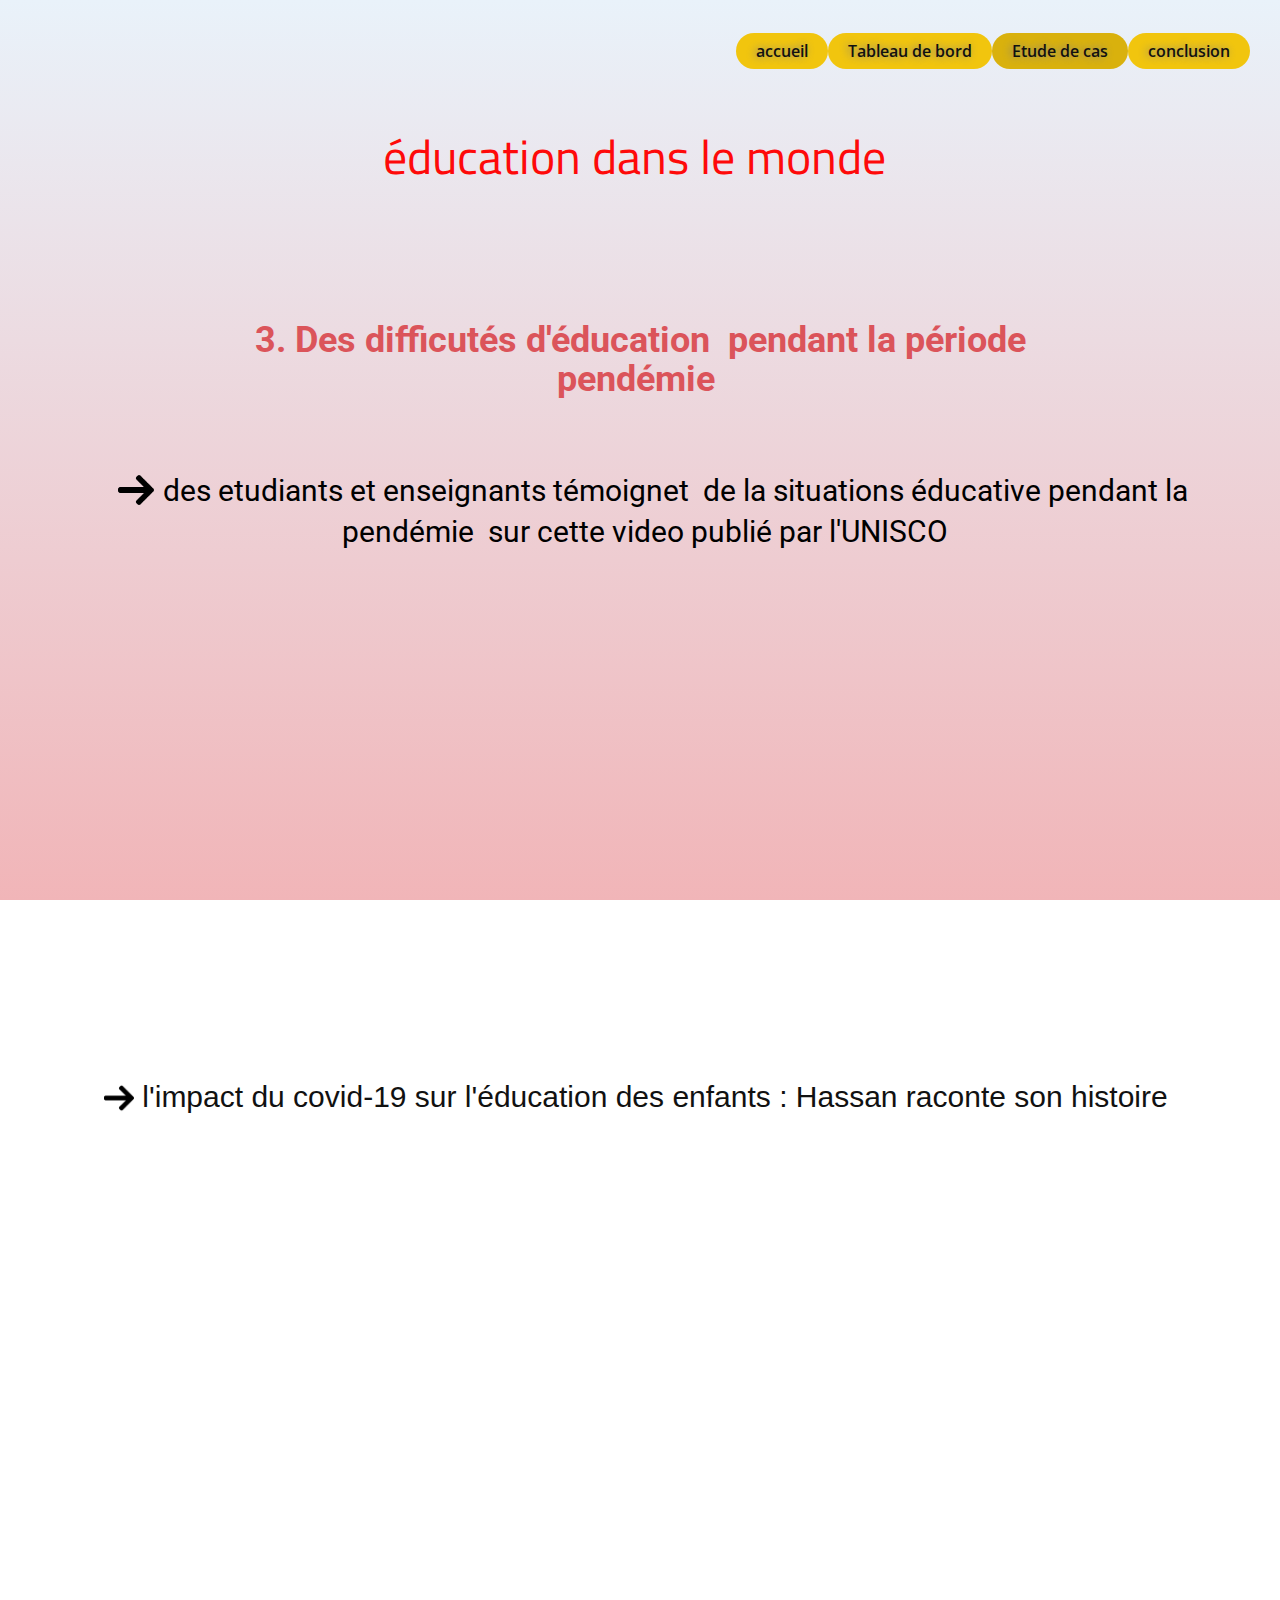
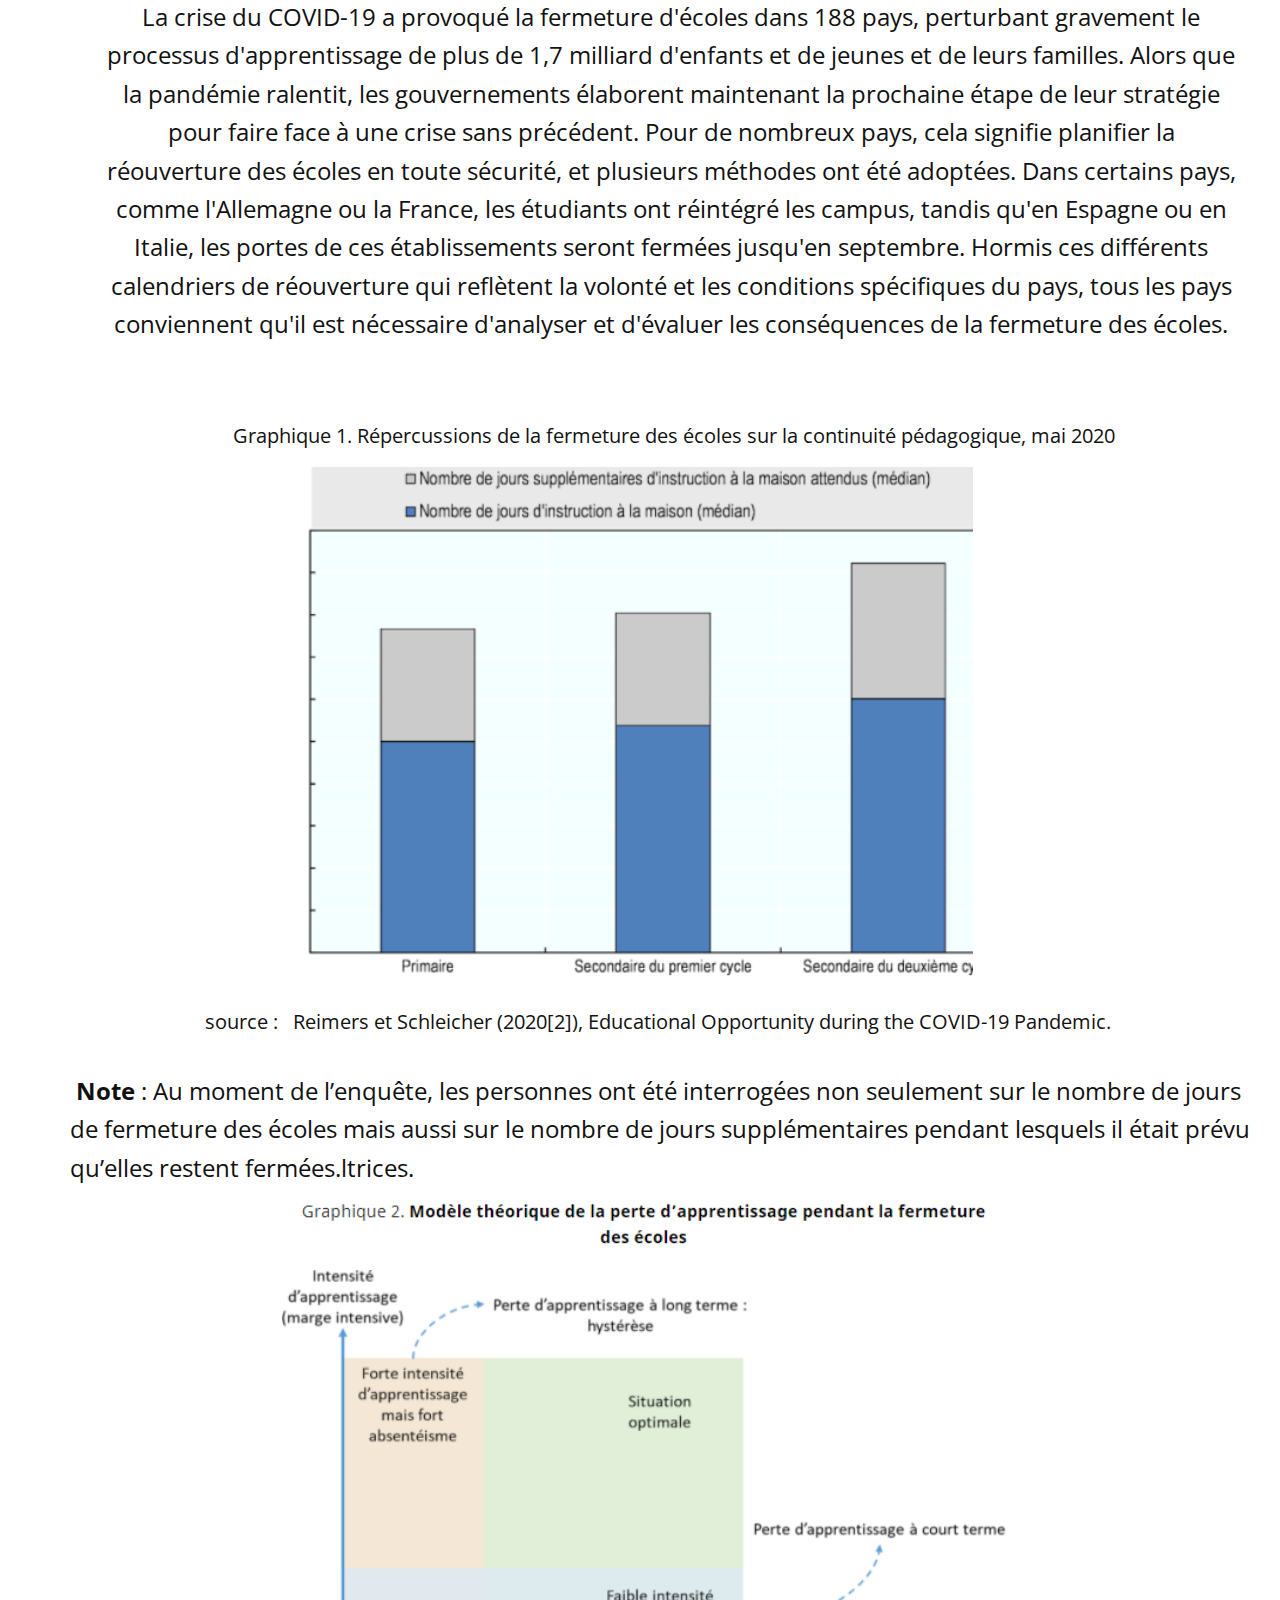
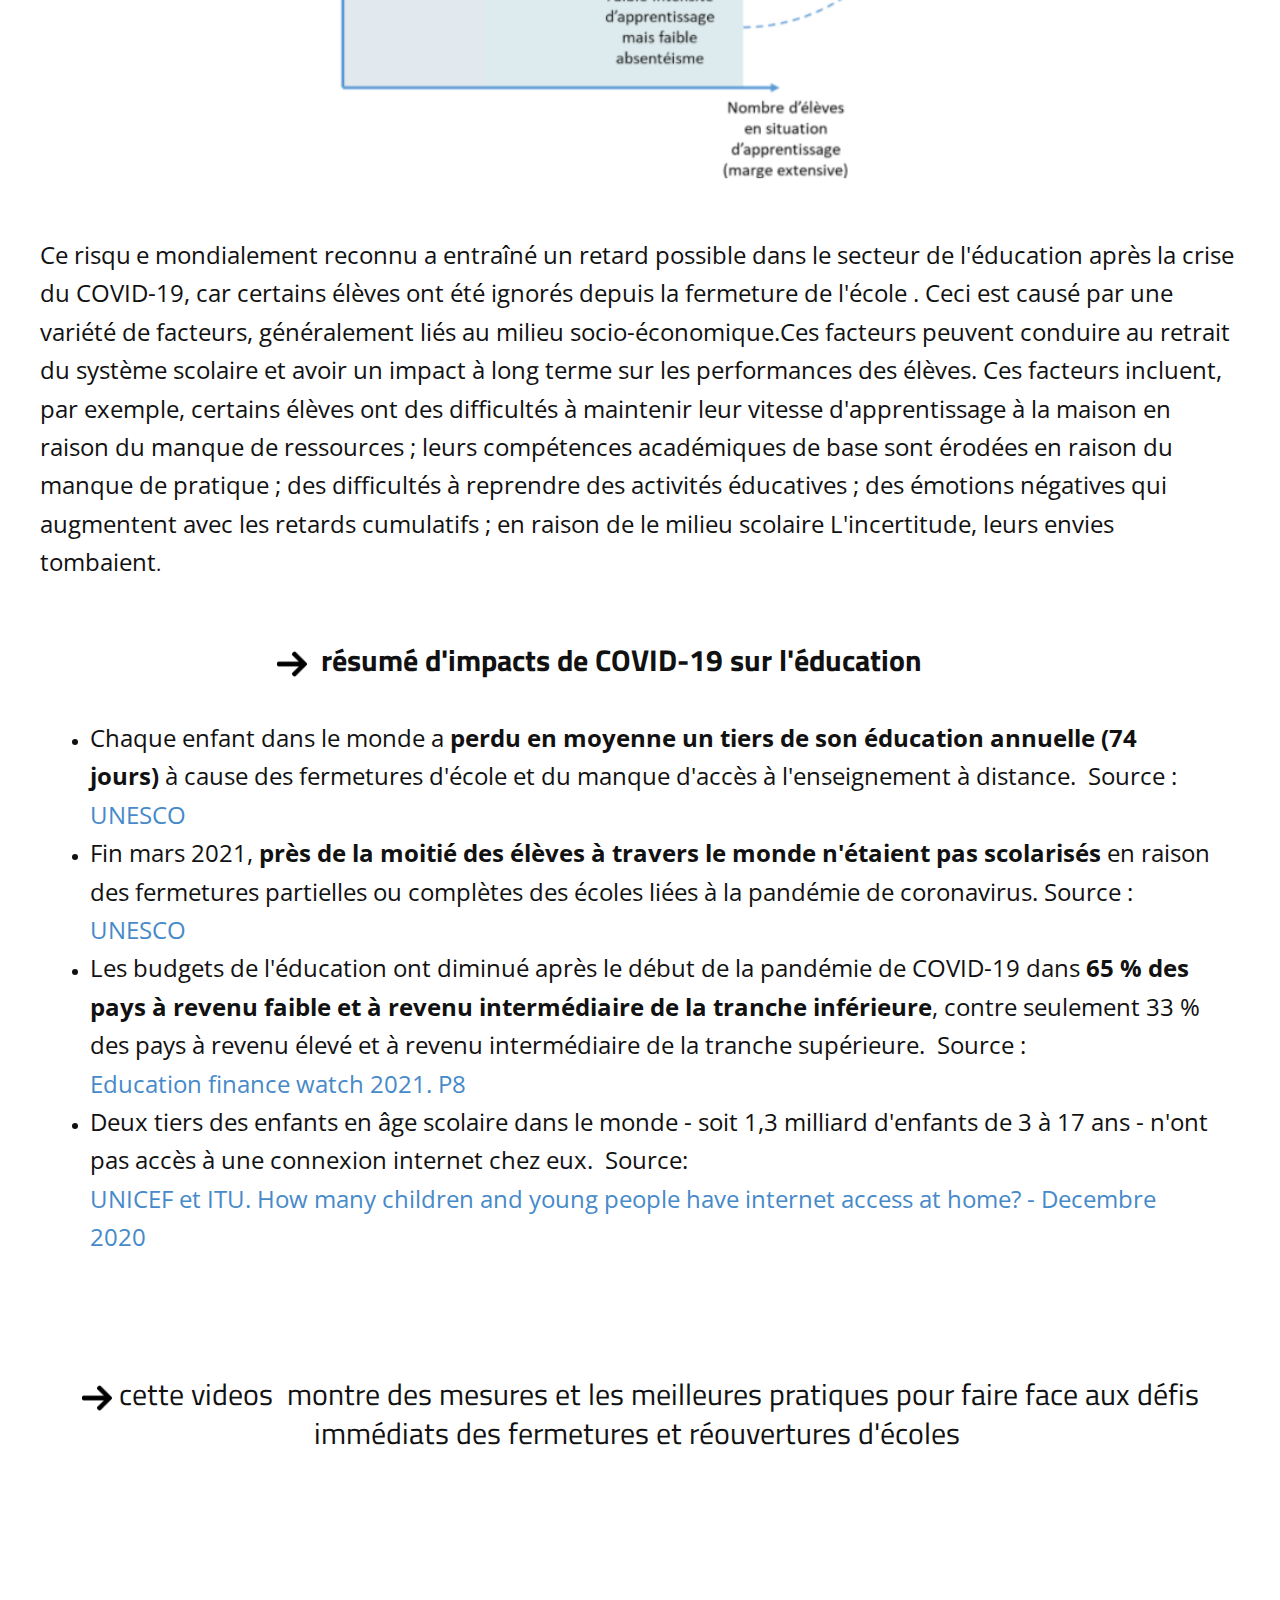
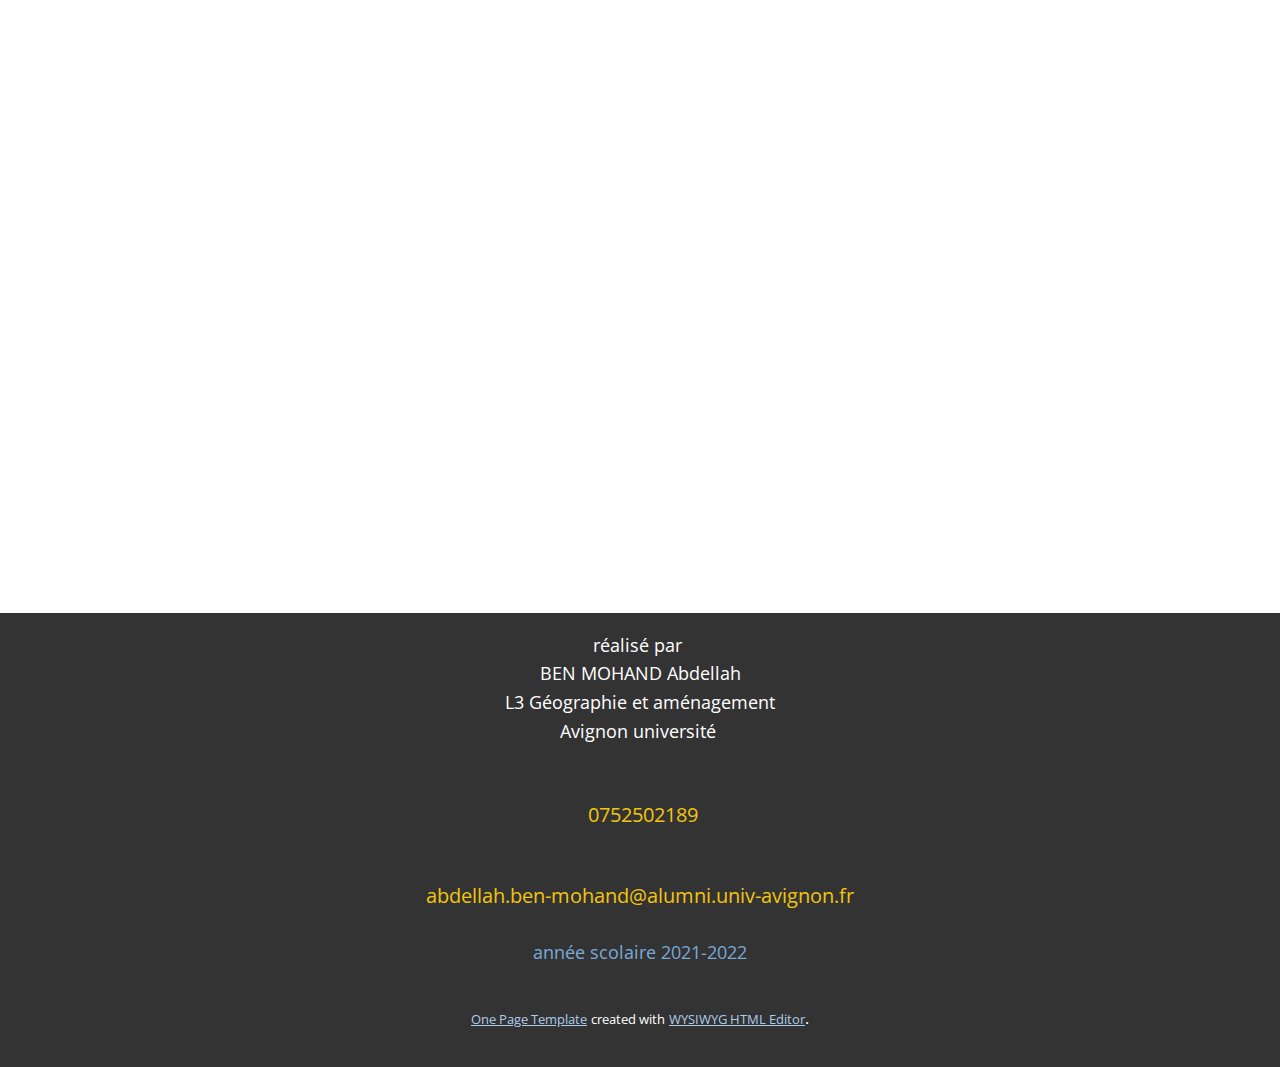
<file: index.html>
<!DOCTYPE html>
<html style="font-size: 16px;" lang="fr-FR">
  <head>
    <meta name="viewport" content="width=device-width, initial-scale=1.0">
    <meta charset="utf-8">
    <meta name="keywords" content="">
    <meta name="description" content="">
    <meta name="page_type" content="np-template-header-footer-from-plugin">
    <title>Etude de cas </title>
    <link rel="stylesheet" href="nicepage.css" media="screen">
<link rel="stylesheet" href="Etude-de-cas-.css" media="screen">
    <script class="u-script" type="text/javascript" src="jquery.js" defer=""></script>
    <script class="u-script" type="text/javascript" src="nicepage.js" defer=""></script>
    <meta name="generator" content="Nicepage 4.2.6, nicepage.com">
    <link id="u-theme-google-font" rel="stylesheet" href="https://fonts.googleapis.com/css?family=Roboto:100,100i,300,300i,400,400i,500,500i,700,700i,900,900i|Open+Sans:300,300i,400,400i,600,600i,700,700i,800,800i">
    <link id="u-page-google-font" rel="stylesheet" href="https://fonts.googleapis.com/css?family=Titillium+Web:200,200i,300,300i,400,400i,600,600i,700,700i,900">
    
    
    
    
    <script type="application/ld+json">{
		"@context": "http://schema.org",
		"@type": "Organization",
		"name": "site  éducation  "
}</script>
    <meta name="theme-color" content="#478ac9">
    <meta property="og:title" content="Etude de cas">
    <meta property="og:description" content="">
    <meta property="og:type" content="website">
  </head>
  <body data-home-page="Etude-de-cas-.html" data-home-page-title="Etude de cas " class="u-body"><header class="u-clearfix u-header u-header" id="sec-be97"><div class="u-align-left u-clearfix u-sheet u-sheet-1">
        <nav class="u-align-right u-menu u-menu-dropdown u-offcanvas u-menu-1">
          <div class="menu-collapse" style="font-weight: 700;">
            <a class="u-button-style u-custom-border-radius u-custom-color u-custom-text-shadow u-custom-text-shadow-blur u-custom-text-shadow-color u-custom-text-shadow-transparency u-custom-text-shadow-x u-custom-text-shadow-y u-nav-link" href="#" style="text-shadow: -2px 0 0 rgba(0,0,0,0);">
              <svg viewBox="0 0 24 24"><use xmlns:xlink="http://www.w3.org/1999/xlink" xlink:href="#menu-hamburger"></use></svg>
              <svg version="1.1" xmlns="http://www.w3.org/2000/svg" xmlns:xlink="http://www.w3.org/1999/xlink"><defs><symbol id="menu-hamburger" viewBox="0 0 16 16" style="width: 16px; height: 16px;"><rect y="1" width="16" height="2"></rect><rect y="7" width="16" height="2"></rect><rect y="13" width="16" height="2"></rect>
</symbol>
</defs></svg>
            </a>
          </div>
          <div class="u-custom-menu u-nav-container">
            <ul class="u-custom-font u-nav u-text-font u-unstyled u-nav-1"><li class="u-nav-item"><a class="u-button-style u-nav-link u-palette-3-base u-radius-50" href="accueil.html" style="text-shadow: -2px 0 8px rgba(128,128,128,1);">accueil</a>
</li><li class="u-nav-item"><a class="u-button-style u-nav-link u-palette-3-base u-radius-50" href="Tableau-de-bord-.html" style="text-shadow: -2px 0 8px rgba(128,128,128,1);">Tableau de bord </a>
</li><li class="u-nav-item"><a class="u-button-style u-nav-link u-palette-3-base u-radius-50" href="Etude-de-cas-.html" style="text-shadow: -2px 0 8px rgba(128,128,128,1);">Etude de cas </a>
</li><li class="u-nav-item"><a class="u-button-style u-nav-link u-palette-3-base u-radius-50" href="conclusion.html" style="text-shadow: -2px 0 8px rgba(128,128,128,1);">conclusion</a>
</li></ul>
          </div>
          <div class="u-custom-menu u-nav-container-collapse">
            <div class="u-black u-container-style u-inner-container-layout u-opacity u-opacity-95 u-sidenav">
              <div class="u-inner-container-layout u-sidenav-overflow">
                <div class="u-menu-close"></div>
                <ul class="u-align-center u-nav u-popupmenu-items u-unstyled u-nav-2"><li class="u-nav-item"><a class="u-button-style u-nav-link" href="accueil.html" style="text-shadow: -2px 0 8px rgba(128,128,128,1);">accueil</a>
</li><li class="u-nav-item"><a class="u-button-style u-nav-link" href="Tableau-de-bord-.html" style="text-shadow: -2px 0 8px rgba(128,128,128,1);">Tableau de bord </a>
</li><li class="u-nav-item"><a class="u-button-style u-nav-link" href="Etude-de-cas-.html" style="text-shadow: -2px 0 8px rgba(128,128,128,1);">Etude de cas </a>
</li><li class="u-nav-item"><a class="u-button-style u-nav-link" href="conclusion.html" style="text-shadow: -2px 0 8px rgba(128,128,128,1);">conclusion</a>
</li></ul>
              </div>
            </div>
            <div class="u-black u-menu-overlay u-opacity u-opacity-70"></div>
          </div>
        </nav>
        <h1 class="u-align-center u-text u-title u-text-1">éducation dans le monde&nbsp;</h1>
      </div></header>
    <section class="u-align-center u-clearfix u-section-1" id="sec-1982">
      <div class="u-clearfix u-sheet u-sheet-1">
        <h2 class="u-align-center u-subtitle u-text u-text-1">3. Des difficutés d'éducation&nbsp; pendant la période pendémie&nbsp;</h2>
        <h2 class="u-subtitle u-text u-text-default u-text-2">
          <span style="font-weight: 400;">
            <span class="u-text-black"> &nbsp;<span class="u-file-icon u-icon u-icon-1"><img src="images/2712264.png" alt=""></span>
              <span style="font-size: 1.875rem;"> des etudiants et enseignants témoignet&nbsp; de la situations éducative pendant la pendémie&nbsp; sur cette video publié par l'UNISCO&nbsp; </span>
            </span>
          </span>
        </h2>
        <div class="u-video u-video-contain u-video-1">
          <div class="embed-responsive embed-responsive-1">
            <iframe style="position: absolute;top: 0;left: 0;width: 100%;height: 100%;" class="embed-responsive-item" src="https://www.youtube.com/embed/4n7L3kMpNWY?mute=0&amp;showinfo=0&amp;controls=0&amp;start=0" frameborder="0" allowfullscreen=""></iframe>
          </div>
        </div>
        <h3 class="u-custom-font u-font-arial u-text u-text-3"><span class="u-file-icon u-icon u-icon-2"><img src="images/2712269.png" alt=""></span>&nbsp;l​'impact du covid-19 sur l'éducation des enfants : Hassan raconte son histoire&nbsp;
        </h3>
        <div class="u-video u-video-contain u-video-2">
          <div class="embed-responsive embed-responsive-2">
            <iframe style="position: absolute;top: 0;left: 0;width: 100%;height: 100%;" class="embed-responsive-item" src="https://www.youtube.com/embed/VZK2rUHBU0g?mute=0&amp;showinfo=0&amp;controls=0&amp;start=0" frameborder="0" allowfullscreen=""></iframe>
          </div>
        </div>
        <p class="u-large-text u-text u-text-variant u-text-4">La crise du COVID-19 a provoqué la fermeture d'écoles dans 188 pays, perturbant gravement le processus d'apprentissage de plus de 1,7 milliard d'enfants et de jeunes et de leurs familles. Alors que la pandémie ralentit, les gouvernements élaborent maintenant la prochaine étape de leur stratégie pour faire face à une crise sans précédent. Pour de nombreux pays, cela signifie planifier la réouverture des écoles en toute sécurité, et plusieurs méthodes ont été adoptées. Dans certains pays, comme l'Allemagne ou la France, les étudiants ont réintégré les campus, tandis qu'en Espagne ou en Italie, les portes de ces établissements seront fermées jusqu'en septembre. Hormis ces différents calendriers de réouverture qui reflètent la volonté et les conditions spécifiques du pays, tous les pays conviennent qu'il est nécessaire d'analyser et d'évaluer les conséquences de la fermeture des écoles.</p>
      </div>
    </section>
    <section class="u-clearfix u-section-2" id="sec-1c85">
      <div class="u-clearfix u-sheet u-sheet-1">
        <p class="u-large-text u-text u-text-variant u-text-1">&nbsp;Graphique 1.&nbsp;Répercussions de la fermeture des écoles sur la continuité pédagogique, mai&nbsp;2020<span style="font-size: 1.5rem;"></span>
        </p>
        <img class="u-align-center u-image u-image-default u-image-1" src="images/graphe111.png" alt="" data-image-width="625" data-image-height="440">
        <p class="u-large-text u-text u-text-default u-text-variant u-text-2">source :&nbsp; &nbsp;Reimers et Schleicher&nbsp;(2020[2]),&nbsp;Educational Opportunity during the COVID-19 Pandemic.&nbsp; &nbsp; &nbsp; &nbsp; &nbsp; &nbsp; &nbsp;</p>
        <p class="u-large-text u-text u-text-default u-text-variant u-text-3">&nbsp;<span style="font-weight: 700;">Note&nbsp;</span>: Au moment de l’enquête, les personnes ont été interrogées non seulement sur le nombre de jours de fermeture des écoles mais aussi sur le nombre de jours supplémentaires pendant lesquels il était prévu qu’elles restent fermées.ltrices.
        </p>
        <img class="u-align-center u-image u-image-default u-image-2" src="images/graphe222.png" alt="" data-image-width="644" data-image-height="496">
        <p class="u-large-text u-text u-text-variant u-text-4">
          <span style="font-size: 1.5rem;">Ce risqu</span>
          <span style="font-size: 1.5rem;">e mondialement reconnu a entraîné un retard possible dans le secteur de l'éducation après la crise du COVID-19, car certains élèves ont été ignorés depuis la fermeture de l'école . Ceci est causé par une variété de facteurs, généralement liés au milieu socio-économique.Ces facteurs peuvent conduire au retrait du système scolaire et avoir un impact à long terme sur les performances des élèves. Ces facteurs incluent, par exemple, certains élèves ont des difficultés à maintenir leur vitesse d'apprentissage à la maison en raison du manque de ressources&nbsp;; leurs compétences académiques de base sont érodées en raison du manque de pratique&nbsp;; des difficultés à reprendre des activités éducatives&nbsp;; des émotions négatives qui augmentent avec les retards cumulatifs&nbsp;; en raison de le milieu scolaire L'incertitude, leurs envies tombaient</span>.
        </p>
      </div>
    </section>
    <section class="u-clearfix u-section-3" id="sec-e974">
      <div class="u-clearfix u-sheet u-sheet-1">
        <h3 class="u-align-center u-text u-text-1"><span class="u-file-icon u-icon u-icon-1"><img src="images/2712265.png" alt=""></span>&nbsp; <span style="font-weight: 700;">résumé d'impacts de COVID-19 sur l'éducation</span>
        </h3>
        <ul class="u-text u-text-2">
          <li>
            <span style="font-size: 1.5rem;">Chaque enfant dans le monde a&nbsp;<b>perdu en moyenne un tiers de son éducation annuelle (74 jours)</b>&nbsp;à cause des fermetures d'école et du manque d'accès à l'enseignement à distance.&nbsp; Source&nbsp;:&nbsp;<a href="https://fr.unesco.org/covid19/educationresponse" target="_blank" rel="noopener" class="u-active-none u-border-none u-btn u-button-style u-hover-none u-none u-text-palette-1-base u-btn-1">UNESCO</a>
              <br>
            </span>
          </li>
          <li>
            <span style="font-size: 1.5rem;">Fin mars 2021,&nbsp;<b>près de la moitié des élèves à travers le monde n'étaient pas scolarisés</b>&nbsp;en raison des fermetures partielles ou complètes des écoles liées à la pandémie de coronavirus. Source&nbsp;:&nbsp;<a href="https://fr.unesco.org/covid19/educationresponse" target="_blank" rel="noopener" class="u-active-none u-border-none u-btn u-button-style u-hover-none u-none u-text-palette-1-base u-btn-2">UNESCO</a>
              <br>
            </span>
          </li>
          <li>
            <span style="font-size: 1.5rem;">Les budgets de l'éducation ont diminué après le début de la pandémie de COVID-19 dans&nbsp;<b>65&nbsp;% des pays à revenu faible et à revenu intermédiaire de la tranche inférieure</b>, contre seulement 33&nbsp;% des pays à revenu élevé et à revenu intermédiaire de la tranche supérieure.&nbsp; Source&nbsp;:&nbsp;<a href="https://unesdoc.unesco.org/ark:/48223/pf0000375577" target="_blank" rel="noopener" class="u-active-none u-border-none u-btn u-button-style u-hover-none u-none u-text-palette-1-base u-btn-3">Education finance watch 2021. P8</a>
              <br>
            </span>
          </li>
          <li>
            <span style="font-size: 1.5rem;">Deux tiers des enfants en âge scolaire dans le monde - soit 1,3 milliard d'enfants de 3 à 17 ans - n'ont pas accès à une connexion internet chez eux.&nbsp; Source:&nbsp;<a href="https://data.unicef.org/resources/children-and-young-people-internet-access-at-home-during-covid19/" target="_blank" rel="noopener" class="u-active-none u-border-none u-btn u-button-style u-hover-none u-none u-text-palette-1-base u-btn-4">UNICEF et ITU. How many children and young people have internet access at home? - Decembre 2020</a>
            </span>
            <br>
          </li>
        </ul>
        <h3 class="u-align-center u-text u-text-3"><span class="u-file-icon u-icon u-icon-2"><img src="images/2712266.png" alt=""></span>&nbsp;cette videos&nbsp; montre des mesures et les meilleures pratiques pour faire face aux défis immédiats des fermetures et réouvertures d'écoles&nbsp;
        </h3>
        <div class="u-video u-video-contain u-video-1">
          <div class="embed-responsive embed-responsive-1">
            <iframe style="position: absolute;top: 0;left: 0;width: 100%;height: 100%;" class="embed-responsive-item" src="https://www.youtube.com/embed/YO1JnUA_qzE?mute=0&amp;showinfo=0&amp;controls=0&amp;start=0" frameborder="0" allowfullscreen=""></iframe>
          </div>
        </div>
      </div>
    </section>
    
    
    <footer class="u-align-center u-clearfix u-footer u-grey-80 u-footer" id="sec-c062"><div class="u-clearfix u-sheet u-valign-middle-xs u-sheet-1">
        <p class="u-align-center u-small-text u-text u-text-variant u-text-1">réalisé par&nbsp;<br>BEN MOHAND Abdellah <br>L3 Géographie et amé​nagement<br>Avignon université&nbsp;<br>
        </p>
        <div class="u-align-right u-container-style u-group u-image u-image-contain u-image-round u-preserve-proportions u-radius-26 u-shape-round u-image-1" data-image-width="225" data-image-height="225" data-animation-name="slideIn" data-animation-duration="1250" data-animation-direction="Up" data-animation-delay="0">
          <div class="u-container-layout"></div>
        </div>
        <div class="u-align-right u-container-style u-group u-image u-image-contain u-image-round u-preserve-proportions u-radius-26 u-shape-round u-image-2" data-image-width="225" data-image-height="225" data-animation-name="slideIn" data-animation-duration="1250" data-animation-direction="Up" data-animation-delay="0">
          <div class="u-container-layout"></div>
        </div>
        <a href="https://nicepage.com/c/sale-html-templates" class="u-active-none u-border-none u-btn u-button-style u-none u-text-palette-3-base u-btn-1"> &nbsp;0752502189</a><span class="u-file-icon u-icon u-icon-rectangle u-icon-1" data-animation-name="slideIn" data-animation-duration="1000" data-animation-direction="Down"><img src="images/6459602.png" alt=""></span><span class="u-align-left u-file-icon u-icon u-icon-2" data-animation-name="slideIn" data-animation-duration="1000" data-animation-direction="Down"><img src="images/893292.png" alt=""></span>
        <p class="u-align-center u-text u-text-palette-3-base u-text-2"> abdellah.ben-mohand@alumni.univ-avig​​non.fr</p>
        <p class="u-align-center-lg u-align-center-md u-align-center-sm u-align-center-xs u-text u-text-palette-1-light-1 u-text-3">année scolaire 2021-2022</p>
      </div></footer>
    <section class="u-backlink u-clearfix u-grey-80">
      <a class="u-link" href="one-page-template" target="_blank">
        <span>One Page Template</span>
      </a>
      <p class="u-text">
        <span>created with</span>
      </p>
      <a class="u-link" href="html-website-builder" target="_blank">
        <span>WYSIWYG HTML Editor</span>
      </a>. 
    </section><span style="height: 64px; width: 64px; right: 40px; bottom: 25px; box-shadow: 0 -2px 8px 0 rgba(128,128,128,1); margin-left: 0px; margin-top: 0px; margin-right: auto; background-image: none;" class="u-back-to-top u-icon u-icon-circle u-opacity u-opacity-85 u-palette-2-light-2 u-spacing-10 u-text-white" data-href="#">
        <svg class="u-svg-link" preserveAspectRatio="xMidYMin slice" viewBox="0 0 551.13 551.13"><use xmlns:xlink="http://www.w3.org/1999/xlink" xlink:href="#svg-1d98"></use></svg>
        <svg class="u-svg-content" enable-background="new 0 0 551.13 551.13" viewBox="0 0 551.13 551.13" xmlns="http://www.w3.org/2000/svg" id="svg-1d98" data-color="rgb(255, 255, 255)"><path d="m275.565 189.451 223.897 223.897h51.668l-275.565-275.565-275.565 275.565h51.668z"></path></svg>
    </span>
  </body>
</html>
</file>
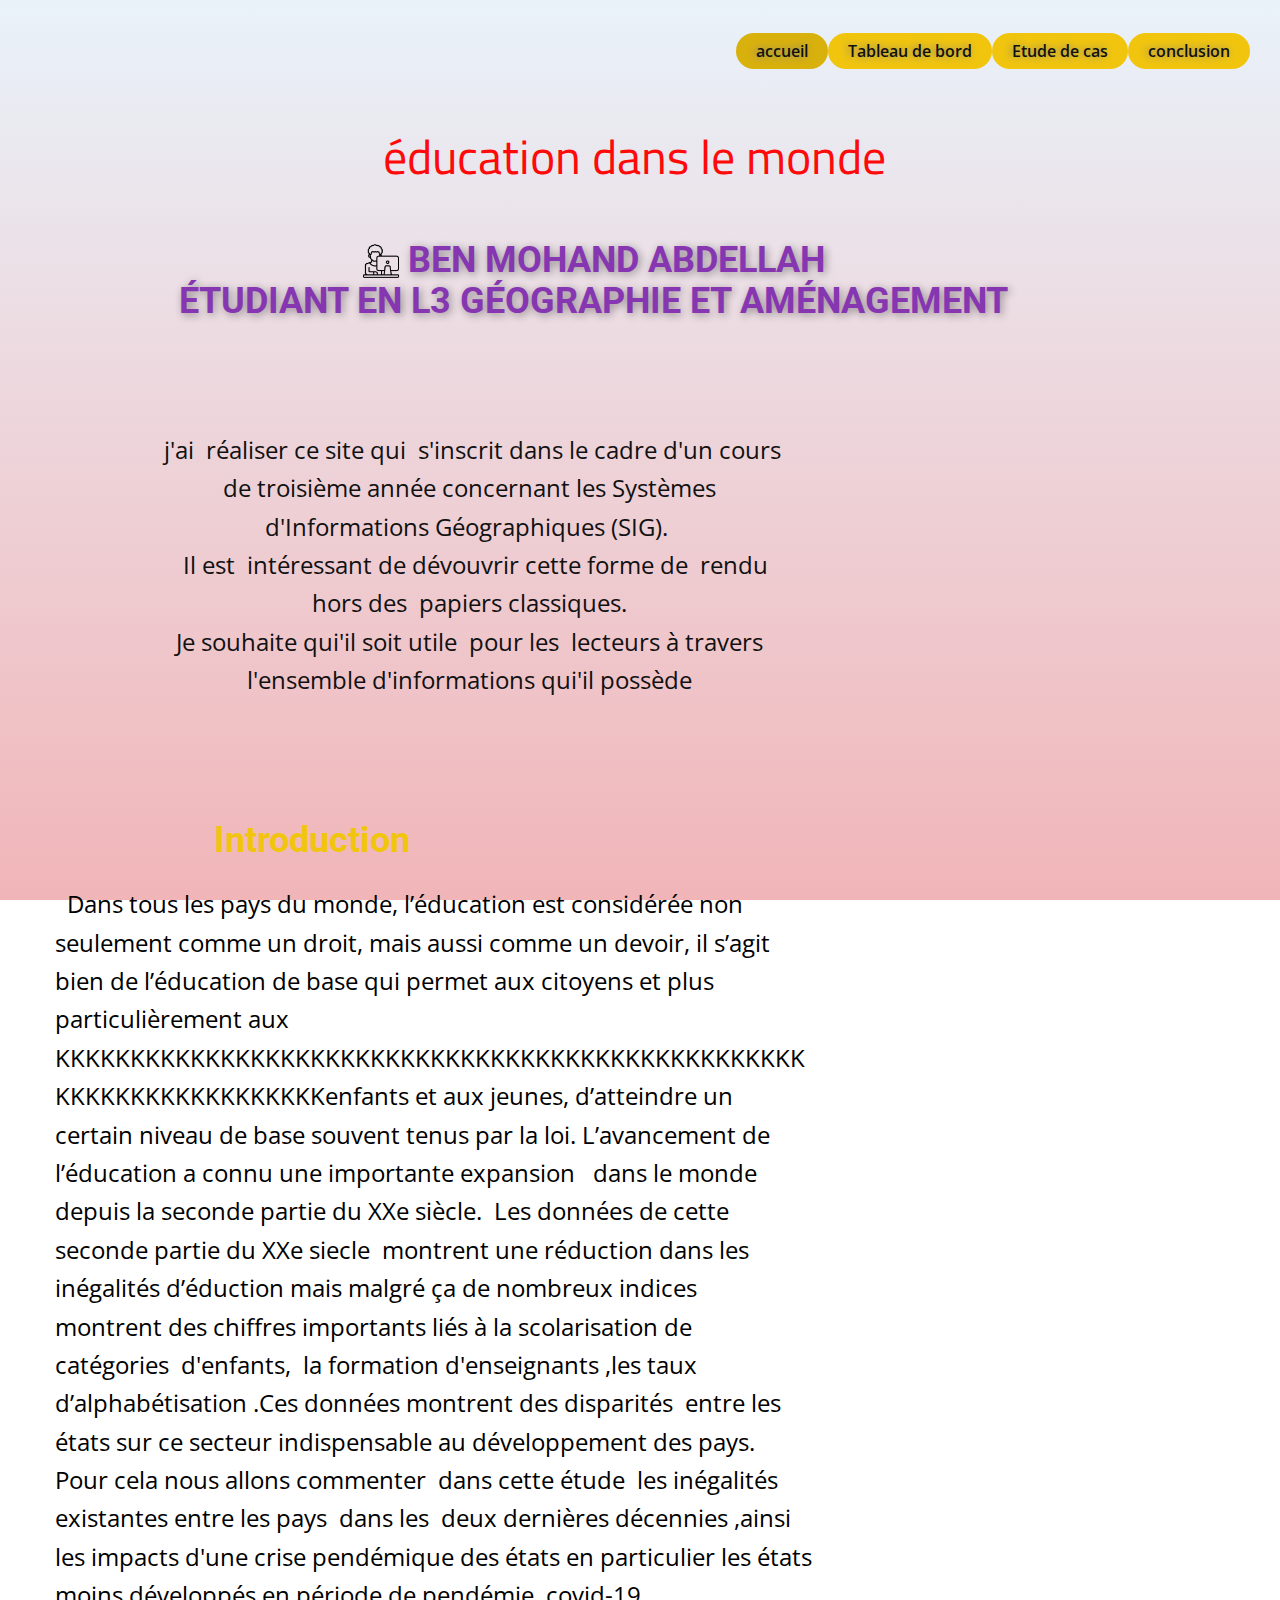
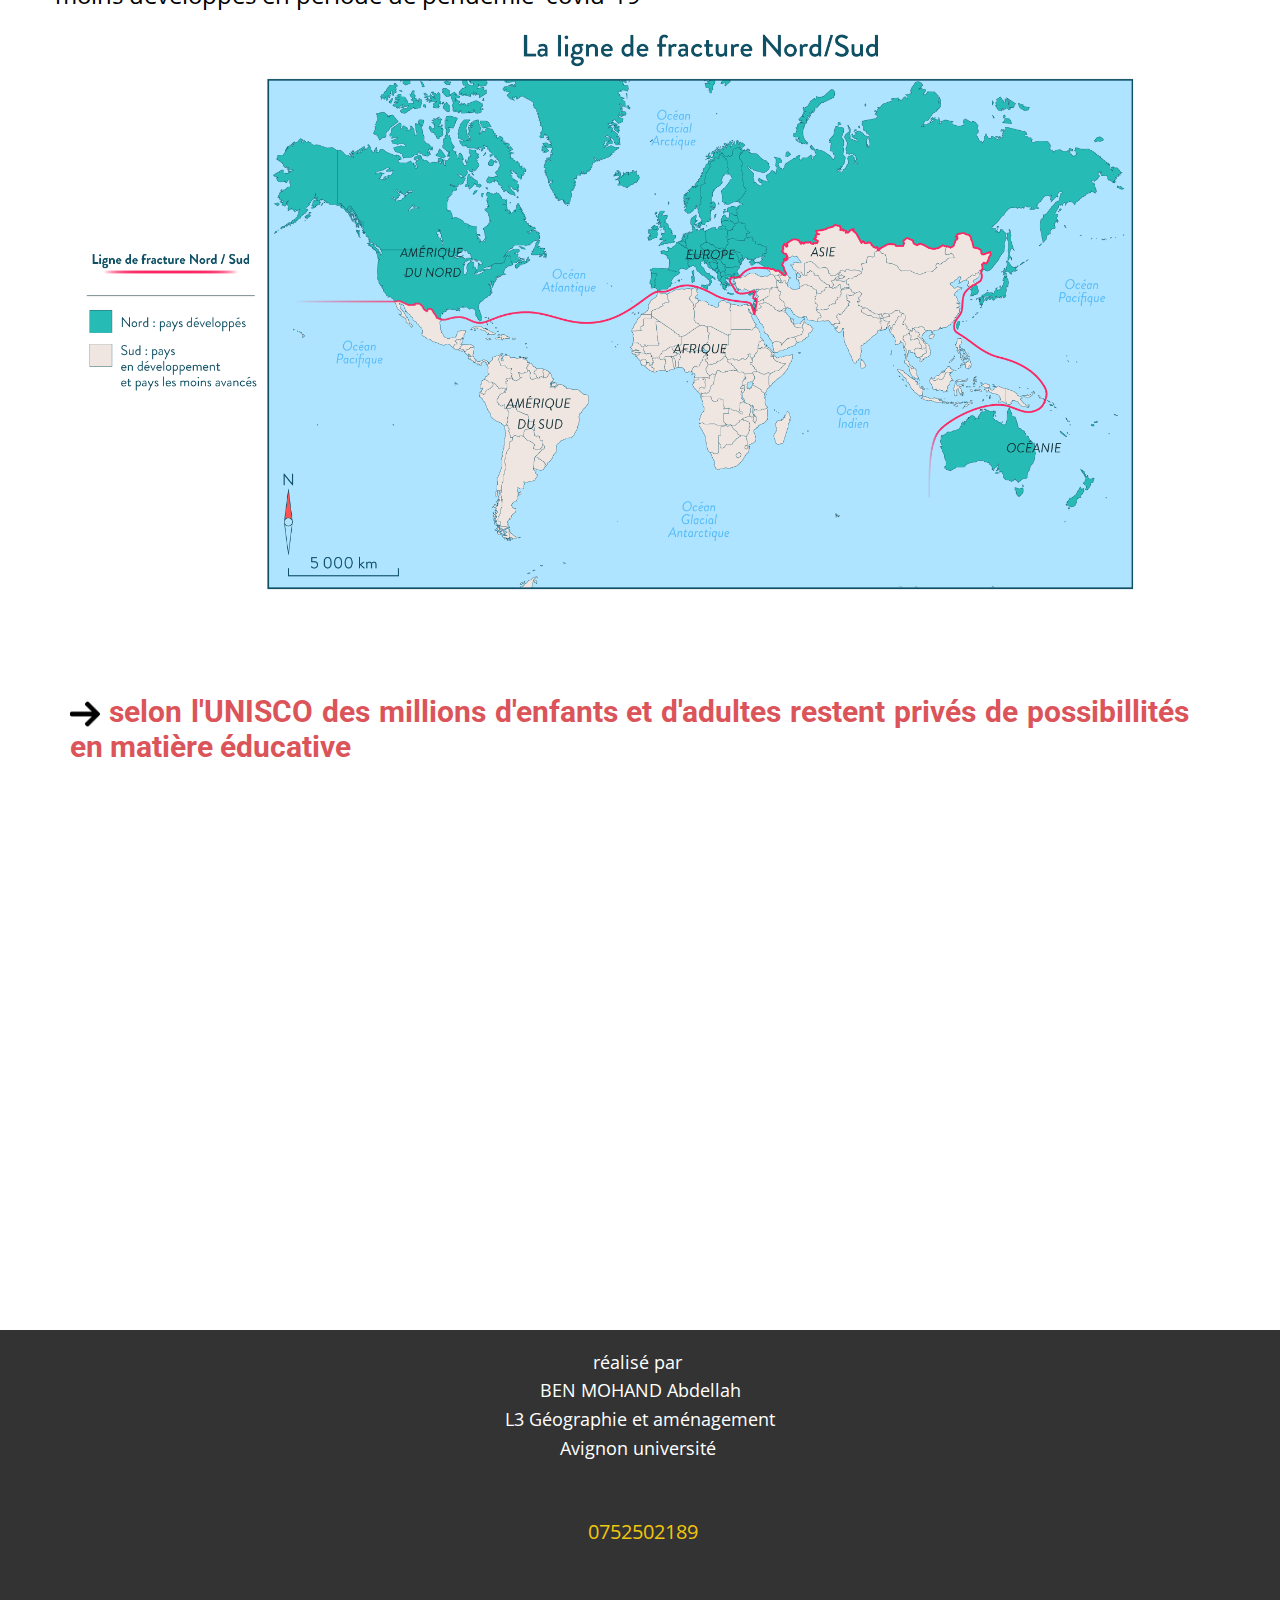
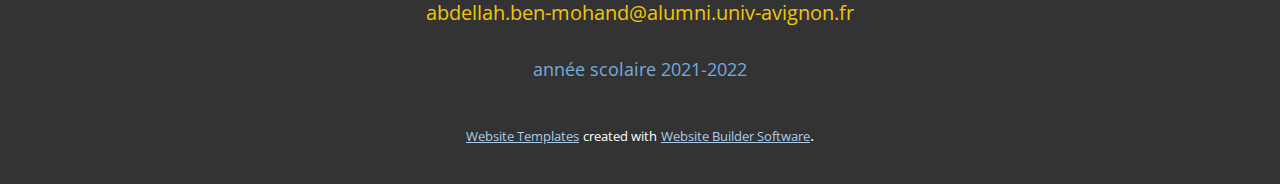
<file: accueil.html>
<!DOCTYPE html>
<html style="font-size: 16px;" lang="fr-FR">
  <head>
    <meta name="viewport" content="width=device-width, initial-scale=1.0">
    <meta charset="utf-8">
    <meta name="keywords" content="">
    <meta name="description" content="">
    <meta name="page_type" content="np-template-header-footer-from-plugin">
    <title>accueil</title>
    <link rel="stylesheet" href="nicepage.css" media="screen">
<link rel="stylesheet" href="accueil.css" media="screen">
    <script class="u-script" type="text/javascript" src="jquery.js" defer=""></script>
    <script class="u-script" type="text/javascript" src="nicepage.js" defer=""></script>
    <meta name="generator" content="Nicepage 4.2.6, nicepage.com">
    <link id="u-theme-google-font" rel="stylesheet" href="https://fonts.googleapis.com/css?family=Roboto:100,100i,300,300i,400,400i,500,500i,700,700i,900,900i|Open+Sans:300,300i,400,400i,600,600i,700,700i,800,800i">
    <link id="u-page-google-font" rel="stylesheet" href="https://fonts.googleapis.com/css?family=Titillium+Web:200,200i,300,300i,400,400i,600,600i,700,700i,900">
    
    
    
    
    
    <script type="application/ld+json">{
		"@context": "http://schema.org",
		"@type": "Organization",
		"name": "site  éducation  "
}</script>
    <meta name="theme-color" content="#478ac9">
    <meta property="og:title" content="accueil">
    <meta property="og:description" content="">
    <meta property="og:type" content="website">
  </head>
  <body class="u-body u-overlap"><header class="u-clearfix u-header u-header" id="sec-be97"><div class="u-align-left u-clearfix u-sheet u-sheet-1">
        <nav class="u-align-right u-menu u-menu-dropdown u-offcanvas u-menu-1">
          <div class="menu-collapse" style="font-weight: 700;">
            <a class="u-button-style u-custom-border-radius u-custom-color u-custom-text-shadow u-custom-text-shadow-blur u-custom-text-shadow-color u-custom-text-shadow-transparency u-custom-text-shadow-x u-custom-text-shadow-y u-nav-link" href="#" style="text-shadow: -2px 0 0 rgba(0,0,0,0);">
              <svg viewBox="0 0 24 24"><use xmlns:xlink="http://www.w3.org/1999/xlink" xlink:href="#menu-hamburger"></use></svg>
              <svg version="1.1" xmlns="http://www.w3.org/2000/svg" xmlns:xlink="http://www.w3.org/1999/xlink"><defs><symbol id="menu-hamburger" viewBox="0 0 16 16" style="width: 16px; height: 16px;"><rect y="1" width="16" height="2"></rect><rect y="7" width="16" height="2"></rect><rect y="13" width="16" height="2"></rect>
</symbol>
</defs></svg>
            </a>
          </div>
          <div class="u-custom-menu u-nav-container">
            <ul class="u-custom-font u-nav u-text-font u-unstyled u-nav-1"><li class="u-nav-item"><a class="u-button-style u-nav-link u-palette-3-base u-radius-50" href="accueil.html" style="text-shadow: -2px 0 8px rgba(128,128,128,1);">accueil</a>
</li><li class="u-nav-item"><a class="u-button-style u-nav-link u-palette-3-base u-radius-50" href="Tableau-de-bord-.html" style="text-shadow: -2px 0 8px rgba(128,128,128,1);">Tableau de bord </a>
</li><li class="u-nav-item"><a class="u-button-style u-nav-link u-palette-3-base u-radius-50" href="Etude-de-cas-.html" style="text-shadow: -2px 0 8px rgba(128,128,128,1);">Etude de cas </a>
</li><li class="u-nav-item"><a class="u-button-style u-nav-link u-palette-3-base u-radius-50" href="conclusion.html" style="text-shadow: -2px 0 8px rgba(128,128,128,1);">conclusion</a>
</li></ul>
          </div>
          <div class="u-custom-menu u-nav-container-collapse">
            <div class="u-black u-container-style u-inner-container-layout u-opacity u-opacity-95 u-sidenav">
              <div class="u-inner-container-layout u-sidenav-overflow">
                <div class="u-menu-close"></div>
                <ul class="u-align-center u-nav u-popupmenu-items u-unstyled u-nav-2"><li class="u-nav-item"><a class="u-button-style u-nav-link" href="accueil.html" style="text-shadow: -2px 0 8px rgba(128,128,128,1);">accueil</a>
</li><li class="u-nav-item"><a class="u-button-style u-nav-link" href="Tableau-de-bord-.html" style="text-shadow: -2px 0 8px rgba(128,128,128,1);">Tableau de bord </a>
</li><li class="u-nav-item"><a class="u-button-style u-nav-link" href="Etude-de-cas-.html" style="text-shadow: -2px 0 8px rgba(128,128,128,1);">Etude de cas </a>
</li><li class="u-nav-item"><a class="u-button-style u-nav-link" href="conclusion.html" style="text-shadow: -2px 0 8px rgba(128,128,128,1);">conclusion</a>
</li></ul>
              </div>
            </div>
            <div class="u-black u-menu-overlay u-opacity u-opacity-70"></div>
          </div>
        </nav>
        <h1 class="u-align-center u-text u-title u-text-1">éducation dans le monde&nbsp;</h1>
      </div></header>
    <section class="u-clearfix u-section-1" id="sec-559e">
      <div class="u-clearfix u-sheet u-sheet-1">
        <h2 class="u-align-center u-subtitle u-text u-text-custom-color-4 u-text-default u-text-1"><span class="u-file-icon u-icon u-icon-1"><img src="images/326731.png" alt=""></span>&nbsp;<span style="font-weight: 700;">BEN MOHAND Abdellah</span>&nbsp;<br>étudiant en L3 géographie et aménagement&nbsp;
        </h2>
        <p class="u-align-center u-large-text u-text u-text-variant u-text-2">&nbsp;j'ai&nbsp; réaliser ce site qui&nbsp; s'inscrit dans le cadre d'un cours de troisième année concernant les Systèmes d'Informations Géographiques (SIG).&nbsp;<br>&nbsp; &nbsp;Il est&nbsp; intéressant de dévouvrir cette forme de&nbsp; rendu&nbsp; hors des&nbsp; papiers classiques.<br>Je souhaite qui'il soit utile&nbsp; pour les&nbsp; lecteurs à travers l'ensemble d'informations qui'il possède<br>
        </p>
        <img class="u-image u-image-round u-radius-50 u-image-1" alt="" data-image-width="1988" data-image-height="3123" src="images/CamScanner03-25-202101.33.52_1.jpg" data-animation-name="fadeIn" data-animation-duration="2000" data-animation-direction="Down" data-animation-delay="750">
      </div>
    </section>
    <section class="u-clearfix u-section-2" id="sec-4f63">
      <div class="u-clearfix u-sheet u-sheet-1">
        <h2 class="u-align-left u-subtitle u-text u-text-palette-3-base u-text-1">Introduction&nbsp;</h2>
        <p class="u-align-center-lg u-align-left-md u-align-left-sm u-align-left-xl u-align-left-xs u-large-text u-text u-text-black u-text-variant u-text-2">&nbsp; Dans tous les pays du monde, l’éducation est considérée non
seulement comme un droit, mais aussi comme un devoir, il s’agit bien de
l’éducation de base qui permet aux citoyens et plus particulièrement aux KKKKKKKKKKKKKKKKKKKKKKKKKKKKKKKKKKKKKKKKKKKKKKKKKKKKKKKKKKKKKKKKKKKKenfants
et aux jeunes, d’atteindre un certain niveau de base souvent tenus par la loi.
L’avancement de l’éducation a connu une importante
expansion&nbsp; &nbsp;dans le monde&nbsp;&nbsp;
depuis la seconde partie du XXe siècle. &nbsp;Les données de cette seconde partie du XXe siecle&nbsp; montrent une
réduction dans les inégalités d’éduction mais malgré ça de nombreux indices&nbsp; montrent des chiffres importants liés à la scolarisation de catégories&nbsp; d'enfants,&nbsp; la formation d'enseignants ,les taux d’alphabétisation .Ces données montrent des disparités&nbsp; entre les états sur ce secteur
indispensable au développement des pays. Pour cela nous allons commenter&nbsp; dans cette étude&nbsp; les inégalités existantes entre les pays&nbsp; dans les&nbsp; deux dernières décennies ,ainsi les impacts d'une crise pendémique des
états en particulier les états moins développés en période de pendémie&nbsp; covid-19&nbsp;</p>
        <div class="u-image u-image-circle u-image-1" alt="" data-image-width="259" data-image-height="195" data-animation-name="zoomIn" data-animation-duration="1000" data-animation-direction="Down" data-animation-delay="500"></div>
      </div>
    </section>
    <section class="u-clearfix u-section-3" id="sec-1baa">
      <div class="u-clearfix u-sheet u-sheet-1">
        <img class="u-align-center u-image u-image-default u-image-1" src="images/5e-geo-c03-img01.png" alt="" data-image-width="1920" data-image-height="1080">
      </div>
    </section>
    <section class="u-clearfix u-section-4" id="sec-d126">
      <div class="u-clearfix u-sheet u-sheet-1">
        <h2 class="u-align-justify u-subtitle u-text u-text-1"><span class="u-file-icon u-icon u-icon-1"><img src="images/2712263.png" alt=""></span>&nbsp;selon l'UNISCO des millions d'enfants et d'adultes restent privés de possibillités en matière éducative&nbsp;<br>
        </h2>
        <div class="u-align-center u-video u-video-contain u-video-1">
          <div class="embed-responsive embed-responsive-1">
            <iframe style="position: absolute;top: 0;left: 0;width: 100%;height: 100%;" class="embed-responsive-item" src="https://www.youtube.com/embed/3Diez_vB4tI?mute=0&amp;showinfo=0&amp;controls=0&amp;start=0" frameborder="0" allowfullscreen=""></iframe>
          </div>
        </div>
      </div>
    </section>
    
    
    <footer class="u-align-center u-clearfix u-footer u-grey-80 u-footer" id="sec-c062"><div class="u-clearfix u-sheet u-valign-middle-xs u-sheet-1">
        <p class="u-align-center u-small-text u-text u-text-variant u-text-1">réalisé par&nbsp;<br>BEN MOHAND Abdellah <br>L3 Géographie et amé​nagement<br>Avignon université&nbsp;<br>
        </p>
        <div class="u-align-right u-container-style u-group u-image u-image-contain u-image-round u-preserve-proportions u-radius-26 u-shape-round u-image-1" data-image-width="225" data-image-height="225" data-animation-name="slideIn" data-animation-duration="1250" data-animation-direction="Up" data-animation-delay="0">
          <div class="u-container-layout"></div>
        </div>
        <div class="u-align-right u-container-style u-group u-image u-image-contain u-image-round u-preserve-proportions u-radius-26 u-shape-round u-image-2" data-image-width="225" data-image-height="225" data-animation-name="slideIn" data-animation-duration="1250" data-animation-direction="Up" data-animation-delay="0">
          <div class="u-container-layout"></div>
        </div>
        <a href="https://nicepage.com/c/sale-html-templates" class="u-active-none u-border-none u-btn u-button-style u-none u-text-palette-3-base u-btn-1"> &nbsp;0752502189</a><span class="u-file-icon u-icon u-icon-rectangle u-icon-1" data-animation-name="slideIn" data-animation-duration="1000" data-animation-direction="Down"><img src="images/6459602.png" alt=""></span><span class="u-align-left u-file-icon u-icon u-icon-2" data-animation-name="slideIn" data-animation-duration="1000" data-animation-direction="Down"><img src="images/893292.png" alt=""></span>
        <p class="u-align-center u-text u-text-palette-3-base u-text-2"> abdellah.ben-mohand@alumni.univ-avig​​non.fr</p>
        <p class="u-align-center-lg u-align-center-md u-align-center-sm u-align-center-xs u-text u-text-palette-1-light-1 u-text-3">année scolaire 2021-2022</p>
      </div></footer>
    <section class="u-backlink u-clearfix u-grey-80">
      <a class="u-link" href="https://nicepage.com/website-templates" target="_blank">
        <span>Website Templates</span>
      </a>
      <p class="u-text">
        <span>created with</span>
      </p>
      <a class="u-link" href="" target="_blank">
        <span>Website Builder Software</span>
      </a>. 
    </section><span style="height: 64px; width: 64px; right: 40px; bottom: 25px; box-shadow: 0 -2px 8px 0 rgba(128,128,128,1); margin-left: 0px; margin-top: 0px; margin-right: auto; background-image: none;" class="u-back-to-top u-icon u-icon-circle u-opacity u-opacity-85 u-palette-2-light-2 u-spacing-10 u-text-white" data-href="#">
        <svg class="u-svg-link" preserveAspectRatio="xMidYMin slice" viewBox="0 0 551.13 551.13"><use xmlns:xlink="http://www.w3.org/1999/xlink" xlink:href="#svg-1d98"></use></svg>
        <svg class="u-svg-content" enable-background="new 0 0 551.13 551.13" viewBox="0 0 551.13 551.13" xmlns="http://www.w3.org/2000/svg" id="svg-1d98" data-color="rgb(255, 255, 255)"><path d="m275.565 189.451 223.897 223.897h51.668l-275.565-275.565-275.565 275.565h51.668z"></path></svg>
    </span>
  </body>
</html>
</file>
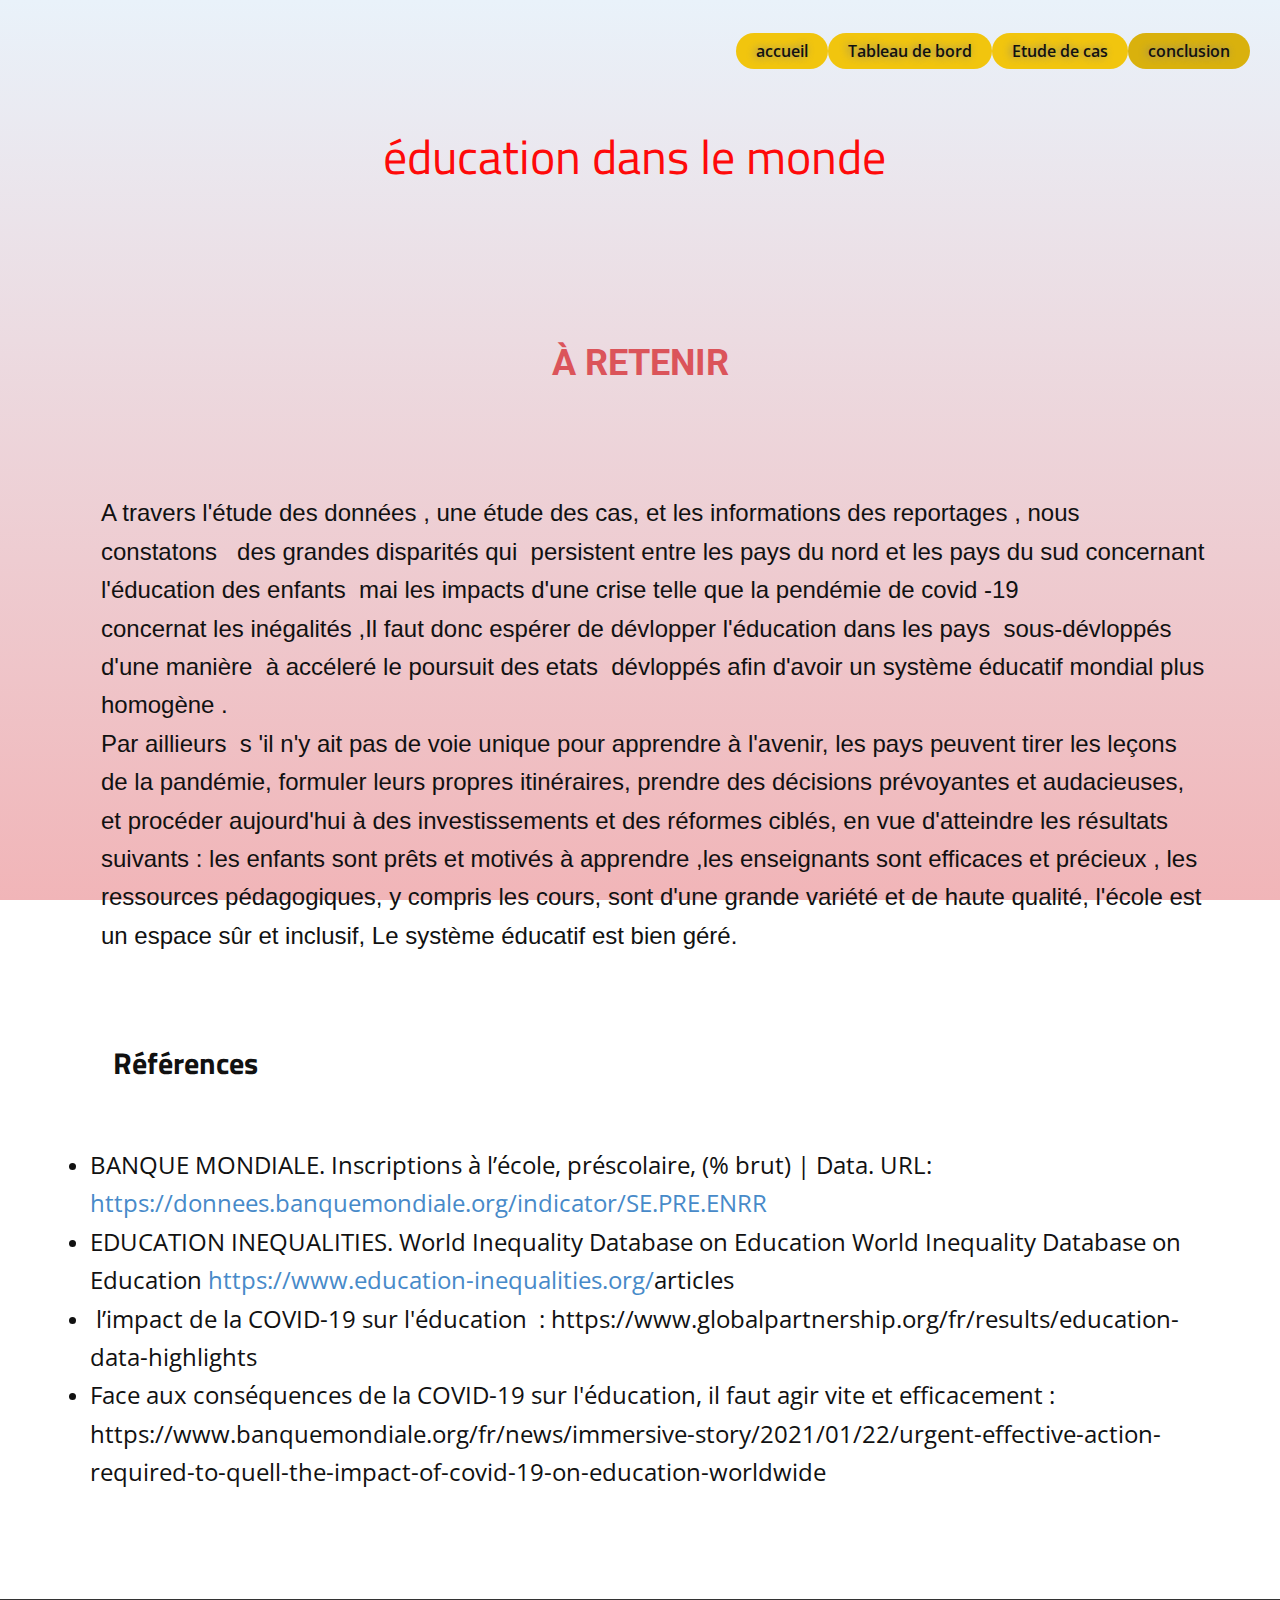
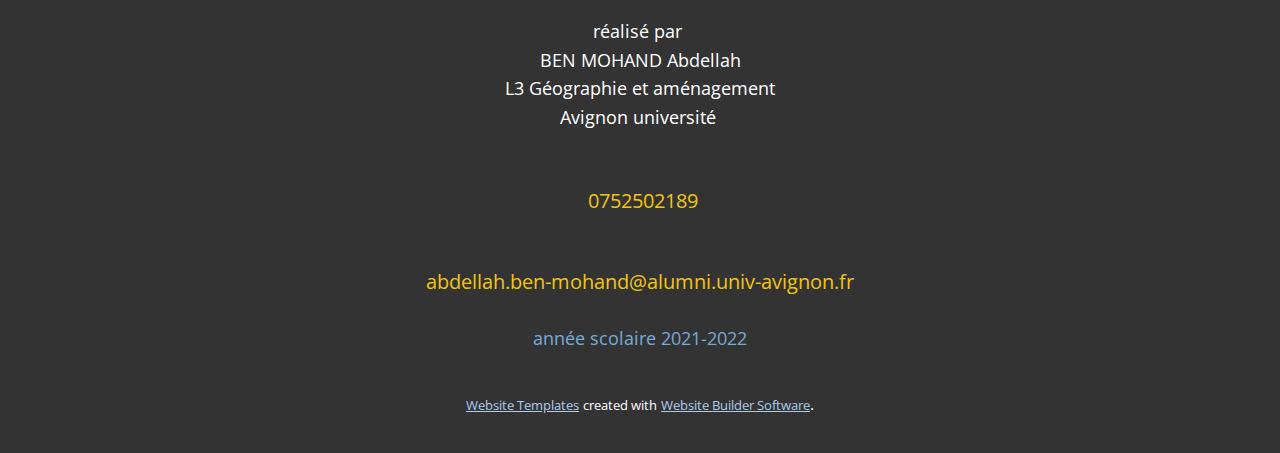
<file: conclusion.html>
<!DOCTYPE html>
<html style="font-size: 16px;" lang="fr-FR">
  <head>
    <meta name="viewport" content="width=device-width, initial-scale=1.0">
    <meta charset="utf-8">
    <meta name="keywords" content="">
    <meta name="description" content="">
    <meta name="page_type" content="np-template-header-footer-from-plugin">
    <title>conclusion</title>
    <link rel="stylesheet" href="nicepage.css" media="screen">
<link rel="stylesheet" href="conclusion.css" media="screen">
    <script class="u-script" type="text/javascript" src="jquery.js" defer=""></script>
    <script class="u-script" type="text/javascript" src="nicepage.js" defer=""></script>
    <meta name="generator" content="Nicepage 4.2.6, nicepage.com">
    <link id="u-theme-google-font" rel="stylesheet" href="https://fonts.googleapis.com/css?family=Roboto:100,100i,300,300i,400,400i,500,500i,700,700i,900,900i|Open+Sans:300,300i,400,400i,600,600i,700,700i,800,800i">
    <link id="u-page-google-font" rel="stylesheet" href="https://fonts.googleapis.com/css?family=Titillium+Web:200,200i,300,300i,400,400i,600,600i,700,700i,900">
    
    
    <script type="application/ld+json">{
		"@context": "http://schema.org",
		"@type": "Organization",
		"name": "site  éducation  "
}</script>
    <meta name="theme-color" content="#478ac9">
    <meta property="og:title" content="conclusion">
    <meta property="og:description" content="">
    <meta property="og:type" content="website">
  </head>
  <body class="u-body"><header class="u-clearfix u-header u-header" id="sec-be97"><div class="u-align-left u-clearfix u-sheet u-sheet-1">
        <nav class="u-align-right u-menu u-menu-dropdown u-offcanvas u-menu-1">
          <div class="menu-collapse" style="font-weight: 700;">
            <a class="u-button-style u-custom-border-radius u-custom-color u-custom-text-shadow u-custom-text-shadow-blur u-custom-text-shadow-color u-custom-text-shadow-transparency u-custom-text-shadow-x u-custom-text-shadow-y u-nav-link" href="#" style="text-shadow: -2px 0 0 rgba(0,0,0,0);">
              <svg viewBox="0 0 24 24"><use xmlns:xlink="http://www.w3.org/1999/xlink" xlink:href="#menu-hamburger"></use></svg>
              <svg version="1.1" xmlns="http://www.w3.org/2000/svg" xmlns:xlink="http://www.w3.org/1999/xlink"><defs><symbol id="menu-hamburger" viewBox="0 0 16 16" style="width: 16px; height: 16px;"><rect y="1" width="16" height="2"></rect><rect y="7" width="16" height="2"></rect><rect y="13" width="16" height="2"></rect>
</symbol>
</defs></svg>
            </a>
          </div>
          <div class="u-custom-menu u-nav-container">
            <ul class="u-custom-font u-nav u-text-font u-unstyled u-nav-1"><li class="u-nav-item"><a class="u-button-style u-nav-link u-palette-3-base u-radius-50" href="accueil.html" style="text-shadow: -2px 0 8px rgba(128,128,128,1);">accueil</a>
</li><li class="u-nav-item"><a class="u-button-style u-nav-link u-palette-3-base u-radius-50" href="Tableau-de-bord-.html" style="text-shadow: -2px 0 8px rgba(128,128,128,1);">Tableau de bord </a>
</li><li class="u-nav-item"><a class="u-button-style u-nav-link u-palette-3-base u-radius-50" href="Etude-de-cas-.html" style="text-shadow: -2px 0 8px rgba(128,128,128,1);">Etude de cas </a>
</li><li class="u-nav-item"><a class="u-button-style u-nav-link u-palette-3-base u-radius-50" href="conclusion.html" style="text-shadow: -2px 0 8px rgba(128,128,128,1);">conclusion</a>
</li></ul>
          </div>
          <div class="u-custom-menu u-nav-container-collapse">
            <div class="u-black u-container-style u-inner-container-layout u-opacity u-opacity-95 u-sidenav">
              <div class="u-inner-container-layout u-sidenav-overflow">
                <div class="u-menu-close"></div>
                <ul class="u-align-center u-nav u-popupmenu-items u-unstyled u-nav-2"><li class="u-nav-item"><a class="u-button-style u-nav-link" href="accueil.html" style="text-shadow: -2px 0 8px rgba(128,128,128,1);">accueil</a>
</li><li class="u-nav-item"><a class="u-button-style u-nav-link" href="Tableau-de-bord-.html" style="text-shadow: -2px 0 8px rgba(128,128,128,1);">Tableau de bord </a>
</li><li class="u-nav-item"><a class="u-button-style u-nav-link" href="Etude-de-cas-.html" style="text-shadow: -2px 0 8px rgba(128,128,128,1);">Etude de cas </a>
</li><li class="u-nav-item"><a class="u-button-style u-nav-link" href="conclusion.html" style="text-shadow: -2px 0 8px rgba(128,128,128,1);">conclusion</a>
</li></ul>
              </div>
            </div>
            <div class="u-black u-menu-overlay u-opacity u-opacity-70"></div>
          </div>
        </nav>
        <h1 class="u-align-center u-text u-title u-text-1">éducation dans le monde&nbsp;</h1>
      </div></header>
    <section class="u-clearfix u-section-1" id="sec-c815">
      <div class="u-clearfix u-sheet u-sheet-1">
        <h2 class="u-align-center u-subtitle u-text u-text-default u-text-1">&nbsp;à retenir&nbsp;</h2>
        <p class="u-custom-font u-font-arial u-large-text u-text u-text-variant u-text-2"><b>
            <span style="font-weight: 400;">A travers l'étude des données , une étude des cas, et les informations des reportages , nous&nbsp; constatons&nbsp; &nbsp;des grandes disparités qui&nbsp; persistent entre les pays du nord et les pays du sud concernant l'éducation des enfants&nbsp; mai les impacts d'une crise telle que la pendémie de covid -19&nbsp; &nbsp;<br>concernat les inégalités ,Il faut donc espérer de dévlopper l'éducation dans les pays&nbsp; sous-dévloppés d'une manière&nbsp; à accéleré le poursuit des etats&nbsp; dévloppés afin d'avoir un système éducatif mondial plus homogène .<br>Par aillieurs&nbsp; s
            </span></b>'il n'y ait pas de voie unique pour apprendre à l'avenir, les pays peuvent tirer les leçons de la pandémie, formuler leurs propres itinéraires, prendre des décisions prévoyantes et audacieuses, et procéder aujourd'hui à des investissements et des réformes ciblés, en vue d'atteindre les résultats suivants&nbsp;: les enfants sont prêts et motivés à apprendre ,les enseignants sont efficaces et précieux , les ressources pédagogiques, y compris les cours, sont d'une grande variété et de haute qualité, l'école est un espace sûr et inclusif, Le système éducatif est bien géré.<br>
        </p>
        <h3 class="u-align-left u-text u-text-3">Références&nbsp;</h3>
        <ul class="u-align-left u-text u-text-4">
          <li>
            <span style="font-size: 1.5rem;">BANQUE MONDIALE. Inscriptions à l’école, préscolaire, (%&nbsp;brut) | Data. URL:&nbsp;<a href="javascript:openWebLink('https://donnees.banquemondiale.org/indicator/SE.PRE.ENRR')" target="_blank" class="u-active-none u-border-none u-btn u-button-style u-hover-none u-none u-text-palette-1-base u-btn-1">https://donnees.banquemondiale.org/indicator/SE.PRE.ENRR</a>
              <br>
            </span>
          </li>
          <li>
            <span style="font-size: 1.5rem;">EDUCATION INEQUALITIES. World Inequality Database on Education World Inequality Database on Education&nbsp;<a href="javascript:openWebLink('https://www.education-inequalities.org/')" target="_blank" class="u-active-none u-border-none u-btn u-button-style u-hover-none u-none u-text-palette-1-base u-btn-2">https://www.education-inequalities.org/</a>articles&nbsp;
            </span>
          </li>
          <li>
            <span style="font-size: 1.5rem;">&nbsp;l’impact de la COVID-19 sur l'éducation&nbsp; : https://www.globalpartnership.org/fr/results/education-data-highlights</span>
          </li>
          <li>
            <span style="font-size: 1.5rem;">Face aux conséquences de la COVID-19 sur l'éducation, il faut agir vite et efficacement : https://www.banquemondiale.org/fr/news/immersive-story/2021/01/22/urgent-effective-action-required-to-quell-the-impact-of-covid-19-on-education-worldwide</span>
          </li>
        </ul>
      </div>
    </section>
    
    
    <footer class="u-align-center u-clearfix u-footer u-grey-80 u-footer" id="sec-c062"><div class="u-clearfix u-sheet u-valign-middle-xs u-sheet-1">
        <p class="u-align-center u-small-text u-text u-text-variant u-text-1">réalisé par&nbsp;<br>BEN MOHAND Abdellah <br>L3 Géographie et amé​nagement<br>Avignon université&nbsp;<br>
        </p>
        <div class="u-align-right u-container-style u-group u-image u-image-contain u-image-round u-preserve-proportions u-radius-26 u-shape-round u-image-1" data-image-width="225" data-image-height="225" data-animation-name="slideIn" data-animation-duration="1250" data-animation-direction="Up" data-animation-delay="0">
          <div class="u-container-layout"></div>
        </div>
        <div class="u-align-right u-container-style u-group u-image u-image-contain u-image-round u-preserve-proportions u-radius-26 u-shape-round u-image-2" data-image-width="225" data-image-height="225" data-animation-name="slideIn" data-animation-duration="1250" data-animation-direction="Up" data-animation-delay="0">
          <div class="u-container-layout"></div>
        </div>
        <a href="https://nicepage.com/c/sale-html-templates" class="u-active-none u-border-none u-btn u-button-style u-none u-text-palette-3-base u-btn-1"> &nbsp;0752502189</a><span class="u-file-icon u-icon u-icon-rectangle u-icon-1" data-animation-name="slideIn" data-animation-duration="1000" data-animation-direction="Down"><img src="images/6459602.png" alt=""></span><span class="u-align-left u-file-icon u-icon u-icon-2" data-animation-name="slideIn" data-animation-duration="1000" data-animation-direction="Down"><img src="images/893292.png" alt=""></span>
        <p class="u-align-center u-text u-text-palette-3-base u-text-2"> abdellah.ben-mohand@alumni.univ-avig​​non.fr</p>
        <p class="u-align-center-lg u-align-center-md u-align-center-sm u-align-center-xs u-text u-text-palette-1-light-1 u-text-3">année scolaire 2021-2022</p>
      </div></footer>
    <section class="u-backlink u-clearfix u-grey-80">
      <a class="u-link" href="https://nicepage.com/website-templates" target="_blank">
        <span>Website Templates</span>
      </a>
      <p class="u-text">
        <span>created with</span>
      </p>
      <a class="u-link" href="" target="_blank">
        <span>Website Builder Software</span>
      </a>. 
    </section><span style="height: 64px; width: 64px; right: 40px; bottom: 25px; box-shadow: 0 -2px 8px 0 rgba(128,128,128,1); margin-left: 0px; margin-top: 0px; margin-right: auto; background-image: none;" class="u-back-to-top u-icon u-icon-circle u-opacity u-opacity-85 u-palette-2-light-2 u-spacing-10 u-text-white" data-href="#">
        <svg class="u-svg-link" preserveAspectRatio="xMidYMin slice" viewBox="0 0 551.13 551.13"><use xmlns:xlink="http://www.w3.org/1999/xlink" xlink:href="#svg-1d98"></use></svg>
        <svg class="u-svg-content" enable-background="new 0 0 551.13 551.13" viewBox="0 0 551.13 551.13" xmlns="http://www.w3.org/2000/svg" id="svg-1d98" data-color="rgb(255, 255, 255)"><path d="m275.565 189.451 223.897 223.897h51.668l-275.565-275.565-275.565 275.565h51.668z"></path></svg>
    </span>
  </body>
</html>
</file>
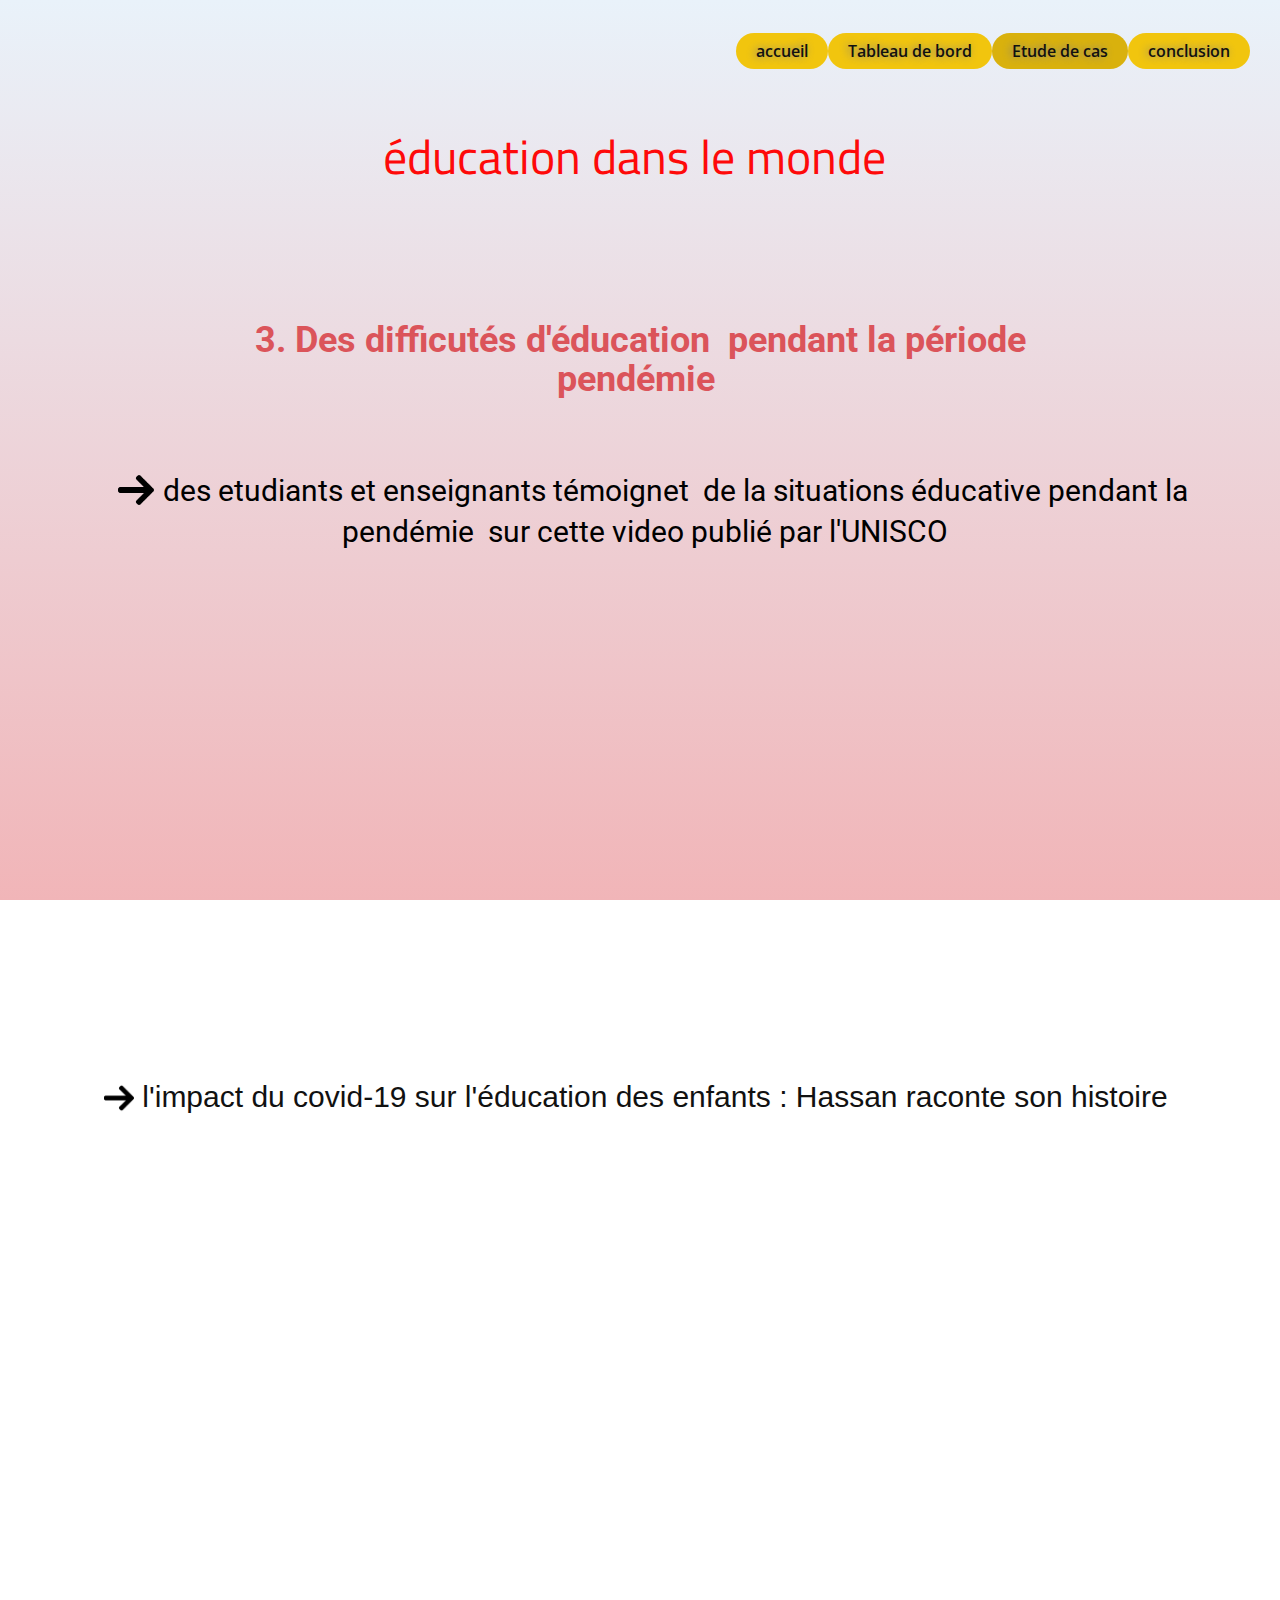
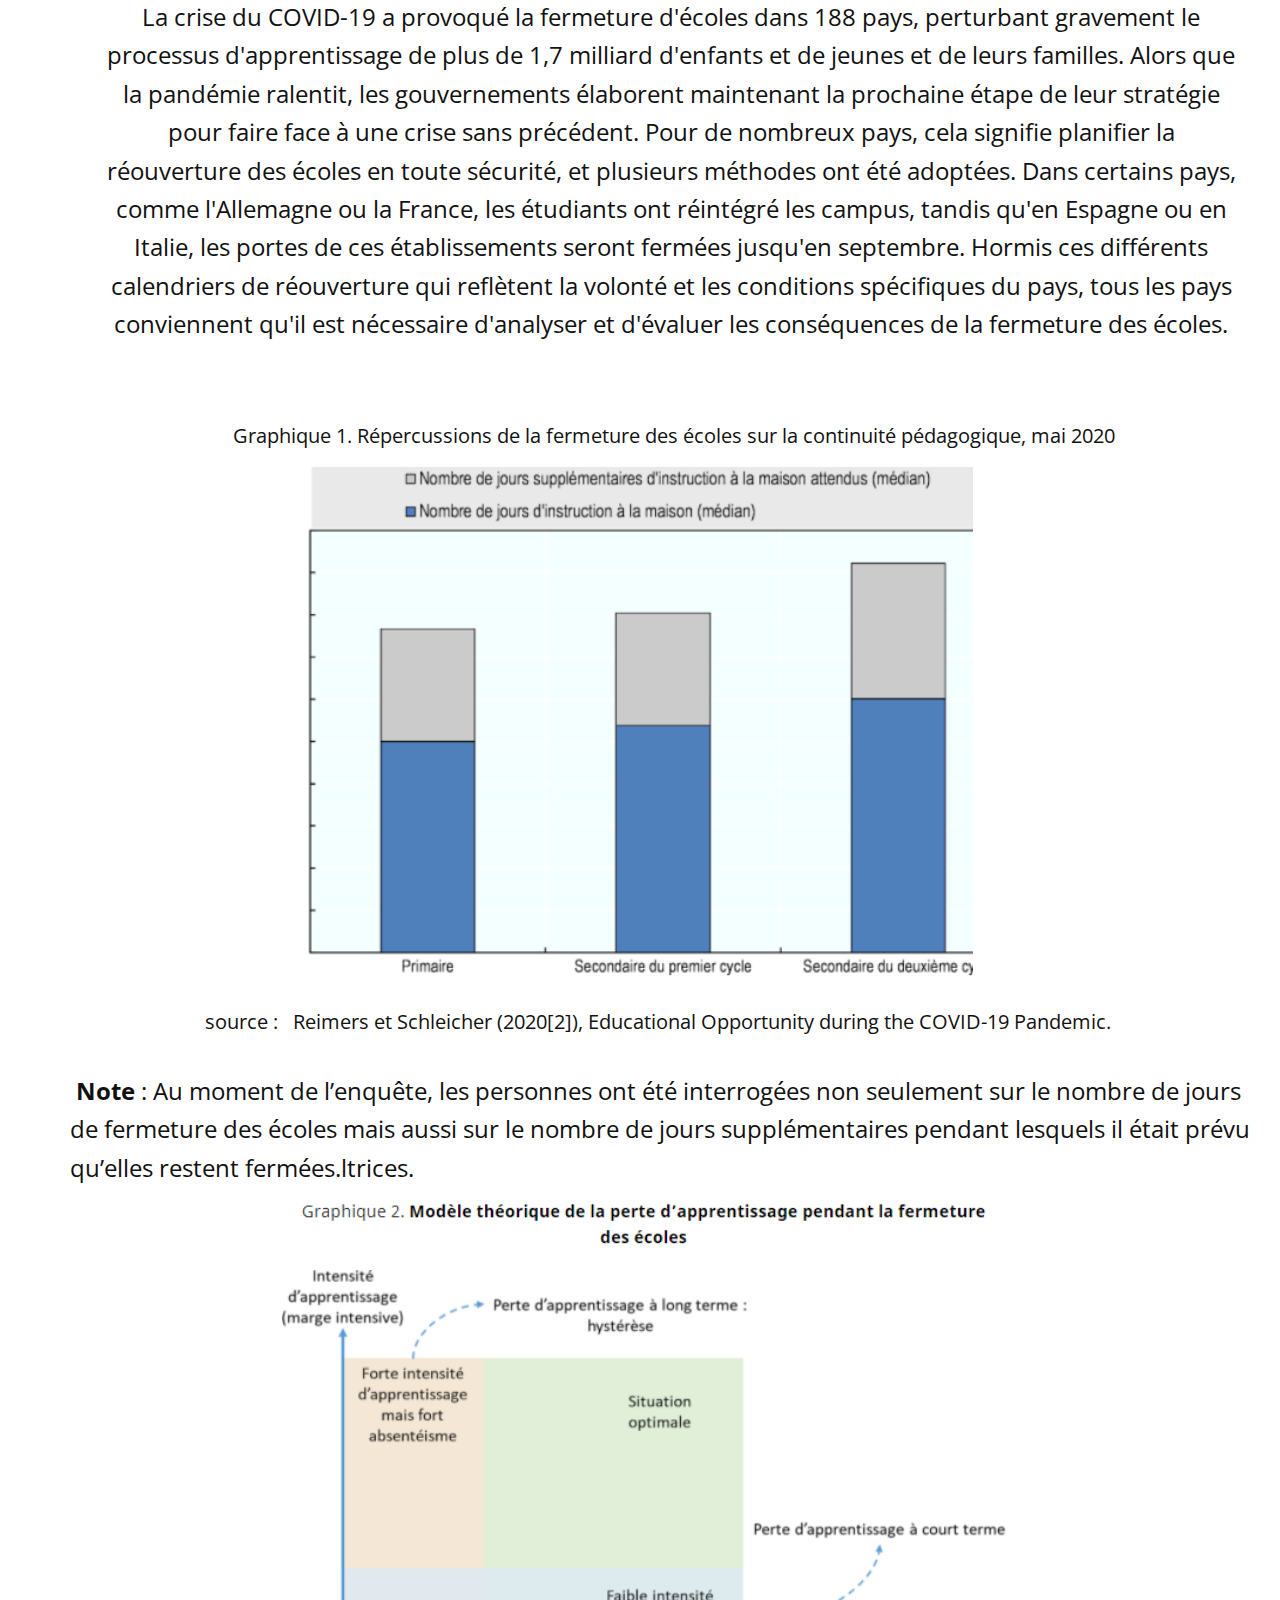
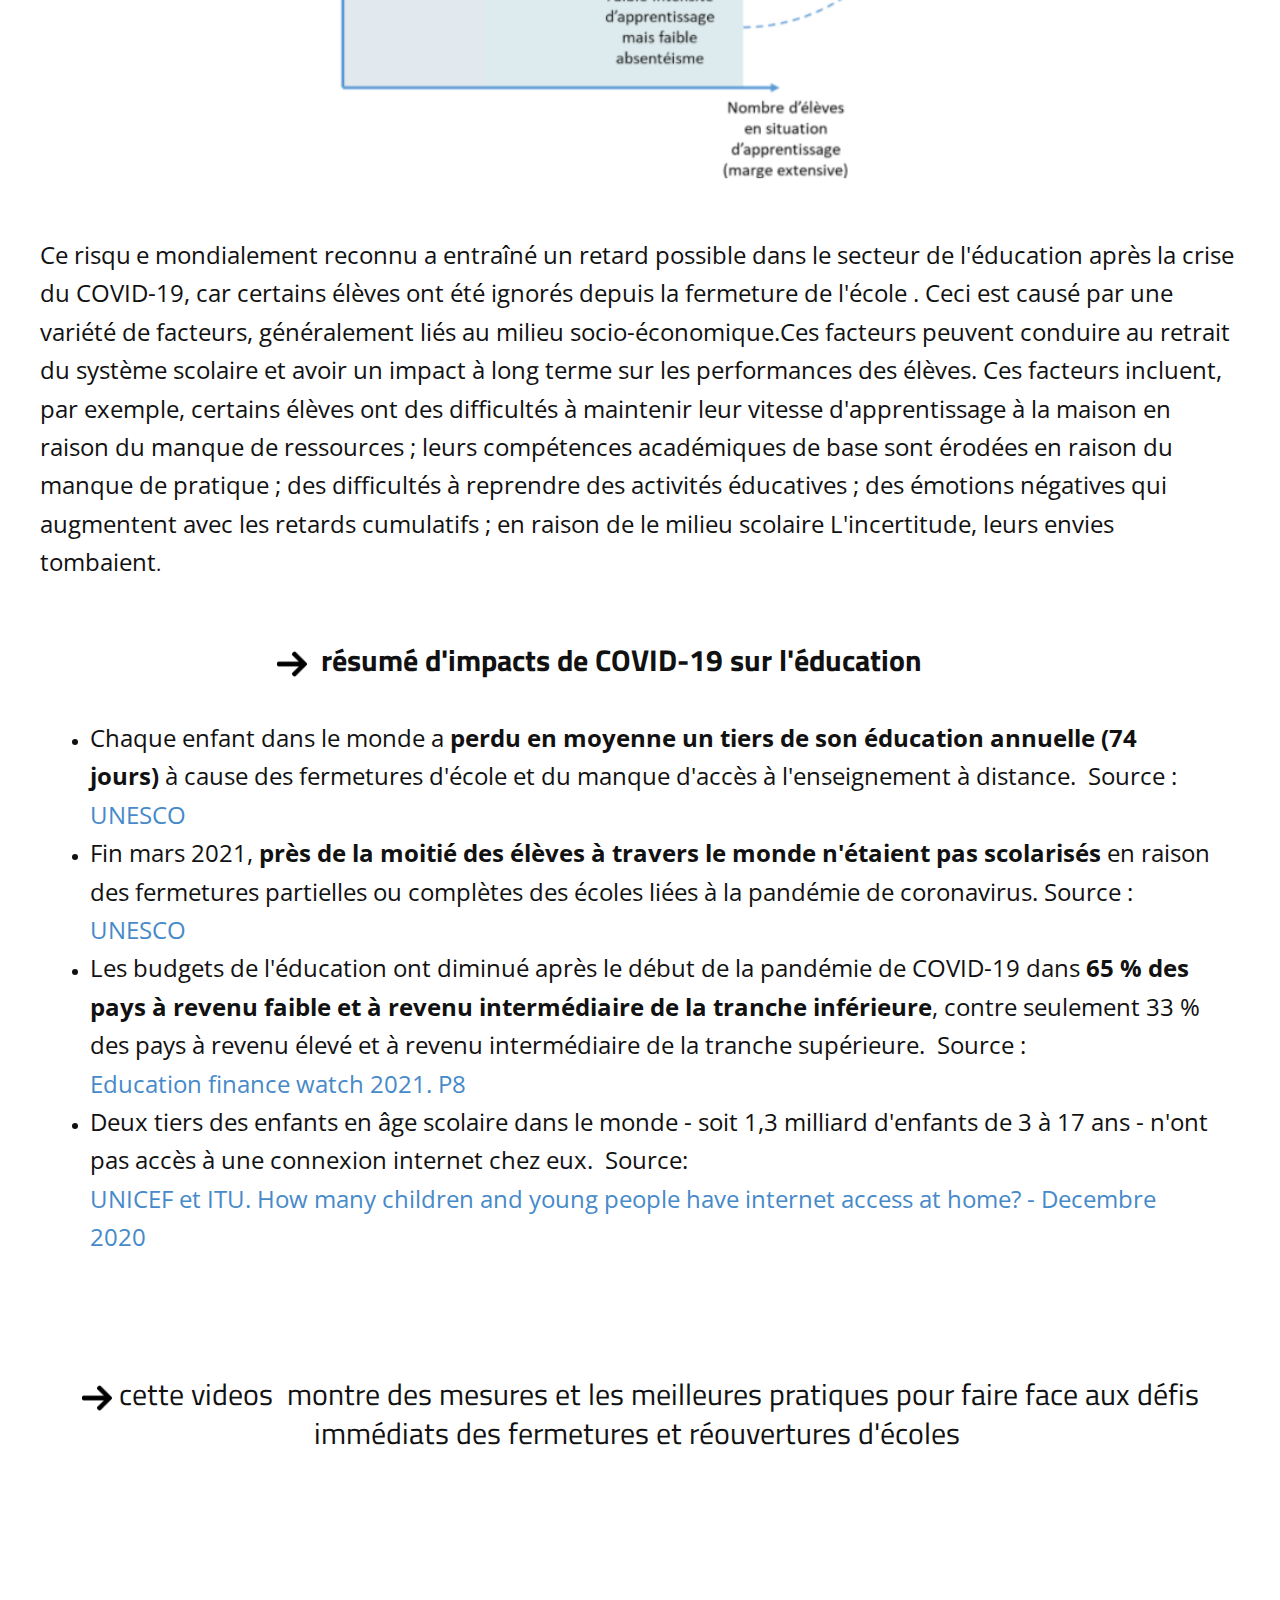
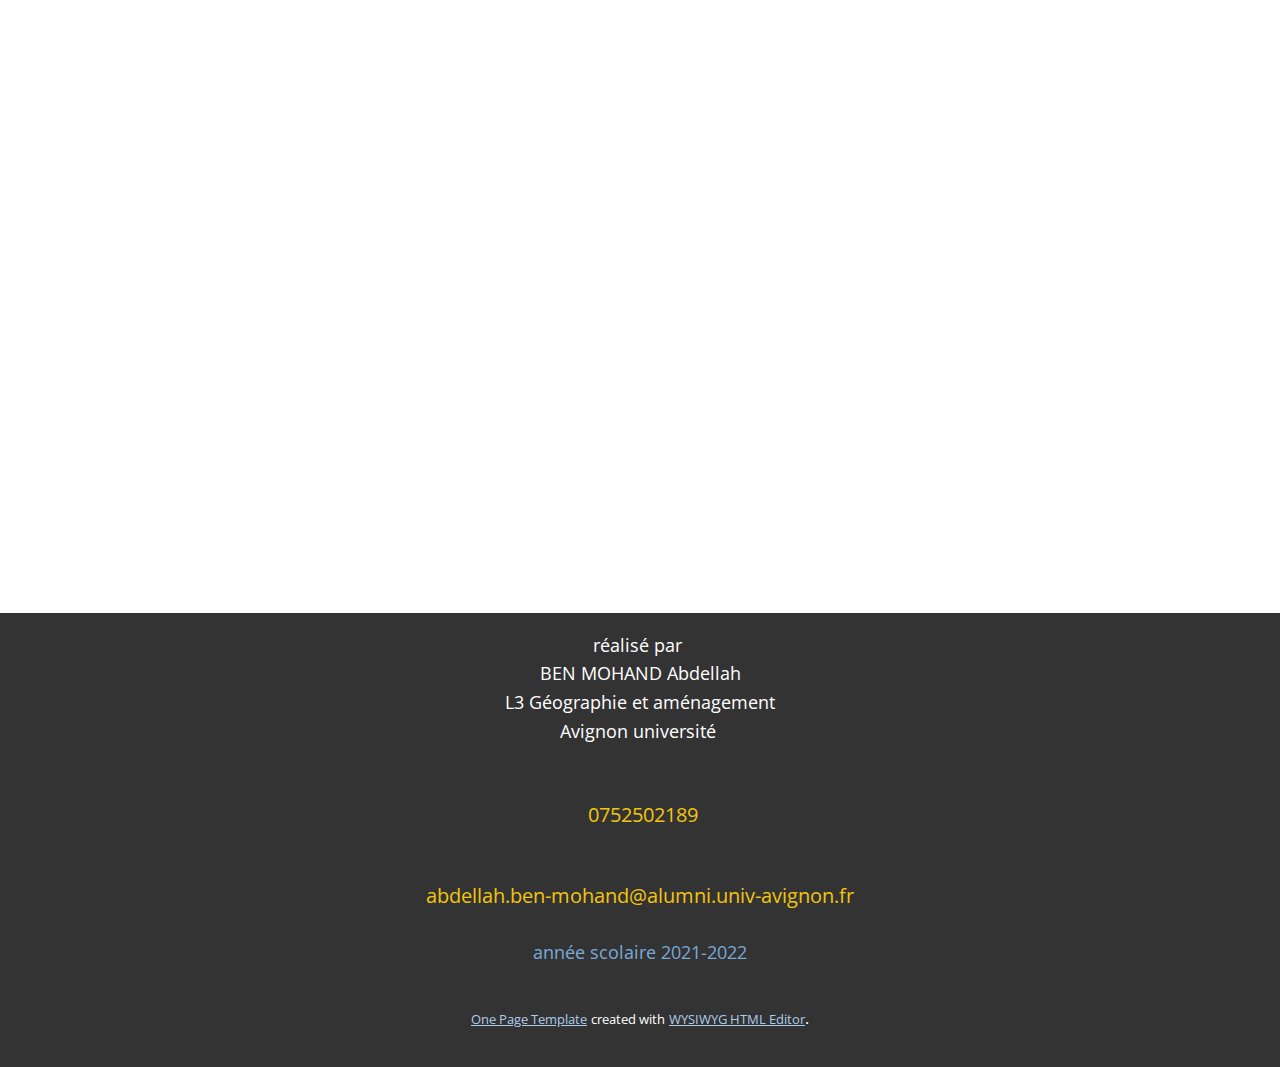
<file: Etude-de-cas-.html>
<!DOCTYPE html>
<html style="font-size: 16px;" lang="fr-FR">
  <head>
    <meta name="viewport" content="width=device-width, initial-scale=1.0">
    <meta charset="utf-8">
    <meta name="keywords" content="">
    <meta name="description" content="">
    <meta name="page_type" content="np-template-header-footer-from-plugin">
    <title>Etude de cas </title>
    <link rel="stylesheet" href="nicepage.css" media="screen">
<link rel="stylesheet" href="Etude-de-cas-.css" media="screen">
    <script class="u-script" type="text/javascript" src="jquery.js" defer=""></script>
    <script class="u-script" type="text/javascript" src="nicepage.js" defer=""></script>
    <meta name="generator" content="Nicepage 4.2.6, nicepage.com">
    <link id="u-theme-google-font" rel="stylesheet" href="https://fonts.googleapis.com/css?family=Roboto:100,100i,300,300i,400,400i,500,500i,700,700i,900,900i|Open+Sans:300,300i,400,400i,600,600i,700,700i,800,800i">
    <link id="u-page-google-font" rel="stylesheet" href="https://fonts.googleapis.com/css?family=Titillium+Web:200,200i,300,300i,400,400i,600,600i,700,700i,900">
    
    
    
    
    <script type="application/ld+json">{
		"@context": "http://schema.org",
		"@type": "Organization",
		"name": "site  éducation  "
}</script>
    <meta name="theme-color" content="#478ac9">
    <meta property="og:title" content="Etude de cas">
    <meta property="og:description" content="">
    <meta property="og:type" content="website">
  </head>
  <body class="u-body"><header class="u-clearfix u-header u-header" id="sec-be97"><div class="u-align-left u-clearfix u-sheet u-sheet-1">
        <nav class="u-align-right u-menu u-menu-dropdown u-offcanvas u-menu-1">
          <div class="menu-collapse" style="font-weight: 700;">
            <a class="u-button-style u-custom-border-radius u-custom-color u-custom-text-shadow u-custom-text-shadow-blur u-custom-text-shadow-color u-custom-text-shadow-transparency u-custom-text-shadow-x u-custom-text-shadow-y u-nav-link" href="#" style="text-shadow: -2px 0 0 rgba(0,0,0,0);">
              <svg viewBox="0 0 24 24"><use xmlns:xlink="http://www.w3.org/1999/xlink" xlink:href="#menu-hamburger"></use></svg>
              <svg version="1.1" xmlns="http://www.w3.org/2000/svg" xmlns:xlink="http://www.w3.org/1999/xlink"><defs><symbol id="menu-hamburger" viewBox="0 0 16 16" style="width: 16px; height: 16px;"><rect y="1" width="16" height="2"></rect><rect y="7" width="16" height="2"></rect><rect y="13" width="16" height="2"></rect>
</symbol>
</defs></svg>
            </a>
          </div>
          <div class="u-custom-menu u-nav-container">
            <ul class="u-custom-font u-nav u-text-font u-unstyled u-nav-1"><li class="u-nav-item"><a class="u-button-style u-nav-link u-palette-3-base u-radius-50" href="accueil.html" style="text-shadow: -2px 0 8px rgba(128,128,128,1);">accueil</a>
</li><li class="u-nav-item"><a class="u-button-style u-nav-link u-palette-3-base u-radius-50" href="Tableau-de-bord-.html" style="text-shadow: -2px 0 8px rgba(128,128,128,1);">Tableau de bord </a>
</li><li class="u-nav-item"><a class="u-button-style u-nav-link u-palette-3-base u-radius-50" href="Etude-de-cas-.html" style="text-shadow: -2px 0 8px rgba(128,128,128,1);">Etude de cas </a>
</li><li class="u-nav-item"><a class="u-button-style u-nav-link u-palette-3-base u-radius-50" href="conclusion.html" style="text-shadow: -2px 0 8px rgba(128,128,128,1);">conclusion</a>
</li></ul>
          </div>
          <div class="u-custom-menu u-nav-container-collapse">
            <div class="u-black u-container-style u-inner-container-layout u-opacity u-opacity-95 u-sidenav">
              <div class="u-inner-container-layout u-sidenav-overflow">
                <div class="u-menu-close"></div>
                <ul class="u-align-center u-nav u-popupmenu-items u-unstyled u-nav-2"><li class="u-nav-item"><a class="u-button-style u-nav-link" href="accueil.html" style="text-shadow: -2px 0 8px rgba(128,128,128,1);">accueil</a>
</li><li class="u-nav-item"><a class="u-button-style u-nav-link" href="Tableau-de-bord-.html" style="text-shadow: -2px 0 8px rgba(128,128,128,1);">Tableau de bord </a>
</li><li class="u-nav-item"><a class="u-button-style u-nav-link" href="Etude-de-cas-.html" style="text-shadow: -2px 0 8px rgba(128,128,128,1);">Etude de cas </a>
</li><li class="u-nav-item"><a class="u-button-style u-nav-link" href="conclusion.html" style="text-shadow: -2px 0 8px rgba(128,128,128,1);">conclusion</a>
</li></ul>
              </div>
            </div>
            <div class="u-black u-menu-overlay u-opacity u-opacity-70"></div>
          </div>
        </nav>
        <h1 class="u-align-center u-text u-title u-text-1">éducation dans le monde&nbsp;</h1>
      </div></header>
    <section class="u-align-center u-clearfix u-section-1" id="sec-1982">
      <div class="u-clearfix u-sheet u-sheet-1">
        <h2 class="u-align-center u-subtitle u-text u-text-1">3. Des difficutés d'éducation&nbsp; pendant la période pendémie&nbsp;</h2>
        <h2 class="u-subtitle u-text u-text-default u-text-2">
          <span style="font-weight: 400;">
            <span class="u-text-black"> &nbsp;<span class="u-file-icon u-icon u-icon-1"><img src="images/2712264.png" alt=""></span>
              <span style="font-size: 1.875rem;"> des etudiants et enseignants témoignet&nbsp; de la situations éducative pendant la pendémie&nbsp; sur cette video publié par l'UNISCO&nbsp; </span>
            </span>
          </span>
        </h2>
        <div class="u-video u-video-contain u-video-1">
          <div class="embed-responsive embed-responsive-1">
            <iframe style="position: absolute;top: 0;left: 0;width: 100%;height: 100%;" class="embed-responsive-item" src="https://www.youtube.com/embed/4n7L3kMpNWY?mute=0&amp;showinfo=0&amp;controls=0&amp;start=0" frameborder="0" allowfullscreen=""></iframe>
          </div>
        </div>
        <h3 class="u-custom-font u-font-arial u-text u-text-3"><span class="u-file-icon u-icon u-icon-2"><img src="images/2712269.png" alt=""></span>&nbsp;l​'impact du covid-19 sur l'éducation des enfants : Hassan raconte son histoire&nbsp;
        </h3>
        <div class="u-video u-video-contain u-video-2">
          <div class="embed-responsive embed-responsive-2">
            <iframe style="position: absolute;top: 0;left: 0;width: 100%;height: 100%;" class="embed-responsive-item" src="https://www.youtube.com/embed/VZK2rUHBU0g?mute=0&amp;showinfo=0&amp;controls=0&amp;start=0" frameborder="0" allowfullscreen=""></iframe>
          </div>
        </div>
        <p class="u-large-text u-text u-text-variant u-text-4">La crise du COVID-19 a provoqué la fermeture d'écoles dans 188 pays, perturbant gravement le processus d'apprentissage de plus de 1,7 milliard d'enfants et de jeunes et de leurs familles. Alors que la pandémie ralentit, les gouvernements élaborent maintenant la prochaine étape de leur stratégie pour faire face à une crise sans précédent. Pour de nombreux pays, cela signifie planifier la réouverture des écoles en toute sécurité, et plusieurs méthodes ont été adoptées. Dans certains pays, comme l'Allemagne ou la France, les étudiants ont réintégré les campus, tandis qu'en Espagne ou en Italie, les portes de ces établissements seront fermées jusqu'en septembre. Hormis ces différents calendriers de réouverture qui reflètent la volonté et les conditions spécifiques du pays, tous les pays conviennent qu'il est nécessaire d'analyser et d'évaluer les conséquences de la fermeture des écoles.</p>
      </div>
    </section>
    <section class="u-clearfix u-section-2" id="sec-1c85">
      <div class="u-clearfix u-sheet u-sheet-1">
        <p class="u-large-text u-text u-text-variant u-text-1">&nbsp;Graphique 1.&nbsp;Répercussions de la fermeture des écoles sur la continuité pédagogique, mai&nbsp;2020<span style="font-size: 1.5rem;"></span>
        </p>
        <img class="u-align-center u-image u-image-default u-image-1" src="images/graphe111.png" alt="" data-image-width="625" data-image-height="440">
        <p class="u-large-text u-text u-text-default u-text-variant u-text-2">source :&nbsp; &nbsp;Reimers et Schleicher&nbsp;(2020[2]),&nbsp;Educational Opportunity during the COVID-19 Pandemic.&nbsp; &nbsp; &nbsp; &nbsp; &nbsp; &nbsp; &nbsp;</p>
        <p class="u-large-text u-text u-text-default u-text-variant u-text-3">&nbsp;<span style="font-weight: 700;">Note&nbsp;</span>: Au moment de l’enquête, les personnes ont été interrogées non seulement sur le nombre de jours de fermeture des écoles mais aussi sur le nombre de jours supplémentaires pendant lesquels il était prévu qu’elles restent fermées.ltrices.
        </p>
        <img class="u-align-center u-image u-image-default u-image-2" src="images/graphe222.png" alt="" data-image-width="644" data-image-height="496">
        <p class="u-large-text u-text u-text-variant u-text-4">
          <span style="font-size: 1.5rem;">Ce risqu</span>
          <span style="font-size: 1.5rem;">e mondialement reconnu a entraîné un retard possible dans le secteur de l'éducation après la crise du COVID-19, car certains élèves ont été ignorés depuis la fermeture de l'école . Ceci est causé par une variété de facteurs, généralement liés au milieu socio-économique.Ces facteurs peuvent conduire au retrait du système scolaire et avoir un impact à long terme sur les performances des élèves. Ces facteurs incluent, par exemple, certains élèves ont des difficultés à maintenir leur vitesse d'apprentissage à la maison en raison du manque de ressources&nbsp;; leurs compétences académiques de base sont érodées en raison du manque de pratique&nbsp;; des difficultés à reprendre des activités éducatives&nbsp;; des émotions négatives qui augmentent avec les retards cumulatifs&nbsp;; en raison de le milieu scolaire L'incertitude, leurs envies tombaient</span>.
        </p>
      </div>
    </section>
    <section class="u-clearfix u-section-3" id="sec-e974">
      <div class="u-clearfix u-sheet u-sheet-1">
        <h3 class="u-align-center u-text u-text-1"><span class="u-file-icon u-icon u-icon-1"><img src="images/2712265.png" alt=""></span>&nbsp; <span style="font-weight: 700;">résumé d'impacts de COVID-19 sur l'éducation</span>
        </h3>
        <ul class="u-text u-text-2">
          <li>
            <span style="font-size: 1.5rem;">Chaque enfant dans le monde a&nbsp;<b>perdu en moyenne un tiers de son éducation annuelle (74 jours)</b>&nbsp;à cause des fermetures d'école et du manque d'accès à l'enseignement à distance.&nbsp; Source&nbsp;:&nbsp;<a href="https://fr.unesco.org/covid19/educationresponse" target="_blank" rel="noopener" class="u-active-none u-border-none u-btn u-button-style u-hover-none u-none u-text-palette-1-base u-btn-1">UNESCO</a>
              <br>
            </span>
          </li>
          <li>
            <span style="font-size: 1.5rem;">Fin mars 2021,&nbsp;<b>près de la moitié des élèves à travers le monde n'étaient pas scolarisés</b>&nbsp;en raison des fermetures partielles ou complètes des écoles liées à la pandémie de coronavirus. Source&nbsp;:&nbsp;<a href="https://fr.unesco.org/covid19/educationresponse" target="_blank" rel="noopener" class="u-active-none u-border-none u-btn u-button-style u-hover-none u-none u-text-palette-1-base u-btn-2">UNESCO</a>
              <br>
            </span>
          </li>
          <li>
            <span style="font-size: 1.5rem;">Les budgets de l'éducation ont diminué après le début de la pandémie de COVID-19 dans&nbsp;<b>65&nbsp;% des pays à revenu faible et à revenu intermédiaire de la tranche inférieure</b>, contre seulement 33&nbsp;% des pays à revenu élevé et à revenu intermédiaire de la tranche supérieure.&nbsp; Source&nbsp;:&nbsp;<a href="https://unesdoc.unesco.org/ark:/48223/pf0000375577" target="_blank" rel="noopener" class="u-active-none u-border-none u-btn u-button-style u-hover-none u-none u-text-palette-1-base u-btn-3">Education finance watch 2021. P8</a>
              <br>
            </span>
          </li>
          <li>
            <span style="font-size: 1.5rem;">Deux tiers des enfants en âge scolaire dans le monde - soit 1,3 milliard d'enfants de 3 à 17 ans - n'ont pas accès à une connexion internet chez eux.&nbsp; Source:&nbsp;<a href="https://data.unicef.org/resources/children-and-young-people-internet-access-at-home-during-covid19/" target="_blank" rel="noopener" class="u-active-none u-border-none u-btn u-button-style u-hover-none u-none u-text-palette-1-base u-btn-4">UNICEF et ITU. How many children and young people have internet access at home? - Decembre 2020</a>
            </span>
            <br>
          </li>
        </ul>
        <h3 class="u-align-center u-text u-text-3"><span class="u-file-icon u-icon u-icon-2"><img src="images/2712266.png" alt=""></span>&nbsp;cette videos&nbsp; montre des mesures et les meilleures pratiques pour faire face aux défis immédiats des fermetures et réouvertures d'écoles&nbsp;
        </h3>
        <div class="u-video u-video-contain u-video-1">
          <div class="embed-responsive embed-responsive-1">
            <iframe style="position: absolute;top: 0;left: 0;width: 100%;height: 100%;" class="embed-responsive-item" src="https://www.youtube.com/embed/YO1JnUA_qzE?mute=0&amp;showinfo=0&amp;controls=0&amp;start=0" frameborder="0" allowfullscreen=""></iframe>
          </div>
        </div>
      </div>
    </section>
    
    
    <footer class="u-align-center u-clearfix u-footer u-grey-80 u-footer" id="sec-c062"><div class="u-clearfix u-sheet u-valign-middle-xs u-sheet-1">
        <p class="u-align-center u-small-text u-text u-text-variant u-text-1">réalisé par&nbsp;<br>BEN MOHAND Abdellah <br>L3 Géographie et amé​nagement<br>Avignon université&nbsp;<br>
        </p>
        <div class="u-align-right u-container-style u-group u-image u-image-contain u-image-round u-preserve-proportions u-radius-26 u-shape-round u-image-1" data-image-width="225" data-image-height="225" data-animation-name="slideIn" data-animation-duration="1250" data-animation-direction="Up" data-animation-delay="0">
          <div class="u-container-layout"></div>
        </div>
        <div class="u-align-right u-container-style u-group u-image u-image-contain u-image-round u-preserve-proportions u-radius-26 u-shape-round u-image-2" data-image-width="225" data-image-height="225" data-animation-name="slideIn" data-animation-duration="1250" data-animation-direction="Up" data-animation-delay="0">
          <div class="u-container-layout"></div>
        </div>
        <a href="https://nicepage.com/c/sale-html-templates" class="u-active-none u-border-none u-btn u-button-style u-none u-text-palette-3-base u-btn-1"> &nbsp;0752502189</a><span class="u-file-icon u-icon u-icon-rectangle u-icon-1" data-animation-name="slideIn" data-animation-duration="1000" data-animation-direction="Down"><img src="images/6459602.png" alt=""></span><span class="u-align-left u-file-icon u-icon u-icon-2" data-animation-name="slideIn" data-animation-duration="1000" data-animation-direction="Down"><img src="images/893292.png" alt=""></span>
        <p class="u-align-center u-text u-text-palette-3-base u-text-2"> abdellah.ben-mohand@alumni.univ-avig​​non.fr</p>
        <p class="u-align-center-lg u-align-center-md u-align-center-sm u-align-center-xs u-text u-text-palette-1-light-1 u-text-3">année scolaire 2021-2022</p>
      </div></footer>
    <section class="u-backlink u-clearfix u-grey-80">
      <a class="u-link" href="one-page-template" target="_blank">
        <span>One Page Template</span>
      </a>
      <p class="u-text">
        <span>created with</span>
      </p>
      <a class="u-link" href="html-website-builder" target="_blank">
        <span>WYSIWYG HTML Editor</span>
      </a>. 
    </section><span style="height: 64px; width: 64px; right: 40px; bottom: 25px; box-shadow: 0 -2px 8px 0 rgba(128,128,128,1); margin-left: 0px; margin-top: 0px; margin-right: auto; background-image: none;" class="u-back-to-top u-icon u-icon-circle u-opacity u-opacity-85 u-palette-2-light-2 u-spacing-10 u-text-white" data-href="#">
        <svg class="u-svg-link" preserveAspectRatio="xMidYMin slice" viewBox="0 0 551.13 551.13"><use xmlns:xlink="http://www.w3.org/1999/xlink" xlink:href="#svg-1d98"></use></svg>
        <svg class="u-svg-content" enable-background="new 0 0 551.13 551.13" viewBox="0 0 551.13 551.13" xmlns="http://www.w3.org/2000/svg" id="svg-1d98" data-color="rgb(255, 255, 255)"><path d="m275.565 189.451 223.897 223.897h51.668l-275.565-275.565-275.565 275.565h51.668z"></path></svg>
    </span>
  </body>
</html>
</file>
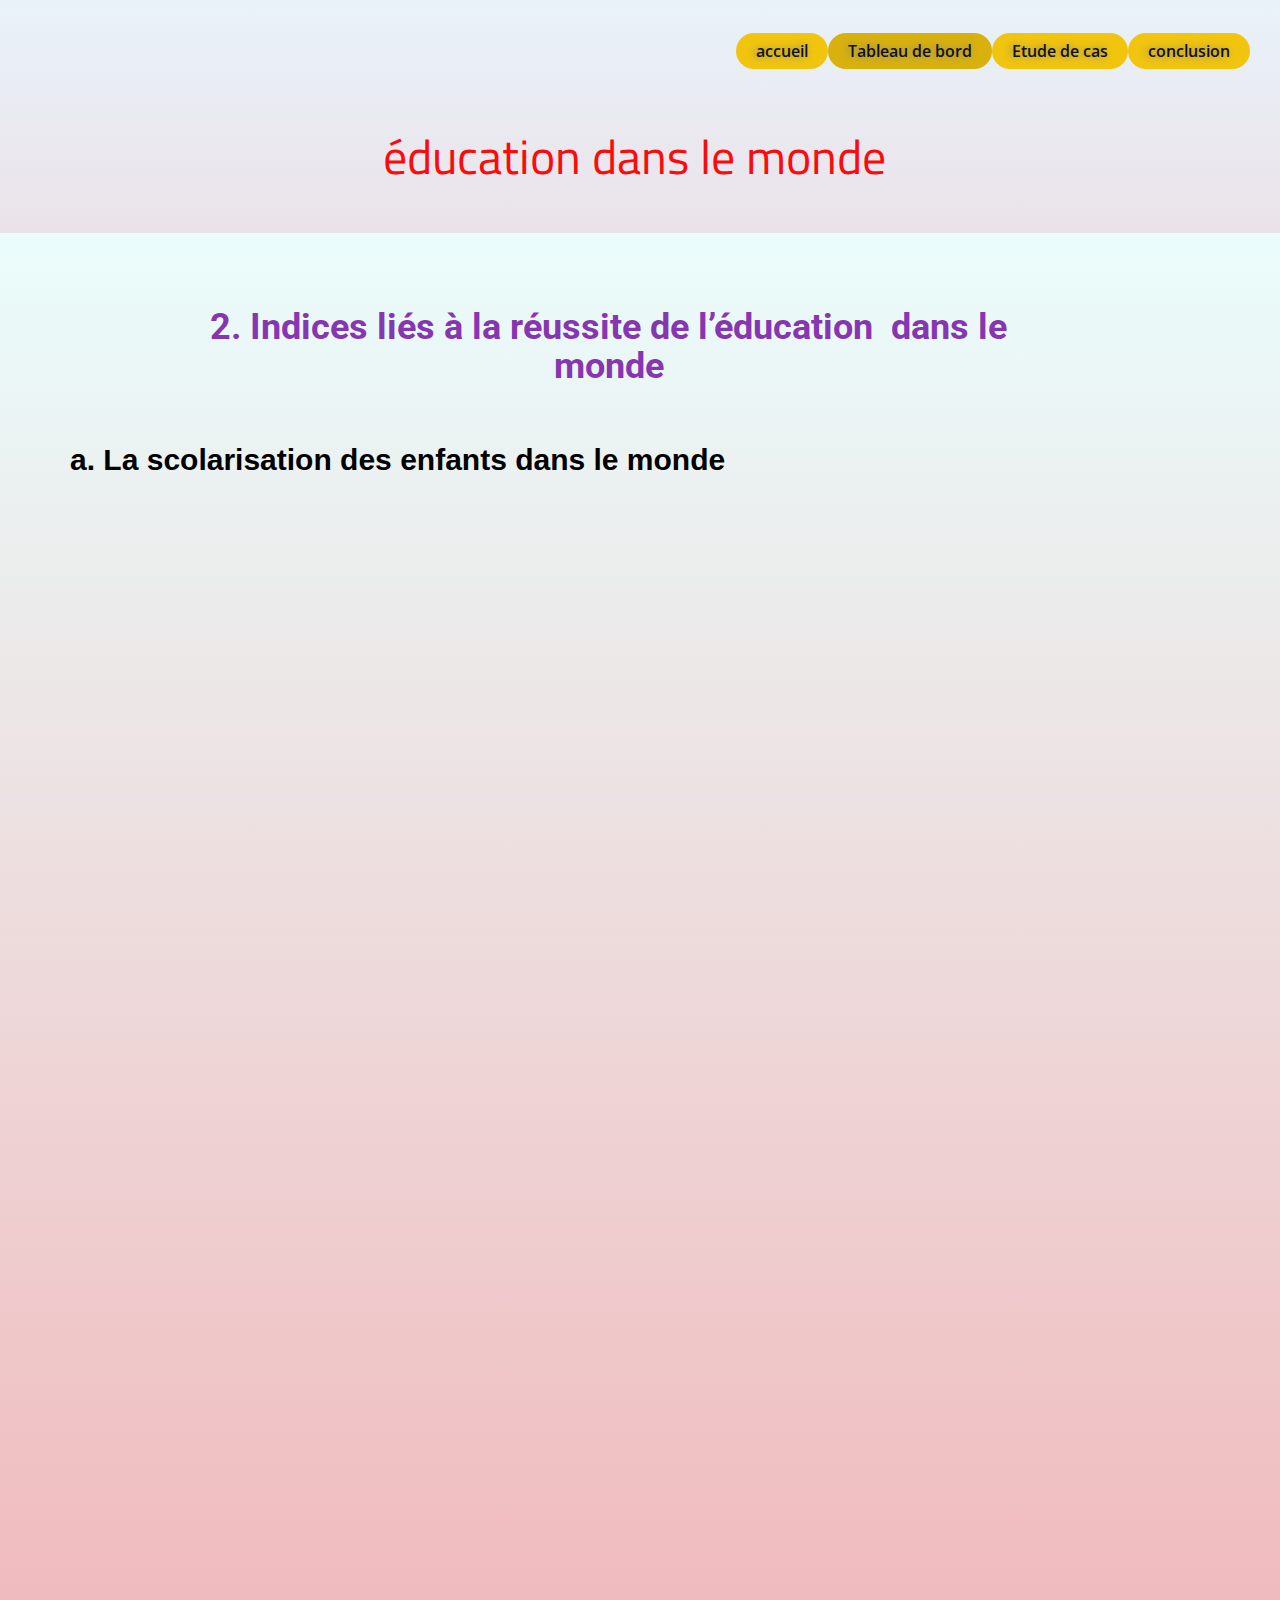
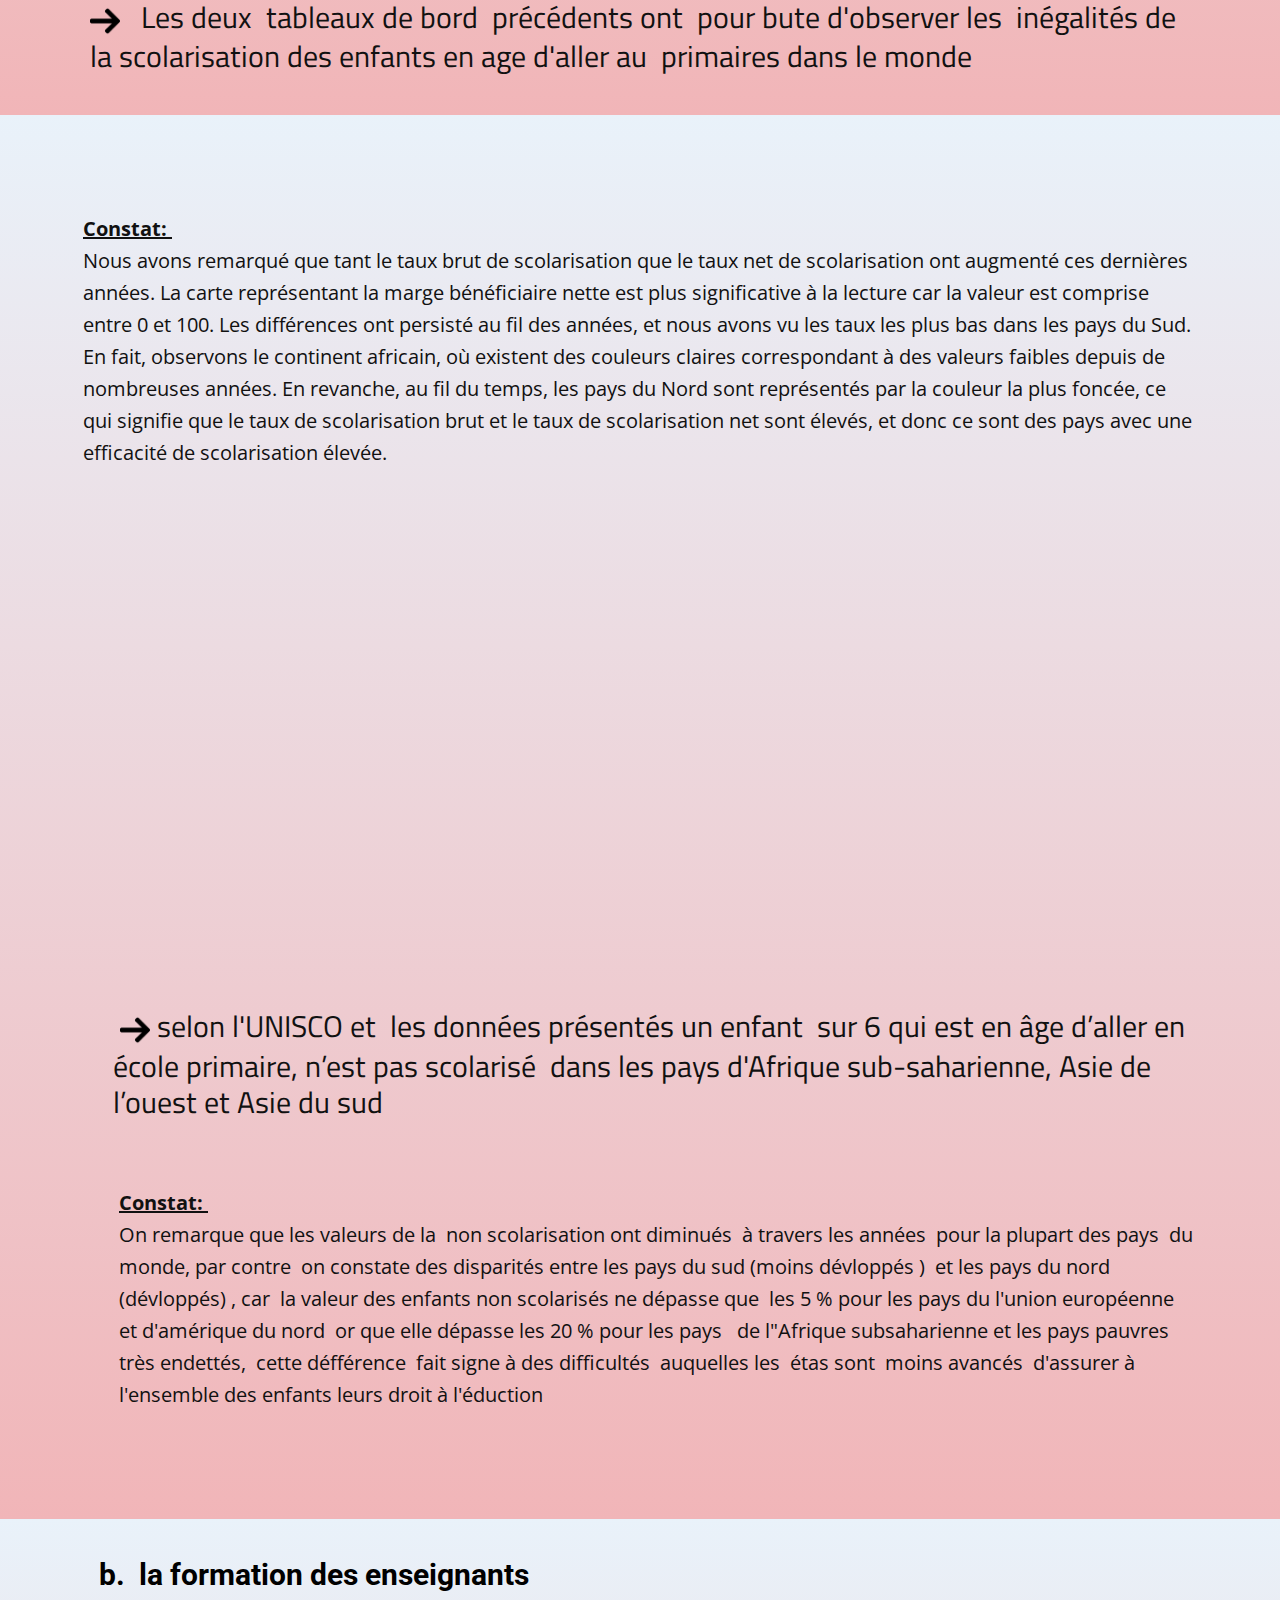
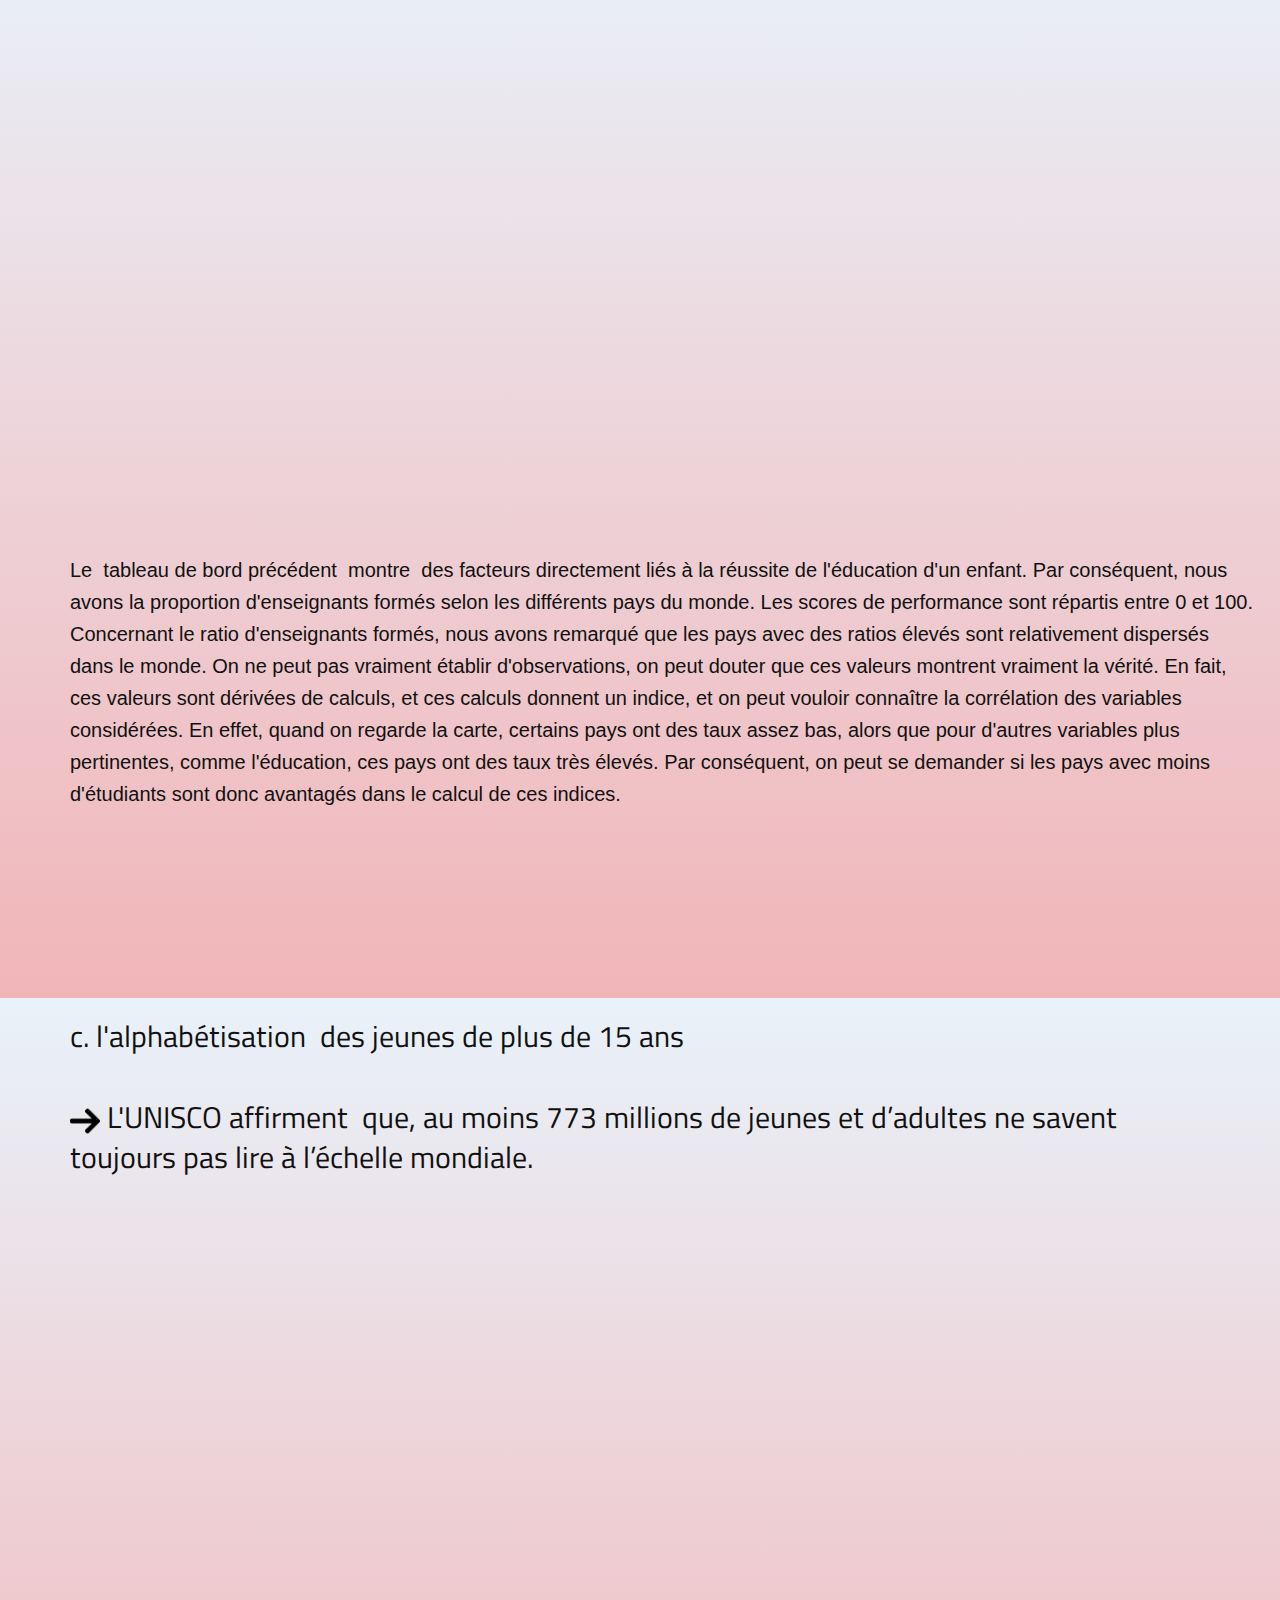
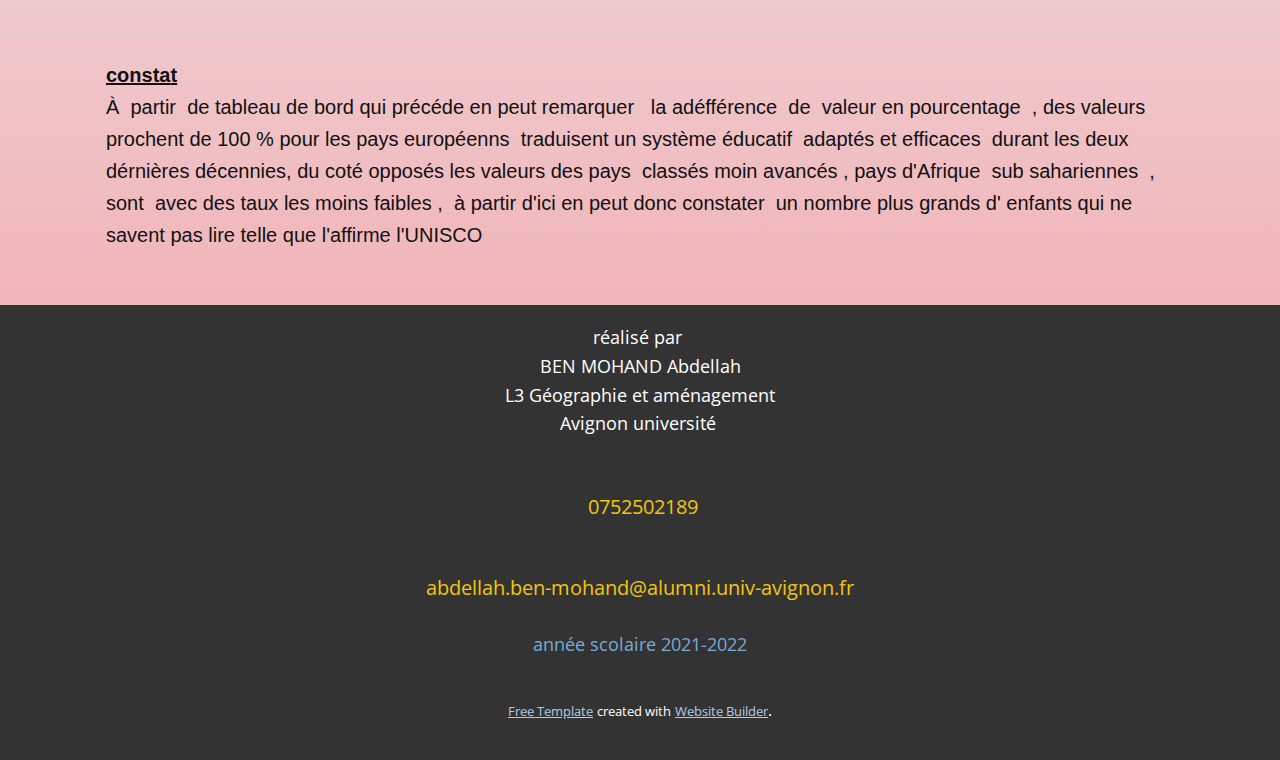
<file: Tableau-de-bord-.html>
<!DOCTYPE html>
<html style="font-size: 16px;" lang="fr-FR">
  <head>
    <meta name="viewport" content="width=device-width, initial-scale=1.0">
    <meta charset="utf-8">
    <meta name="keywords" content="">
    <meta name="description" content="">
    <meta name="page_type" content="np-template-header-footer-from-plugin">
    <title>Tableau de bord </title>
    <link rel="stylesheet" href="nicepage.css" media="screen">
<link rel="stylesheet" href="Tableau-de-bord-.css" media="screen">
    <script class="u-script" type="text/javascript" src="jquery.js" defer=""></script>
    <script class="u-script" type="text/javascript" src="nicepage.js" defer=""></script>
    <meta name="generator" content="Nicepage 4.2.6, nicepage.com">
    <link id="u-theme-google-font" rel="stylesheet" href="https://fonts.googleapis.com/css?family=Roboto:100,100i,300,300i,400,400i,500,500i,700,700i,900,900i|Open+Sans:300,300i,400,400i,600,600i,700,700i,800,800i">
    <link id="u-page-google-font" rel="stylesheet" href="https://fonts.googleapis.com/css?family=Titillium+Web:200,200i,300,300i,400,400i,600,600i,700,700i,900">
    
    
    
    
    
    <script type="application/ld+json">{
		"@context": "http://schema.org",
		"@type": "Organization",
		"name": "site  éducation  "
}</script>
    <meta name="theme-color" content="#478ac9">
    <meta property="og:title" content="Tableau de bord">
    <meta property="og:description" content="">
    <meta property="og:type" content="website">
  </head>
  <body class="u-body"><header class="u-clearfix u-header u-header" id="sec-be97"><div class="u-align-left u-clearfix u-sheet u-sheet-1">
        <nav class="u-align-right u-menu u-menu-dropdown u-offcanvas u-menu-1">
          <div class="menu-collapse" style="font-weight: 700;">
            <a class="u-button-style u-custom-border-radius u-custom-color u-custom-text-shadow u-custom-text-shadow-blur u-custom-text-shadow-color u-custom-text-shadow-transparency u-custom-text-shadow-x u-custom-text-shadow-y u-nav-link" href="#" style="text-shadow: -2px 0 0 rgba(0,0,0,0);">
              <svg viewBox="0 0 24 24"><use xmlns:xlink="http://www.w3.org/1999/xlink" xlink:href="#menu-hamburger"></use></svg>
              <svg version="1.1" xmlns="http://www.w3.org/2000/svg" xmlns:xlink="http://www.w3.org/1999/xlink"><defs><symbol id="menu-hamburger" viewBox="0 0 16 16" style="width: 16px; height: 16px;"><rect y="1" width="16" height="2"></rect><rect y="7" width="16" height="2"></rect><rect y="13" width="16" height="2"></rect>
</symbol>
</defs></svg>
            </a>
          </div>
          <div class="u-custom-menu u-nav-container">
            <ul class="u-custom-font u-nav u-text-font u-unstyled u-nav-1"><li class="u-nav-item"><a class="u-button-style u-nav-link u-palette-3-base u-radius-50" href="accueil.html" style="text-shadow: -2px 0 8px rgba(128,128,128,1);">accueil</a>
</li><li class="u-nav-item"><a class="u-button-style u-nav-link u-palette-3-base u-radius-50" href="Tableau-de-bord-.html" style="text-shadow: -2px 0 8px rgba(128,128,128,1);">Tableau de bord </a>
</li><li class="u-nav-item"><a class="u-button-style u-nav-link u-palette-3-base u-radius-50" href="Etude-de-cas-.html" style="text-shadow: -2px 0 8px rgba(128,128,128,1);">Etude de cas </a>
</li><li class="u-nav-item"><a class="u-button-style u-nav-link u-palette-3-base u-radius-50" href="conclusion.html" style="text-shadow: -2px 0 8px rgba(128,128,128,1);">conclusion</a>
</li></ul>
          </div>
          <div class="u-custom-menu u-nav-container-collapse">
            <div class="u-black u-container-style u-inner-container-layout u-opacity u-opacity-95 u-sidenav">
              <div class="u-inner-container-layout u-sidenav-overflow">
                <div class="u-menu-close"></div>
                <ul class="u-align-center u-nav u-popupmenu-items u-unstyled u-nav-2"><li class="u-nav-item"><a class="u-button-style u-nav-link" href="accueil.html" style="text-shadow: -2px 0 8px rgba(128,128,128,1);">accueil</a>
</li><li class="u-nav-item"><a class="u-button-style u-nav-link" href="Tableau-de-bord-.html" style="text-shadow: -2px 0 8px rgba(128,128,128,1);">Tableau de bord </a>
</li><li class="u-nav-item"><a class="u-button-style u-nav-link" href="Etude-de-cas-.html" style="text-shadow: -2px 0 8px rgba(128,128,128,1);">Etude de cas </a>
</li><li class="u-nav-item"><a class="u-button-style u-nav-link" href="conclusion.html" style="text-shadow: -2px 0 8px rgba(128,128,128,1);">conclusion</a>
</li></ul>
              </div>
            </div>
            <div class="u-black u-menu-overlay u-opacity u-opacity-70"></div>
          </div>
        </nav>
        <h1 class="u-align-center u-text u-title u-text-1">éducation dans le monde&nbsp;</h1>
      </div></header>
    <section class="u-clearfix u-gradient u-section-1" id="sec-3d9d">
      <div class="u-clearfix u-sheet u-sheet-1">
        <h2 class="u-align-center u-subtitle u-text u-text-custom-color-4 u-text-1">2. Indices liés à la réussite de l’éducation&nbsp; d​ans le monde<span style="font-size: 1.875rem;"></span>
        </h2>
        <h3 class="u-custom-font u-font-arial u-text u-text-black u-text-2"><b>a.&nbsp;</b><b>La scolarisation des enfants dans le monde</b>
        </h3>
        <div class="u-clearfix u-custom-html u-custom-html-1">
          <div class="tableauPlaceholder" id="viz1641302693883" style="position: relative">
            <object class="tableauViz" style="display:none;">
              <param name="host_url" value="https%3A%2F%2Fpublic.tableau.com%2F">
              <param name="embed_code_version" value="3">
              <param name="site_root" value="">
              <param name="name" value="tauxdescolarisation/Tableaudebord1">
              <param name="tabs" value="no">
              <param name="toolbar" value="yes">
              <param name="animate_transition" value="yes">
              <param name="display_static_image" value="yes">
              <param name="display_spinner" value="yes">
              <param name="display_overlay" value="yes">
              <param name="display_count" value="yes">
              <param name="language" value="fr-FR">
              <param name="filter" value="publish=yes">
            </object>
          </div>
          <script type="text/javascript"> var divElement = document.getElementById('viz1641302693883');                    var vizElement = divElement.getElementsByTagName('object')[0];                    if ( divElement.offsetWidth > 800 ) { vizElement.style.width='1000px';vizElement.style.height='827px';} else if ( divElement.offsetWidth > 500 ) { vizElement.style.width='1000px';vizElement.style.height='827px';} else { vizElement.style.width='100%';vizElement.style.height='777px';}                     var scriptElement = document.createElement('script');                    scriptElement.src = 'https://public.tableau.com/javascripts/api/viz_v1.js';                    vizElement.parentNode.insertBefore(scriptElement, vizElement); </script>
        </div>
        <div class="u-clearfix u-custom-html u-custom-html-2">
          <div class="tableauPlaceholder" id="viz1641343580157" style="position: relative">
            <object class="tableauViz" style="display:none;">
              <param name="host_url" value="https%3A%2F%2Fpublic.tableau.com%2F">
              <param name="embed_code_version" value="3">
              <param name="site_root" value="">
              <param name="name" value="tauxnetdescolarisation/Tableaudebord1">
              <param name="tabs" value="no">
              <param name="toolbar" value="yes">
              <param name="animate_transition" value="yes">
              <param name="display_static_image" value="yes">
              <param name="display_spinner" value="yes">
              <param name="display_overlay" value="yes">
              <param name="display_count" value="yes">
              <param name="language" value="fr-FR">
            </object>
          </div>
          <script type="text/javascript"> var divElement = document.getElementById('viz1641343580157');                    var vizElement = divElement.getElementsByTagName('object')[0];                    if ( divElement.offsetWidth > 800 ) { vizElement.style.width='1000px';vizElement.style.height='827px';} else if ( divElement.offsetWidth > 500 ) { vizElement.style.width='1000px';vizElement.style.height='827px';} else { vizElement.style.width='100%';vizElement.style.height='727px';}                     var scriptElement = document.createElement('script');                    scriptElement.src = 'https://public.tableau.com/javascripts/api/viz_v1.js';                    vizElement.parentNode.insertBefore(scriptElement, vizElement); </script>
        </div>
        <h3 class="u-text u-text-3"><span class="u-file-icon u-icon u-icon-1"><img src="images/2712262.png" alt=""></span> &nbsp;​&nbsp;Les deux&nbsp; tableaux de bord&nbsp; précédents ont&nbsp; pour bute d'observer les&nbsp; inégalités de la scolarisation des enfants en age d'aller au&nbsp; primaires dans le monde
        </h3>
      </div>
    </section>
    <section class="u-clearfix u-gradient u-section-2" id="sec-e984">
      <div class="u-clearfix u-sheet u-sheet-1">
        <p class="u-large-text u-text u-text-variant u-text-1">
          <span style="font-size: 1.875rem;">&nbsp;</span>
          <br>
          <br><b><u>Constat:&nbsp;</u></b>
          <br>Nous avons remarqué que tant le taux brut de scolarisation que le taux net de scolarisation ont augmenté ces dernières années. La carte représentant la marge bénéficiaire nette est plus significative à la lecture car la valeur est comprise entre 0 et 100. Les différences ont persisté au fil des années, et nous avons vu les taux les plus bas dans les pays du Sud. En fait, observons le continent africain, où existent des couleurs claires correspondant à des valeurs faibles depuis de nombreuses années. En revanche, au fil du temps, les pays du Nord sont représentés par la couleur la plus foncée, ce qui signifie que le taux de scolarisation brut et le taux de scolarisation net sont élevés, et donc ce sont des pays avec une efficacité de scolarisation élevée.<br>
        </p>
        <div class="u-clearfix u-custom-html u-custom-html-1"></div>
        <div class="u-clearfix u-custom-html u-custom-html-2">
          <div class="tableauPlaceholder" id="viz1641319502441" style="position: relative">
            <object class="tableauViz" style="display:none;">
              <param name="host_url" value="https%3A%2F%2Fpublic.tableau.com%2F">
              <param name="embed_code_version" value="3">
              <param name="site_root" value="">
              <param name="name" value="Enfantsnonscolarissdesenfantsdgeprimaire/Feuille1">
              <param name="tabs" value="no">
              <param name="toolbar" value="yes">
              <param name="animate_transition" value="yes">
              <param name="display_static_image" value="yes">
              <param name="display_spinner" value="yes">
              <param name="display_overlay" value="yes">
              <param name="display_count" value="yes">
              <param name="language" value="fr-FR">
            </object>
          </div>
          <script type="text/javascript"> var divElement = document.getElementById('viz1641319502441');                    var vizElement = divElement.getElementsByTagName('object')[0];                    vizElement.style.width='100%';vizElement.style.height=(divElement.offsetWidth*0.75)+'px';                    var scriptElement = document.createElement('script');                    scriptElement.src = 'https://public.tableau.com/javascripts/api/viz_v1.js';                    vizElement.parentNode.insertBefore(scriptElement, vizElement); </script>
        </div>
        <h3 class="u-text u-text-2"><b>&nbsp;<span style="font-weight: 400;"><span class="u-file-icon u-icon u-icon-1"><img src="images/271226.png" alt=""></span>&nbsp;selon l'UNISCO et&nbsp; les données présentés un enfant&nbsp; sur 6 qui est en âge d’aller en école primaire, n’est pas scolarisé&nbsp; dans les pays d'Afrique sub-saharienne, Asie de l’ouest et Asie du sud
            </span></b>
          <br>
          <br>
        </h3>
        <p class="u-large-text u-text u-text-variant u-text-3"><b><u>Constat:&nbsp;</u></b>
          <br>On remarque que les valeurs de la&nbsp; non scolarisation ont diminués&nbsp; à travers les années&nbsp; pour la plupart des pays&nbsp; du monde, par contre&nbsp; on constate des disparités entre les pays du sud (moins dévloppés )&nbsp; et les pays du nord (dévloppés) , car&nbsp; la valeur des enfants non scolarisés ne dépasse que&nbsp; les 5 % pour les pays du l'union européenne&nbsp; et d'amérique du nord&nbsp; or que elle dépasse les 20 % pour les pays&nbsp; &nbsp;de l"Afrique subsaharienne et les pays pauvres très endettés,&nbsp; cette défférence&nbsp; fait signe à des difficultés&nbsp; auquelles les&nbsp; étas sont&nbsp; moins avancés&nbsp; d'assurer à l'ensemble des enfants leurs droit à l'éduction&nbsp;
        </p>
      </div>
    </section>
    <section class="u-clearfix u-gradient u-section-3" id="sec-b579">
      <div class="u-clearfix u-sheet u-sheet-1">
        <h2 class="u-subtitle u-text u-text-custom-color-2 u-text-default u-text-1">
          <span class="u-text-black" style="font-size: 1.875rem;">b.&nbsp; la formation des enseignants</span>&nbsp;
        </h2>
        <div class="u-clearfix u-custom-html u-custom-html-1">
          <div class="tableauPlaceholder" id="viz1641384200168" style="position: relative">
            <object class="tableauViz" style="display:none;">
              <param name="host_url" value="https%3A%2F%2Fpublic.tableau.com%2F">
              <param name="embed_code_version" value="3">
              <param name="site_root" value="">
              <param name="name" value="Enseignantsformsdanslducationprimairedutotaldesenseignants/Feuille1">
              <param name="tabs" value="no">
              <param name="toolbar" value="yes">
              <param name="animate_transition" value="yes">
              <param name="display_static_image" value="yes">
              <param name="display_spinner" value="yes">
              <param name="display_overlay" value="yes">
              <param name="display_count" value="yes">
              <param name="language" value="fr-FR">
              <param name="filter" value="publish=yes">
            </object>
          </div>
          <script type="text/javascript"> var divElement = document.getElementById('viz1641384200168');                    var vizElement = divElement.getElementsByTagName('object')[0];                    vizElement.style.width='100%';vizElement.style.height=(divElement.offsetWidth*0.75)+'px';                    var scriptElement = document.createElement('script');                    scriptElement.src = 'https://public.tableau.com/javascripts/api/viz_v1.js';                    vizElement.parentNode.insertBefore(scriptElement, vizElement); </script>
        </div>
        <p class="u-custom-font u-font-arial u-large-text u-text u-text-default u-text-variant u-text-2">Le&nbsp; tableau de bord précédent&nbsp; montre&nbsp; des facteurs directement liés à la réussite de l'éducation d'un enfant. Par conséquent, nous avons la proportion d'enseignants formés selon les différents pays du monde. Les scores de performance sont répartis entre 0 et 100. Concernant le ratio d'enseignants formés, nous avons remarqué que les pays avec des ratios élevés sont relativement dispersés dans le monde. On ne peut pas vraiment établir d'observations, on peut douter que ces valeurs montrent vraiment la vérité. En fait, ces valeurs sont dérivées de calculs, et ces calculs donnent un indice, et on peut vouloir connaître la corrélation des variables considérées. En effet, quand on regarde la carte, certains pays ont des taux assez bas, alors que pour d'autres variables plus pertinentes, comme l'éducation, ces pays ont des taux très élevés. Par conséquent, on peut se demander si les pays avec moins d'étudiants sont donc avantagés dans le calcul de ces indices.</p>
      </div>
    </section>
    <section class="u-clearfix u-gradient u-section-4" id="sec-ca33">
      <div class="u-clearfix u-sheet u-sheet-1">
        <h3 class="u-text u-text-default u-text-1">c. l'alphabétisation&nbsp; des jeunes de plus de 15 ans&nbsp;</h3>
        <h3 class="u-text u-text-2"><span class="u-file-icon u-icon u-icon-1"><img src="images/2712268.png" alt=""></span>&nbsp;L'UNISCO affirment&nbsp; que, au moins 773 millions de jeunes et d’adultes ne savent toujours pas lire à l’échelle mondiale.
        </h3>
        <div class="u-clearfix u-custom-html u-custom-html-1">
          <div class="tableauPlaceholder" id="viz1641388602813" style="position: relative">
            <noscript>&amp;amp;amp;amp;amp;amp;amp;amp;amp;amp;amp;amp;amp;amp;amp;amp;amp;amp;amp;amp;amp;amp;lt;a href='#'&amp;amp;amp;amp;amp;amp;amp;amp;amp;amp;amp;amp;amp;amp;amp;amp;amp;amp;amp;amp;amp;amp;gt;&amp;amp;amp;amp;amp;amp;amp;amp;amp;amp;amp;amp;amp;amp;amp;amp;amp;amp;amp;amp;amp;amp;lt;img alt='Taux d’alphabétisation, total des adultes (%&amp;amp;amp;amp;amp;amp;amp;amp;amp;amp;amp;amp;amp;amp;amp;amp;amp;amp;amp;amp;amp;amp;nbsp;des personnes âgées de 15 ans et plus) ' src='BW&amp;amp;amp;amp;amp;amp;amp;amp;amp;amp;amp;amp;amp;amp;amp;amp;amp;amp;amp;amp;amp;amp;amp;#47;BW3THTTJS&amp;amp;amp;amp;amp;amp;amp;amp;amp;amp;amp;amp;amp;amp;amp;amp;amp;amp;amp;amp;amp;amp;amp;#47;1_rss.png' style='border: none' /&amp;amp;amp;amp;amp;amp;amp;amp;amp;amp;amp;amp;amp;amp;amp;amp;amp;amp;amp;amp;amp;amp;gt;&amp;amp;amp;amp;amp;amp;amp;amp;amp;amp;amp;amp;amp;amp;amp;amp;amp;amp;amp;amp;amp;amp;lt;/a&amp;amp;amp;amp;amp;amp;amp;amp;amp;amp;amp;amp;amp;amp;amp;amp;amp;amp;amp;amp;amp;amp;gt;</noscript>
            <object class="tableauViz" style="display:none;">
              <param name="host_url" value="https%3A%2F%2Fpublic.tableau.com%2F">
              <param name="embed_code_version" value="3">
              <param name="path" value="shared/BW3THTTJS">
              <param name="toolbar" value="yes">
              <param name="static_image" value="BW/BW3THTTJS/1.png">
              <param name="animate_transition" value="yes">
              <param name="display_static_image" value="yes">
              <param name="display_spinner" value="yes">
              <param name="display_overlay" value="yes">
              <param name="display_count" value="yes">
              <param name="language" value="fr-FR">
              <param name="filter" value="publish=yes">
            </object>
          </div>
          <script type="text/javascript"> var divElement = document.getElementById('viz1641388602813');                    var vizElement = divElement.getElementsByTagName('object')[0];                    vizElement.style.width='100%';vizElement.style.height=(divElement.offsetWidth*0.75)+'px';                    var scriptElement = document.createElement('script');                    scriptElement.src = 'https://public.tableau.com/javascripts/api/viz_v1.js';                    vizElement.parentNode.insertBefore(scriptElement, vizElement); </script>
        </div>
        <p class="u-custom-font u-font-arial u-large-text u-text u-text-variant u-text-3">&nbsp;&nbsp;<br>
          <span style="font-weight: 700; text-decoration: underline !important;">
            <span style="font-weight: 700;">consta</span>t<br>
          </span>À&nbsp; partir&nbsp; de tableau de bord qui précéde en peut remarquer&nbsp; &nbsp;la adéfférence&nbsp; de&nbsp; valeur en pourcentage&nbsp; , des valeurs&nbsp; prochent de 100 % pour les pays européenns&nbsp; traduisent un système éducatif&nbsp; adaptés et efficaces&nbsp; durant les deux dérnières décennies, du coté opposés les valeurs des pays&nbsp; classés moin avancés , pays d'Afrique&nbsp; sub sahariennes&nbsp; , sont&nbsp; avec des taux les moins faibles ,&nbsp; à partir d'ici en peut donc constater&nbsp; un nombre plus grands d' enfants qui ne savent pas lire telle que l'affirme l'UNISCO&nbsp;&nbsp;
        </p>
      </div>
    </section>
    
    
    <footer class="u-align-center u-clearfix u-footer u-grey-80 u-footer" id="sec-c062"><div class="u-clearfix u-sheet u-valign-middle-xs u-sheet-1">
        <p class="u-align-center u-small-text u-text u-text-variant u-text-1">réalisé par&nbsp;<br>BEN MOHAND Abdellah <br>L3 Géographie et amé​nagement<br>Avignon université&nbsp;<br>
        </p>
        <div class="u-align-right u-container-style u-group u-image u-image-contain u-image-round u-preserve-proportions u-radius-26 u-shape-round u-image-1" data-image-width="225" data-image-height="225" data-animation-name="slideIn" data-animation-duration="1250" data-animation-direction="Up" data-animation-delay="0">
          <div class="u-container-layout"></div>
        </div>
        <div class="u-align-right u-container-style u-group u-image u-image-contain u-image-round u-preserve-proportions u-radius-26 u-shape-round u-image-2" data-image-width="225" data-image-height="225" data-animation-name="slideIn" data-animation-duration="1250" data-animation-direction="Up" data-animation-delay="0">
          <div class="u-container-layout"></div>
        </div>
        <a href="https://nicepage.com/c/sale-html-templates" class="u-active-none u-border-none u-btn u-button-style u-none u-text-palette-3-base u-btn-1"> &nbsp;0752502189</a><span class="u-file-icon u-icon u-icon-rectangle u-icon-1" data-animation-name="slideIn" data-animation-duration="1000" data-animation-direction="Down"><img src="images/6459602.png" alt=""></span><span class="u-align-left u-file-icon u-icon u-icon-2" data-animation-name="slideIn" data-animation-duration="1000" data-animation-direction="Down"><img src="images/893292.png" alt=""></span>
        <p class="u-align-center u-text u-text-palette-3-base u-text-2"> abdellah.ben-mohand@alumni.univ-avig​​non.fr</p>
        <p class="u-align-center-lg u-align-center-md u-align-center-sm u-align-center-xs u-text u-text-palette-1-light-1 u-text-3">année scolaire 2021-2022</p>
      </div></footer>
    <section class="u-backlink u-clearfix u-grey-80">
      <a class="u-link" href="templates" target="_blank">
        <span>Free Template</span>
      </a>
      <p class="u-text">
        <span>created with</span>
      </p>
      <a class="u-link" href="website-builder" target="_blank">
        <span>Website Builder</span>
      </a>. 
    </section><span style="height: 64px; width: 64px; right: 40px; bottom: 25px; box-shadow: 0 -2px 8px 0 rgba(128,128,128,1); margin-left: 0px; margin-top: 0px; margin-right: auto; background-image: none;" class="u-back-to-top u-icon u-icon-circle u-opacity u-opacity-85 u-palette-2-light-2 u-spacing-10 u-text-white" data-href="#">
        <svg class="u-svg-link" preserveAspectRatio="xMidYMin slice" viewBox="0 0 551.13 551.13"><use xmlns:xlink="http://www.w3.org/1999/xlink" xlink:href="#svg-1d98"></use></svg>
        <svg class="u-svg-content" enable-background="new 0 0 551.13 551.13" viewBox="0 0 551.13 551.13" xmlns="http://www.w3.org/2000/svg" id="svg-1d98" data-color="rgb(255, 255, 255)"><path d="m275.565 189.451 223.897 223.897h51.668l-275.565-275.565-275.565 275.565h51.668z"></path></svg>
    </span>
  </body>
</html>
</file>
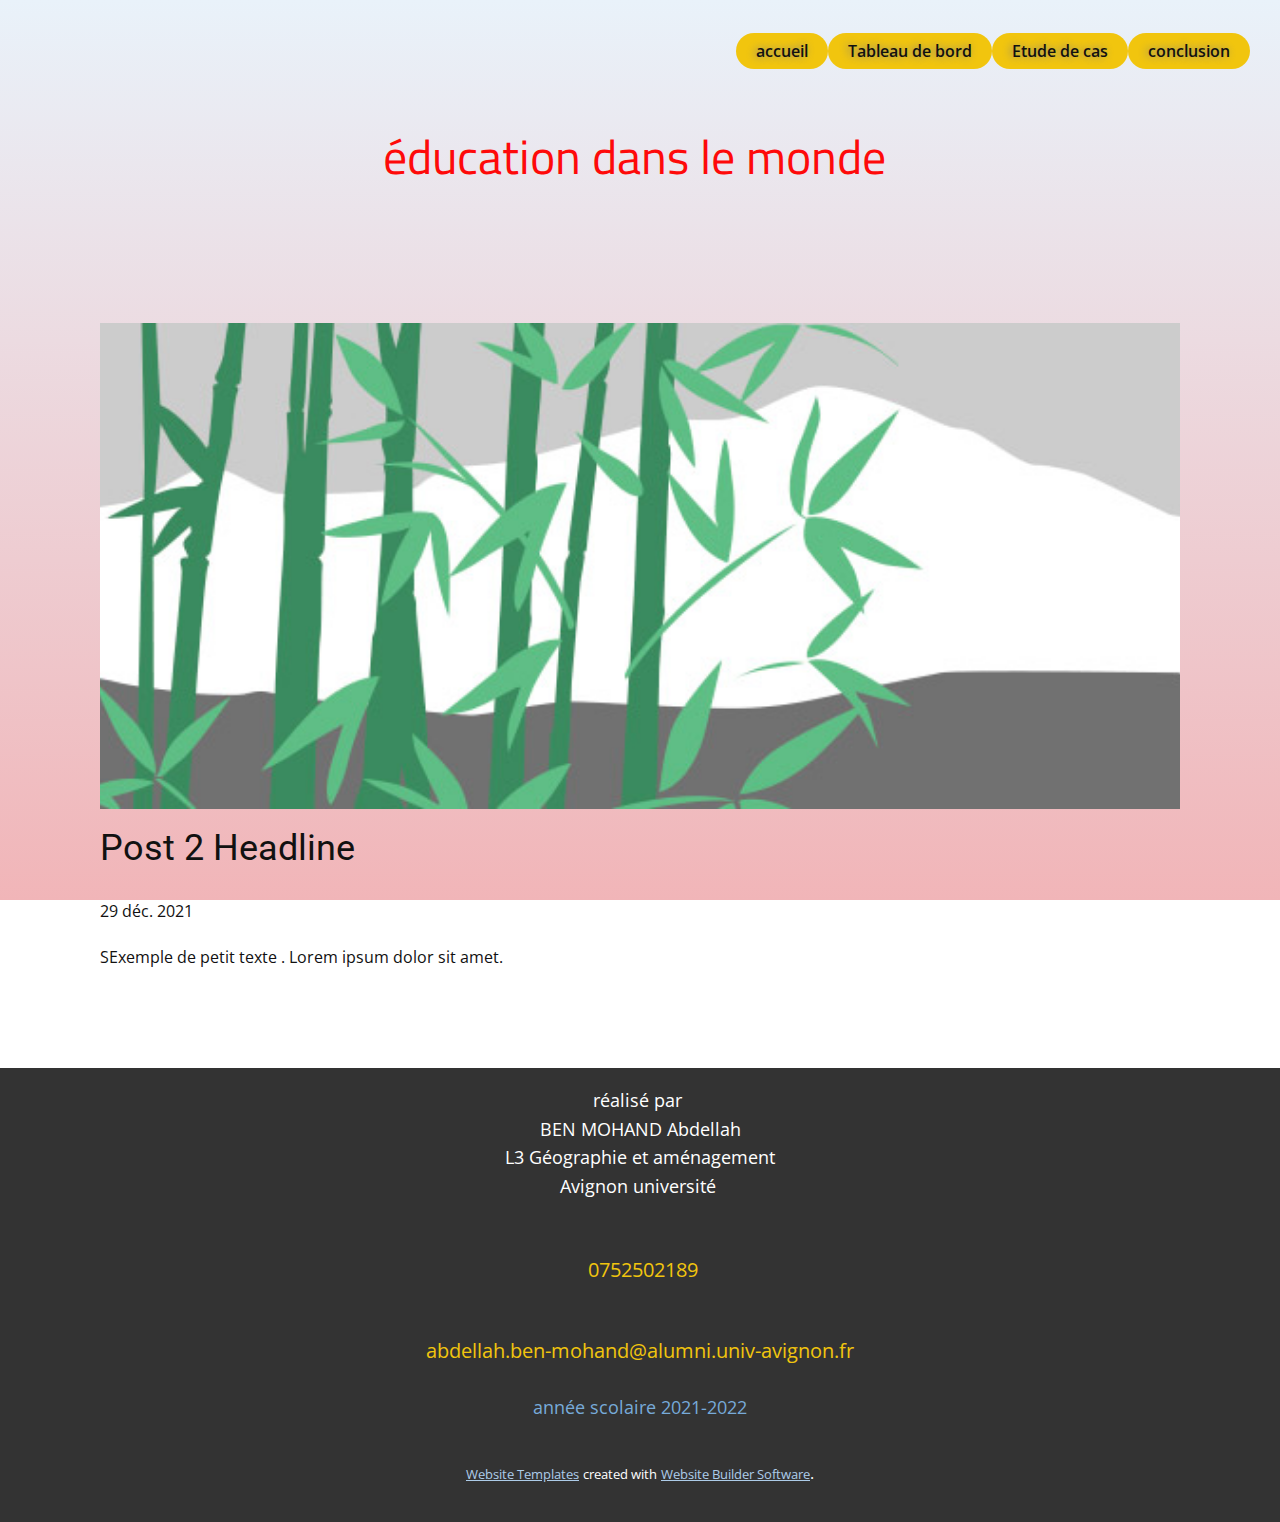
<file: blog/post-1.html>
<!doctype html>
<html style="font-size: 16px;" lang="fr-FR"><head>
    <meta name="viewport" content="width=device-width, initial-scale=1.0">
    <meta charset="utf-8">
    <meta name="keywords" content="">
    <meta name="description" content="">
    <meta name="page_type" content="np-template-header-footer-from-plugin">
    <title>Post 2 Headline</title>
    <link rel="stylesheet" href="../nicepage.css" media="screen">
<link rel="stylesheet" href="../Post-Template.css" media="screen">
    <script class="u-script" type="text/javascript" src="../jquery.js" defer=""></script>
    <script class="u-script" type="text/javascript" src="../nicepage.js" defer=""></script>
    <meta name="generator" content="Nicepage 4.2.6, nicepage.com">
    <link id="u-theme-google-font" rel="stylesheet" href="https://fonts.googleapis.com/css?family=Roboto:100,100i,300,300i,400,400i,500,500i,700,700i,900,900i|Open+Sans:300,300i,400,400i,600,600i,700,700i,800,800i">
    <link id="u-page-google-font" rel="stylesheet" href="https://fonts.googleapis.com/css?family=Titillium+Web:200,200i,300,300i,400,400i,600,600i,700,700i,900">
    
    
    <script type="application/ld+json">{
		"@context": "http://schema.org",
		"@type": "Organization",
		"name": "site  éducation  "
}</script>
    <meta name="theme-color" content="#478ac9">
  </head>
  <body class="u-body"><header class="u-clearfix u-header u-header" id="sec-be97"><div class="u-align-left u-clearfix u-sheet u-sheet-1">
        <nav class="u-align-right u-menu u-menu-dropdown u-offcanvas u-menu-1">
          <div class="menu-collapse" style="font-weight: 700;">
            <a class="u-button-style u-custom-border-radius u-custom-color u-custom-text-shadow u-custom-text-shadow-blur u-custom-text-shadow-color u-custom-text-shadow-transparency u-custom-text-shadow-x u-custom-text-shadow-y u-nav-link" href="#" style="text-shadow: -2px 0 0 rgba(0,0,0,0);">
              <svg viewBox="0 0 24 24"><use xmlns:xlink="http://www.w3.org/1999/xlink" xlink:href="#menu-hamburger"></use></svg>
              <svg version="1.1" xmlns="http://www.w3.org/2000/svg" xmlns:xlink="http://www.w3.org/1999/xlink"><defs><symbol id="menu-hamburger" viewBox="0 0 16 16" style="width: 16px; height: 16px;"><rect y="1" width="16" height="2"></rect><rect y="7" width="16" height="2"></rect><rect y="13" width="16" height="2"></rect>
</symbol>
</defs></svg>
            </a>
          </div>
          <div class="u-custom-menu u-nav-container">
            <ul class="u-custom-font u-nav u-text-font u-unstyled u-nav-1"><li class="u-nav-item"><a class="u-button-style u-nav-link u-palette-3-base u-radius-50" href="../accueil.html" style="text-shadow: -2px 0 8px rgba(128,128,128,1);">accueil</a>
</li><li class="u-nav-item"><a class="u-button-style u-nav-link u-palette-3-base u-radius-50" href="../Tableau-de-bord-.html" style="text-shadow: -2px 0 8px rgba(128,128,128,1);">Tableau de bord </a>
</li><li class="u-nav-item"><a class="u-button-style u-nav-link u-palette-3-base u-radius-50" href="../Etude-de-cas-.html" style="text-shadow: -2px 0 8px rgba(128,128,128,1);">Etude de cas </a>
</li><li class="u-nav-item"><a class="u-button-style u-nav-link u-palette-3-base u-radius-50" href="../conclusion.html" style="text-shadow: -2px 0 8px rgba(128,128,128,1);">conclusion</a>
</li></ul>
          </div>
          <div class="u-custom-menu u-nav-container-collapse">
            <div class="u-black u-container-style u-inner-container-layout u-opacity u-opacity-95 u-sidenav">
              <div class="u-inner-container-layout u-sidenav-overflow">
                <div class="u-menu-close"></div>
                <ul class="u-align-center u-nav u-popupmenu-items u-unstyled u-nav-2"><li class="u-nav-item"><a class="u-button-style u-nav-link" href="../accueil.html" style="text-shadow: -2px 0 8px rgba(128,128,128,1);">accueil</a>
</li><li class="u-nav-item"><a class="u-button-style u-nav-link" href="../Tableau-de-bord-.html" style="text-shadow: -2px 0 8px rgba(128,128,128,1);">Tableau de bord </a>
</li><li class="u-nav-item"><a class="u-button-style u-nav-link" href="../Etude-de-cas-.html" style="text-shadow: -2px 0 8px rgba(128,128,128,1);">Etude de cas </a>
</li><li class="u-nav-item"><a class="u-button-style u-nav-link" href="../conclusion.html" style="text-shadow: -2px 0 8px rgba(128,128,128,1);">conclusion</a>
</li></ul>
              </div>
            </div>
            <div class="u-black u-menu-overlay u-opacity u-opacity-70"></div>
          </div>
        </nav>
        <h1 class="u-align-center u-text u-title u-text-1">éducation dans le monde&nbsp;</h1>
      </div></header>
    <section class="u-align-center u-clearfix u-section-1" id="sec-4144">
      <div class="u-clearfix u-sheet u-valign-middle-md u-valign-middle-sm u-valign-middle-xs u-sheet-1"><!--post_details--><!--post_details_options_json--><!--{"source":""}--><!--/post_details_options_json--><!--blog_post-->
        <div class="u-container-style u-expanded-width u-post-details u-post-details-1">
          <div class="u-container-layout u-valign-middle u-container-layout-1"><!--blog_post_image-->
            <img alt="" class="u-blog-control u-expanded-width u-image u-image-default u-image-1" src="[data-uri]"><!--/blog_post_image--><!--blog_post_header-->
            <h2 class="u-blog-control u-text u-text-1">Post 2 Headline</h2><!--/blog_post_header--><!--blog_post_metadata-->
            <div class="u-blog-control u-metadata u-metadata-1"><!--blog_post_metadata_date-->
              <span class="u-meta-date u-meta-icon">29 déc. 2021</span><!--/blog_post_metadata_date--><!--blog_post_metadata_category-->
              <!--/blog_post_metadata_category--><!--blog_post_metadata_comments-->
              <!--/blog_post_metadata_comments-->
            </div><!--/blog_post_metadata--><!--blog_post_content-->
            <div class="u-align-justify u-blog-control u-post-content u-text u-text-2 fr-view">
  SExemple de petit texte . Lorem ipsum dolor sit amet.
  </div><!--/blog_post_content-->
          </div>
        </div><!--/blog_post--><!--/post_details-->
      </div>
    </section>
    
    
    <footer class="u-align-center u-clearfix u-footer u-grey-80 u-footer" id="sec-c062"><div class="u-clearfix u-sheet u-valign-middle-xs u-sheet-1">
        <p class="u-align-center u-small-text u-text u-text-variant u-text-1">réalisé par&nbsp;<br>BEN MOHAND Abdellah <br>L3 Géographie et amé​nagement<br>Avignon université&nbsp;<br>
        </p>
        <div class="u-align-right u-container-style u-group u-image u-image-contain u-image-round u-preserve-proportions u-radius-26 u-shape-round u-image-1" data-image-width="225" data-image-height="225" data-animation-name="slideIn" data-animation-duration="1250" data-animation-direction="Up" data-animation-delay="0">
          <div class="u-container-layout"></div>
        </div>
        <div class="u-align-right u-container-style u-group u-image u-image-contain u-image-round u-preserve-proportions u-radius-26 u-shape-round u-image-2" data-image-width="225" data-image-height="225" data-animation-name="slideIn" data-animation-duration="1250" data-animation-direction="Up" data-animation-delay="0">
          <div class="u-container-layout"></div>
        </div>
        <a href="https://nicepage.com/c/sale-html-templates" class="u-active-none u-border-none u-btn u-button-style u-none u-text-palette-3-base u-btn-1"> &nbsp;0752502189</a><span class="u-file-icon u-icon u-icon-rectangle u-icon-1" data-animation-name="slideIn" data-animation-duration="1000" data-animation-direction="Down"><img src="../images/6459602.png" alt=""></span><span class="u-align-left u-file-icon u-icon u-icon-2" data-animation-name="slideIn" data-animation-duration="1000" data-animation-direction="Down"><img src="../images/893292.png" alt=""></span>
        <p class="u-align-center u-text u-text-palette-3-base u-text-2"> abdellah.ben-mohand@alumni.univ-avig​​non.fr</p>
        <p class="u-align-center-lg u-align-center-md u-align-center-sm u-align-center-xs u-text u-text-palette-1-light-1 u-text-3">année scolaire 2021-2022</p>
      </div></footer>
    <section class="u-backlink u-clearfix u-grey-80">
      <a class="u-link" href="https://nicepage.com/website-templates" target="_blank">
        <span>Website Templates</span>
      </a>
      <p class="u-text">
        <span>created with</span>
      </p>
      <a class="u-link" href="" target="_blank">
        <span>Website Builder Software</span>
      </a>. 
    </section>
  
</body></html>
</file>
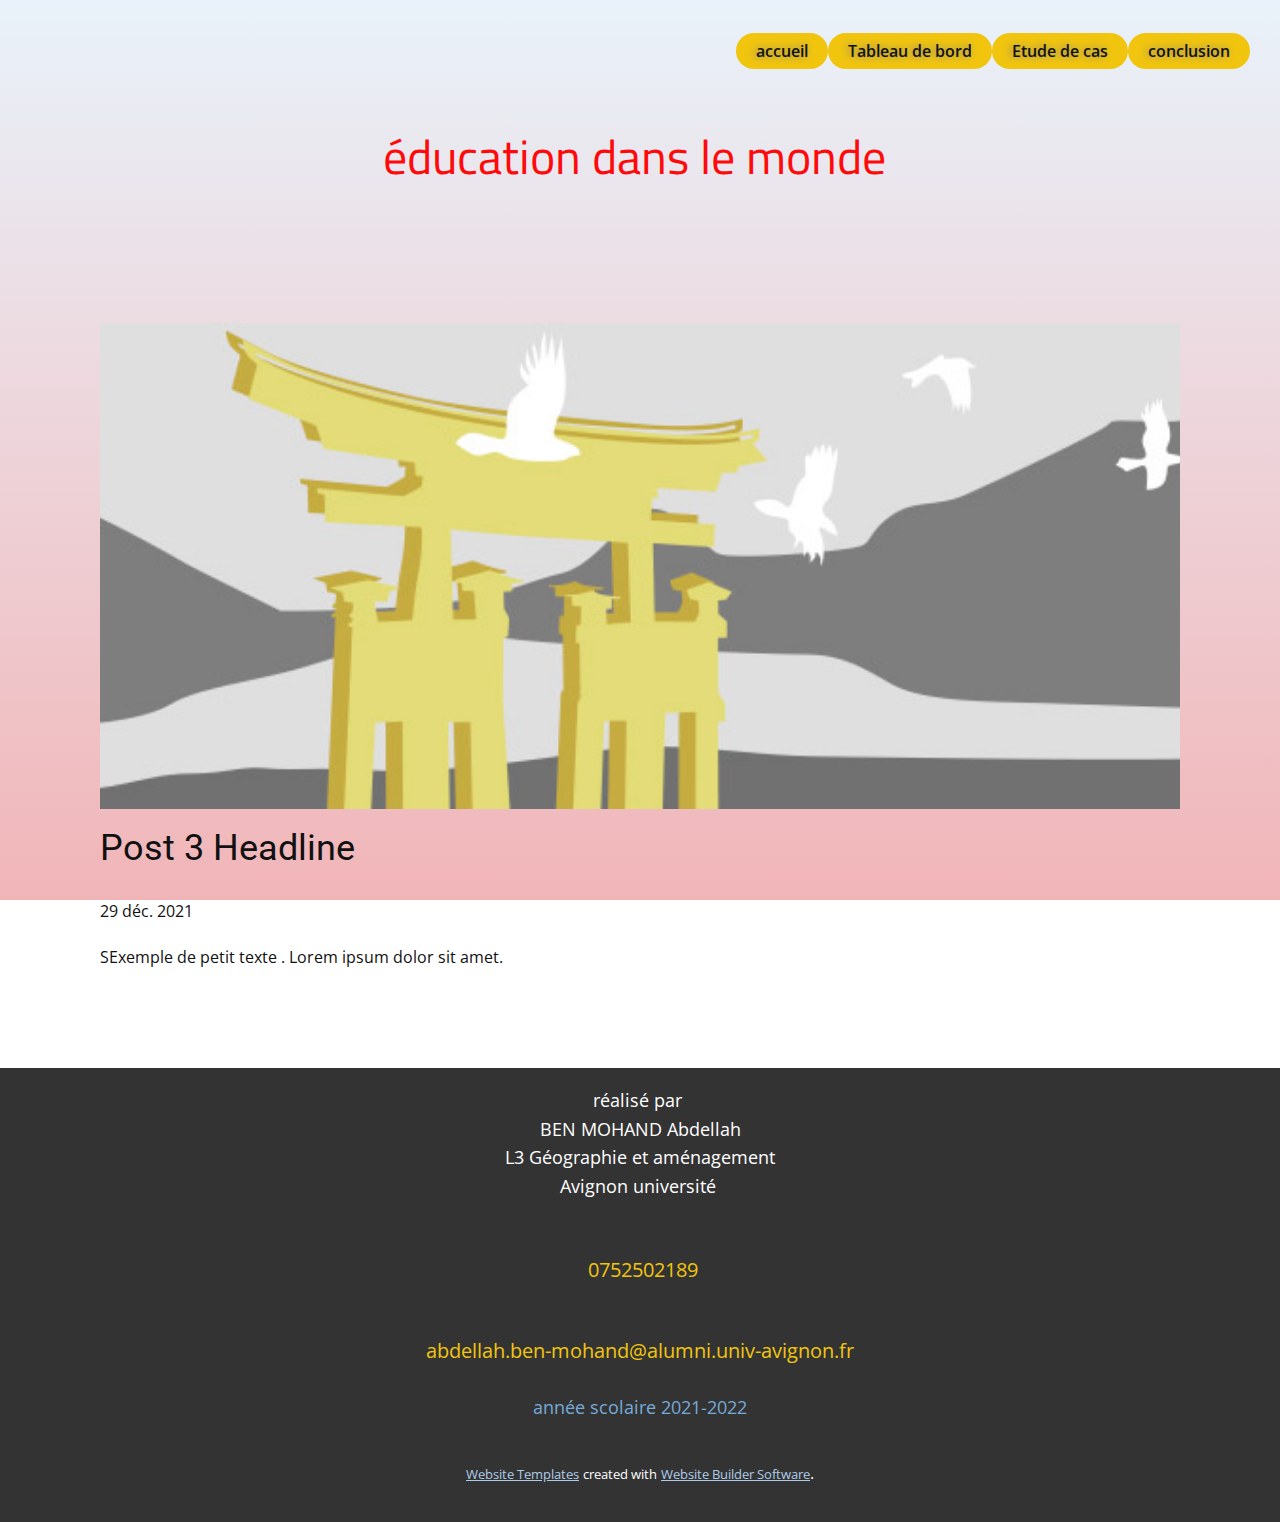
<file: blog/post-2.html>
<!doctype html>
<html style="font-size: 16px;" lang="fr-FR"><head>
    <meta name="viewport" content="width=device-width, initial-scale=1.0">
    <meta charset="utf-8">
    <meta name="keywords" content="">
    <meta name="description" content="">
    <meta name="page_type" content="np-template-header-footer-from-plugin">
    <title>Post 3 Headline</title>
    <link rel="stylesheet" href="../nicepage.css" media="screen">
<link rel="stylesheet" href="../Post-Template.css" media="screen">
    <script class="u-script" type="text/javascript" src="../jquery.js" defer=""></script>
    <script class="u-script" type="text/javascript" src="../nicepage.js" defer=""></script>
    <meta name="generator" content="Nicepage 4.2.6, nicepage.com">
    <link id="u-theme-google-font" rel="stylesheet" href="https://fonts.googleapis.com/css?family=Roboto:100,100i,300,300i,400,400i,500,500i,700,700i,900,900i|Open+Sans:300,300i,400,400i,600,600i,700,700i,800,800i">
    <link id="u-page-google-font" rel="stylesheet" href="https://fonts.googleapis.com/css?family=Titillium+Web:200,200i,300,300i,400,400i,600,600i,700,700i,900">
    
    
    <script type="application/ld+json">{
		"@context": "http://schema.org",
		"@type": "Organization",
		"name": "site  éducation  "
}</script>
    <meta name="theme-color" content="#478ac9">
  </head>
  <body class="u-body"><header class="u-clearfix u-header u-header" id="sec-be97"><div class="u-align-left u-clearfix u-sheet u-sheet-1">
        <nav class="u-align-right u-menu u-menu-dropdown u-offcanvas u-menu-1">
          <div class="menu-collapse" style="font-weight: 700;">
            <a class="u-button-style u-custom-border-radius u-custom-color u-custom-text-shadow u-custom-text-shadow-blur u-custom-text-shadow-color u-custom-text-shadow-transparency u-custom-text-shadow-x u-custom-text-shadow-y u-nav-link" href="#" style="text-shadow: -2px 0 0 rgba(0,0,0,0);">
              <svg viewBox="0 0 24 24"><use xmlns:xlink="http://www.w3.org/1999/xlink" xlink:href="#menu-hamburger"></use></svg>
              <svg version="1.1" xmlns="http://www.w3.org/2000/svg" xmlns:xlink="http://www.w3.org/1999/xlink"><defs><symbol id="menu-hamburger" viewBox="0 0 16 16" style="width: 16px; height: 16px;"><rect y="1" width="16" height="2"></rect><rect y="7" width="16" height="2"></rect><rect y="13" width="16" height="2"></rect>
</symbol>
</defs></svg>
            </a>
          </div>
          <div class="u-custom-menu u-nav-container">
            <ul class="u-custom-font u-nav u-text-font u-unstyled u-nav-1"><li class="u-nav-item"><a class="u-button-style u-nav-link u-palette-3-base u-radius-50" href="../accueil.html" style="text-shadow: -2px 0 8px rgba(128,128,128,1);">accueil</a>
</li><li class="u-nav-item"><a class="u-button-style u-nav-link u-palette-3-base u-radius-50" href="../Tableau-de-bord-.html" style="text-shadow: -2px 0 8px rgba(128,128,128,1);">Tableau de bord </a>
</li><li class="u-nav-item"><a class="u-button-style u-nav-link u-palette-3-base u-radius-50" href="../Etude-de-cas-.html" style="text-shadow: -2px 0 8px rgba(128,128,128,1);">Etude de cas </a>
</li><li class="u-nav-item"><a class="u-button-style u-nav-link u-palette-3-base u-radius-50" href="../conclusion.html" style="text-shadow: -2px 0 8px rgba(128,128,128,1);">conclusion</a>
</li></ul>
          </div>
          <div class="u-custom-menu u-nav-container-collapse">
            <div class="u-black u-container-style u-inner-container-layout u-opacity u-opacity-95 u-sidenav">
              <div class="u-inner-container-layout u-sidenav-overflow">
                <div class="u-menu-close"></div>
                <ul class="u-align-center u-nav u-popupmenu-items u-unstyled u-nav-2"><li class="u-nav-item"><a class="u-button-style u-nav-link" href="../accueil.html" style="text-shadow: -2px 0 8px rgba(128,128,128,1);">accueil</a>
</li><li class="u-nav-item"><a class="u-button-style u-nav-link" href="../Tableau-de-bord-.html" style="text-shadow: -2px 0 8px rgba(128,128,128,1);">Tableau de bord </a>
</li><li class="u-nav-item"><a class="u-button-style u-nav-link" href="../Etude-de-cas-.html" style="text-shadow: -2px 0 8px rgba(128,128,128,1);">Etude de cas </a>
</li><li class="u-nav-item"><a class="u-button-style u-nav-link" href="../conclusion.html" style="text-shadow: -2px 0 8px rgba(128,128,128,1);">conclusion</a>
</li></ul>
              </div>
            </div>
            <div class="u-black u-menu-overlay u-opacity u-opacity-70"></div>
          </div>
        </nav>
        <h1 class="u-align-center u-text u-title u-text-1">éducation dans le monde&nbsp;</h1>
      </div></header>
    <section class="u-align-center u-clearfix u-section-1" id="sec-4144">
      <div class="u-clearfix u-sheet u-valign-middle-md u-valign-middle-sm u-valign-middle-xs u-sheet-1"><!--post_details--><!--post_details_options_json--><!--{"source":""}--><!--/post_details_options_json--><!--blog_post-->
        <div class="u-container-style u-expanded-width u-post-details u-post-details-1">
          <div class="u-container-layout u-valign-middle u-container-layout-1"><!--blog_post_image-->
            <img alt="" class="u-blog-control u-expanded-width u-image u-image-default u-image-1" src="[data-uri]"><!--/blog_post_image--><!--blog_post_header-->
            <h2 class="u-blog-control u-text u-text-1">Post 3 Headline</h2><!--/blog_post_header--><!--blog_post_metadata-->
            <div class="u-blog-control u-metadata u-metadata-1"><!--blog_post_metadata_date-->
              <span class="u-meta-date u-meta-icon">29 déc. 2021</span><!--/blog_post_metadata_date--><!--blog_post_metadata_category-->
              <!--/blog_post_metadata_category--><!--blog_post_metadata_comments-->
              <!--/blog_post_metadata_comments-->
            </div><!--/blog_post_metadata--><!--blog_post_content-->
            <div class="u-align-justify u-blog-control u-post-content u-text u-text-2 fr-view">
  SExemple de petit texte . Lorem ipsum dolor sit amet.
  </div><!--/blog_post_content-->
          </div>
        </div><!--/blog_post--><!--/post_details-->
      </div>
    </section>
    
    
    <footer class="u-align-center u-clearfix u-footer u-grey-80 u-footer" id="sec-c062"><div class="u-clearfix u-sheet u-valign-middle-xs u-sheet-1">
        <p class="u-align-center u-small-text u-text u-text-variant u-text-1">réalisé par&nbsp;<br>BEN MOHAND Abdellah <br>L3 Géographie et amé​nagement<br>Avignon université&nbsp;<br>
        </p>
        <div class="u-align-right u-container-style u-group u-image u-image-contain u-image-round u-preserve-proportions u-radius-26 u-shape-round u-image-1" data-image-width="225" data-image-height="225" data-animation-name="slideIn" data-animation-duration="1250" data-animation-direction="Up" data-animation-delay="0">
          <div class="u-container-layout"></div>
        </div>
        <div class="u-align-right u-container-style u-group u-image u-image-contain u-image-round u-preserve-proportions u-radius-26 u-shape-round u-image-2" data-image-width="225" data-image-height="225" data-animation-name="slideIn" data-animation-duration="1250" data-animation-direction="Up" data-animation-delay="0">
          <div class="u-container-layout"></div>
        </div>
        <a href="https://nicepage.com/c/sale-html-templates" class="u-active-none u-border-none u-btn u-button-style u-none u-text-palette-3-base u-btn-1"> &nbsp;0752502189</a><span class="u-file-icon u-icon u-icon-rectangle u-icon-1" data-animation-name="slideIn" data-animation-duration="1000" data-animation-direction="Down"><img src="../images/6459602.png" alt=""></span><span class="u-align-left u-file-icon u-icon u-icon-2" data-animation-name="slideIn" data-animation-duration="1000" data-animation-direction="Down"><img src="../images/893292.png" alt=""></span>
        <p class="u-align-center u-text u-text-palette-3-base u-text-2"> abdellah.ben-mohand@alumni.univ-avig​​non.fr</p>
        <p class="u-align-center-lg u-align-center-md u-align-center-sm u-align-center-xs u-text u-text-palette-1-light-1 u-text-3">année scolaire 2021-2022</p>
      </div></footer>
    <section class="u-backlink u-clearfix u-grey-80">
      <a class="u-link" href="https://nicepage.com/website-templates" target="_blank">
        <span>Website Templates</span>
      </a>
      <p class="u-text">
        <span>created with</span>
      </p>
      <a class="u-link" href="" target="_blank">
        <span>Website Builder Software</span>
      </a>. 
    </section>
  
</body></html>
</file>
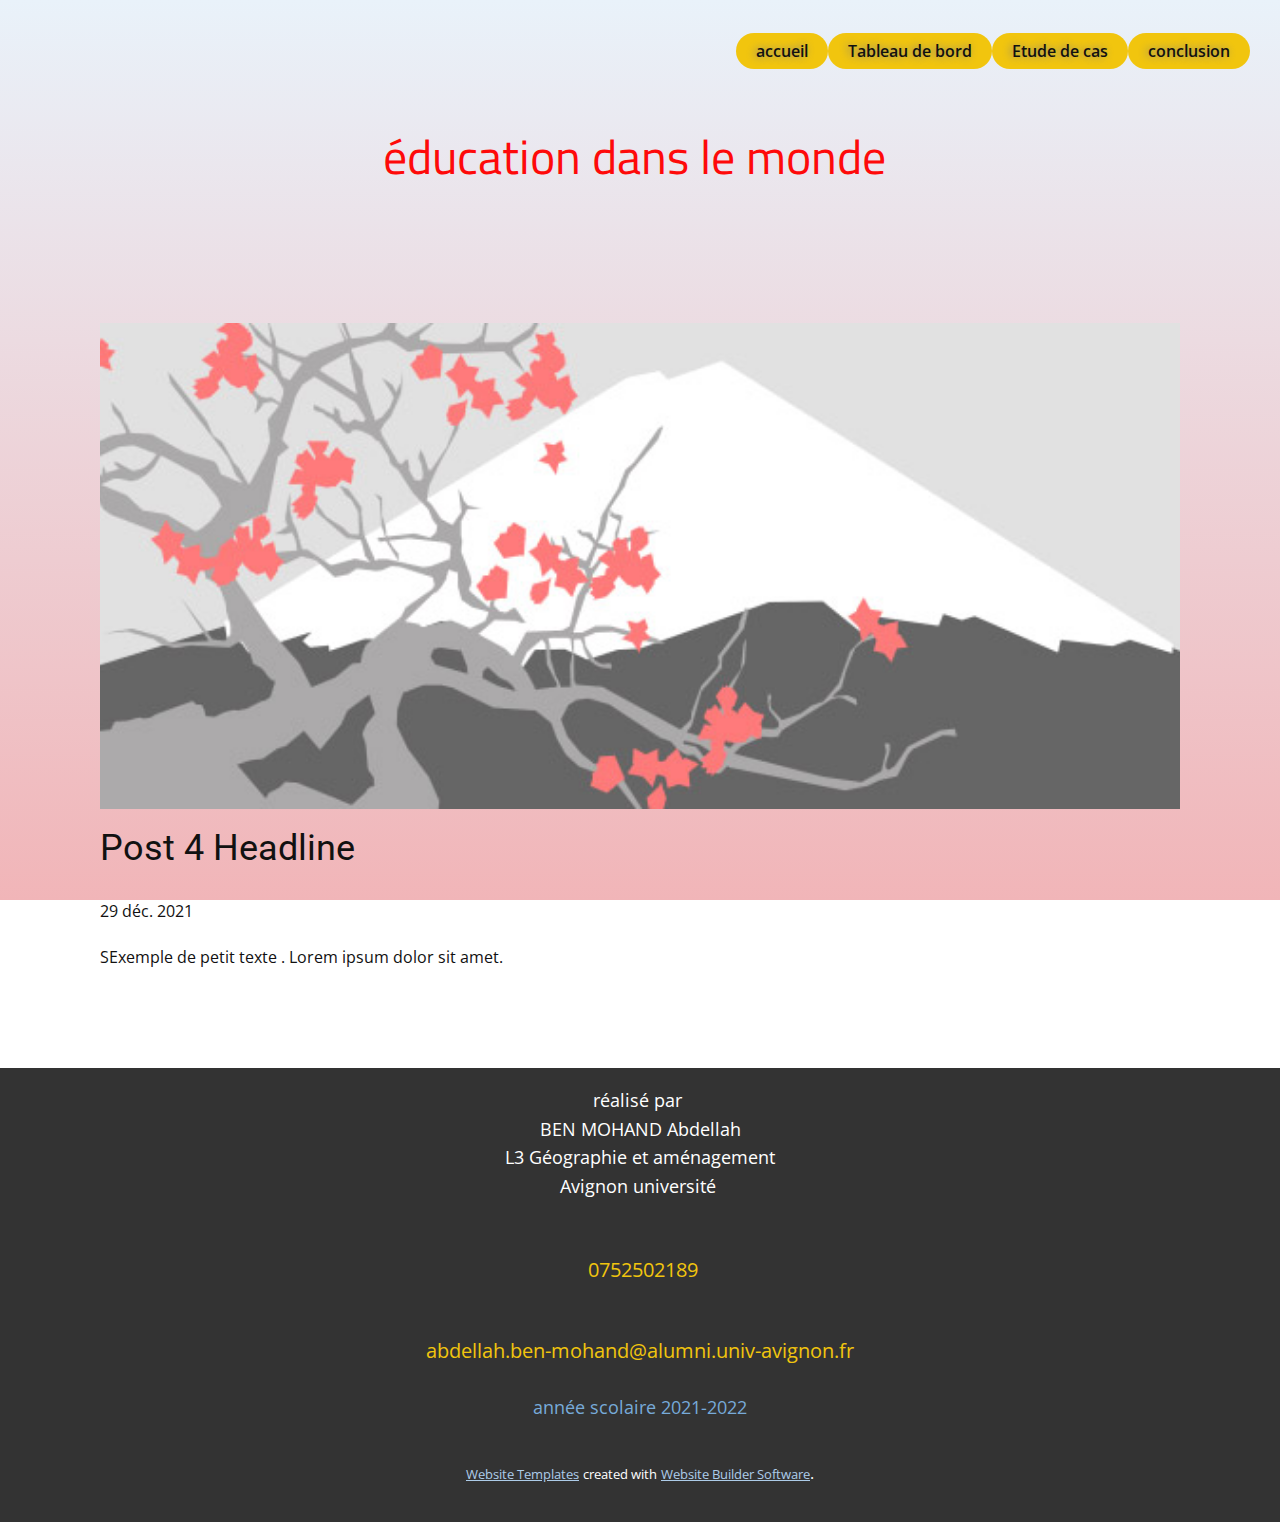
<file: blog/post-3.html>
<!doctype html>
<html style="font-size: 16px;" lang="fr-FR"><head>
    <meta name="viewport" content="width=device-width, initial-scale=1.0">
    <meta charset="utf-8">
    <meta name="keywords" content="">
    <meta name="description" content="">
    <meta name="page_type" content="np-template-header-footer-from-plugin">
    <title>Post 4 Headline</title>
    <link rel="stylesheet" href="../nicepage.css" media="screen">
<link rel="stylesheet" href="../Post-Template.css" media="screen">
    <script class="u-script" type="text/javascript" src="../jquery.js" defer=""></script>
    <script class="u-script" type="text/javascript" src="../nicepage.js" defer=""></script>
    <meta name="generator" content="Nicepage 4.2.6, nicepage.com">
    <link id="u-theme-google-font" rel="stylesheet" href="https://fonts.googleapis.com/css?family=Roboto:100,100i,300,300i,400,400i,500,500i,700,700i,900,900i|Open+Sans:300,300i,400,400i,600,600i,700,700i,800,800i">
    <link id="u-page-google-font" rel="stylesheet" href="https://fonts.googleapis.com/css?family=Titillium+Web:200,200i,300,300i,400,400i,600,600i,700,700i,900">
    
    
    <script type="application/ld+json">{
		"@context": "http://schema.org",
		"@type": "Organization",
		"name": "site  éducation  "
}</script>
    <meta name="theme-color" content="#478ac9">
  </head>
  <body class="u-body"><header class="u-clearfix u-header u-header" id="sec-be97"><div class="u-align-left u-clearfix u-sheet u-sheet-1">
        <nav class="u-align-right u-menu u-menu-dropdown u-offcanvas u-menu-1">
          <div class="menu-collapse" style="font-weight: 700;">
            <a class="u-button-style u-custom-border-radius u-custom-color u-custom-text-shadow u-custom-text-shadow-blur u-custom-text-shadow-color u-custom-text-shadow-transparency u-custom-text-shadow-x u-custom-text-shadow-y u-nav-link" href="#" style="text-shadow: -2px 0 0 rgba(0,0,0,0);">
              <svg viewBox="0 0 24 24"><use xmlns:xlink="http://www.w3.org/1999/xlink" xlink:href="#menu-hamburger"></use></svg>
              <svg version="1.1" xmlns="http://www.w3.org/2000/svg" xmlns:xlink="http://www.w3.org/1999/xlink"><defs><symbol id="menu-hamburger" viewBox="0 0 16 16" style="width: 16px; height: 16px;"><rect y="1" width="16" height="2"></rect><rect y="7" width="16" height="2"></rect><rect y="13" width="16" height="2"></rect>
</symbol>
</defs></svg>
            </a>
          </div>
          <div class="u-custom-menu u-nav-container">
            <ul class="u-custom-font u-nav u-text-font u-unstyled u-nav-1"><li class="u-nav-item"><a class="u-button-style u-nav-link u-palette-3-base u-radius-50" href="../accueil.html" style="text-shadow: -2px 0 8px rgba(128,128,128,1);">accueil</a>
</li><li class="u-nav-item"><a class="u-button-style u-nav-link u-palette-3-base u-radius-50" href="../Tableau-de-bord-.html" style="text-shadow: -2px 0 8px rgba(128,128,128,1);">Tableau de bord </a>
</li><li class="u-nav-item"><a class="u-button-style u-nav-link u-palette-3-base u-radius-50" href="../Etude-de-cas-.html" style="text-shadow: -2px 0 8px rgba(128,128,128,1);">Etude de cas </a>
</li><li class="u-nav-item"><a class="u-button-style u-nav-link u-palette-3-base u-radius-50" href="../conclusion.html" style="text-shadow: -2px 0 8px rgba(128,128,128,1);">conclusion</a>
</li></ul>
          </div>
          <div class="u-custom-menu u-nav-container-collapse">
            <div class="u-black u-container-style u-inner-container-layout u-opacity u-opacity-95 u-sidenav">
              <div class="u-inner-container-layout u-sidenav-overflow">
                <div class="u-menu-close"></div>
                <ul class="u-align-center u-nav u-popupmenu-items u-unstyled u-nav-2"><li class="u-nav-item"><a class="u-button-style u-nav-link" href="../accueil.html" style="text-shadow: -2px 0 8px rgba(128,128,128,1);">accueil</a>
</li><li class="u-nav-item"><a class="u-button-style u-nav-link" href="../Tableau-de-bord-.html" style="text-shadow: -2px 0 8px rgba(128,128,128,1);">Tableau de bord </a>
</li><li class="u-nav-item"><a class="u-button-style u-nav-link" href="../Etude-de-cas-.html" style="text-shadow: -2px 0 8px rgba(128,128,128,1);">Etude de cas </a>
</li><li class="u-nav-item"><a class="u-button-style u-nav-link" href="../conclusion.html" style="text-shadow: -2px 0 8px rgba(128,128,128,1);">conclusion</a>
</li></ul>
              </div>
            </div>
            <div class="u-black u-menu-overlay u-opacity u-opacity-70"></div>
          </div>
        </nav>
        <h1 class="u-align-center u-text u-title u-text-1">éducation dans le monde&nbsp;</h1>
      </div></header>
    <section class="u-align-center u-clearfix u-section-1" id="sec-4144">
      <div class="u-clearfix u-sheet u-valign-middle-md u-valign-middle-sm u-valign-middle-xs u-sheet-1"><!--post_details--><!--post_details_options_json--><!--{"source":""}--><!--/post_details_options_json--><!--blog_post-->
        <div class="u-container-style u-expanded-width u-post-details u-post-details-1">
          <div class="u-container-layout u-valign-middle u-container-layout-1"><!--blog_post_image-->
            <img alt="" class="u-blog-control u-expanded-width u-image u-image-default u-image-1" src="[data-uri]"><!--/blog_post_image--><!--blog_post_header-->
            <h2 class="u-blog-control u-text u-text-1">Post 4 Headline</h2><!--/blog_post_header--><!--blog_post_metadata-->
            <div class="u-blog-control u-metadata u-metadata-1"><!--blog_post_metadata_date-->
              <span class="u-meta-date u-meta-icon">29 déc. 2021</span><!--/blog_post_metadata_date--><!--blog_post_metadata_category-->
              <!--/blog_post_metadata_category--><!--blog_post_metadata_comments-->
              <!--/blog_post_metadata_comments-->
            </div><!--/blog_post_metadata--><!--blog_post_content-->
            <div class="u-align-justify u-blog-control u-post-content u-text u-text-2 fr-view">
  SExemple de petit texte . Lorem ipsum dolor sit amet.
  </div><!--/blog_post_content-->
          </div>
        </div><!--/blog_post--><!--/post_details-->
      </div>
    </section>
    
    
    <footer class="u-align-center u-clearfix u-footer u-grey-80 u-footer" id="sec-c062"><div class="u-clearfix u-sheet u-valign-middle-xs u-sheet-1">
        <p class="u-align-center u-small-text u-text u-text-variant u-text-1">réalisé par&nbsp;<br>BEN MOHAND Abdellah <br>L3 Géographie et amé​nagement<br>Avignon université&nbsp;<br>
        </p>
        <div class="u-align-right u-container-style u-group u-image u-image-contain u-image-round u-preserve-proportions u-radius-26 u-shape-round u-image-1" data-image-width="225" data-image-height="225" data-animation-name="slideIn" data-animation-duration="1250" data-animation-direction="Up" data-animation-delay="0">
          <div class="u-container-layout"></div>
        </div>
        <div class="u-align-right u-container-style u-group u-image u-image-contain u-image-round u-preserve-proportions u-radius-26 u-shape-round u-image-2" data-image-width="225" data-image-height="225" data-animation-name="slideIn" data-animation-duration="1250" data-animation-direction="Up" data-animation-delay="0">
          <div class="u-container-layout"></div>
        </div>
        <a href="https://nicepage.com/c/sale-html-templates" class="u-active-none u-border-none u-btn u-button-style u-none u-text-palette-3-base u-btn-1"> &nbsp;0752502189</a><span class="u-file-icon u-icon u-icon-rectangle u-icon-1" data-animation-name="slideIn" data-animation-duration="1000" data-animation-direction="Down"><img src="../images/6459602.png" alt=""></span><span class="u-align-left u-file-icon u-icon u-icon-2" data-animation-name="slideIn" data-animation-duration="1000" data-animation-direction="Down"><img src="../images/893292.png" alt=""></span>
        <p class="u-align-center u-text u-text-palette-3-base u-text-2"> abdellah.ben-mohand@alumni.univ-avig​​non.fr</p>
        <p class="u-align-center-lg u-align-center-md u-align-center-sm u-align-center-xs u-text u-text-palette-1-light-1 u-text-3">année scolaire 2021-2022</p>
      </div></footer>
    <section class="u-backlink u-clearfix u-grey-80">
      <a class="u-link" href="https://nicepage.com/website-templates" target="_blank">
        <span>Website Templates</span>
      </a>
      <p class="u-text">
        <span>created with</span>
      </p>
      <a class="u-link" href="" target="_blank">
        <span>Website Builder Software</span>
      </a>. 
    </section>
  
</body></html>
</file>
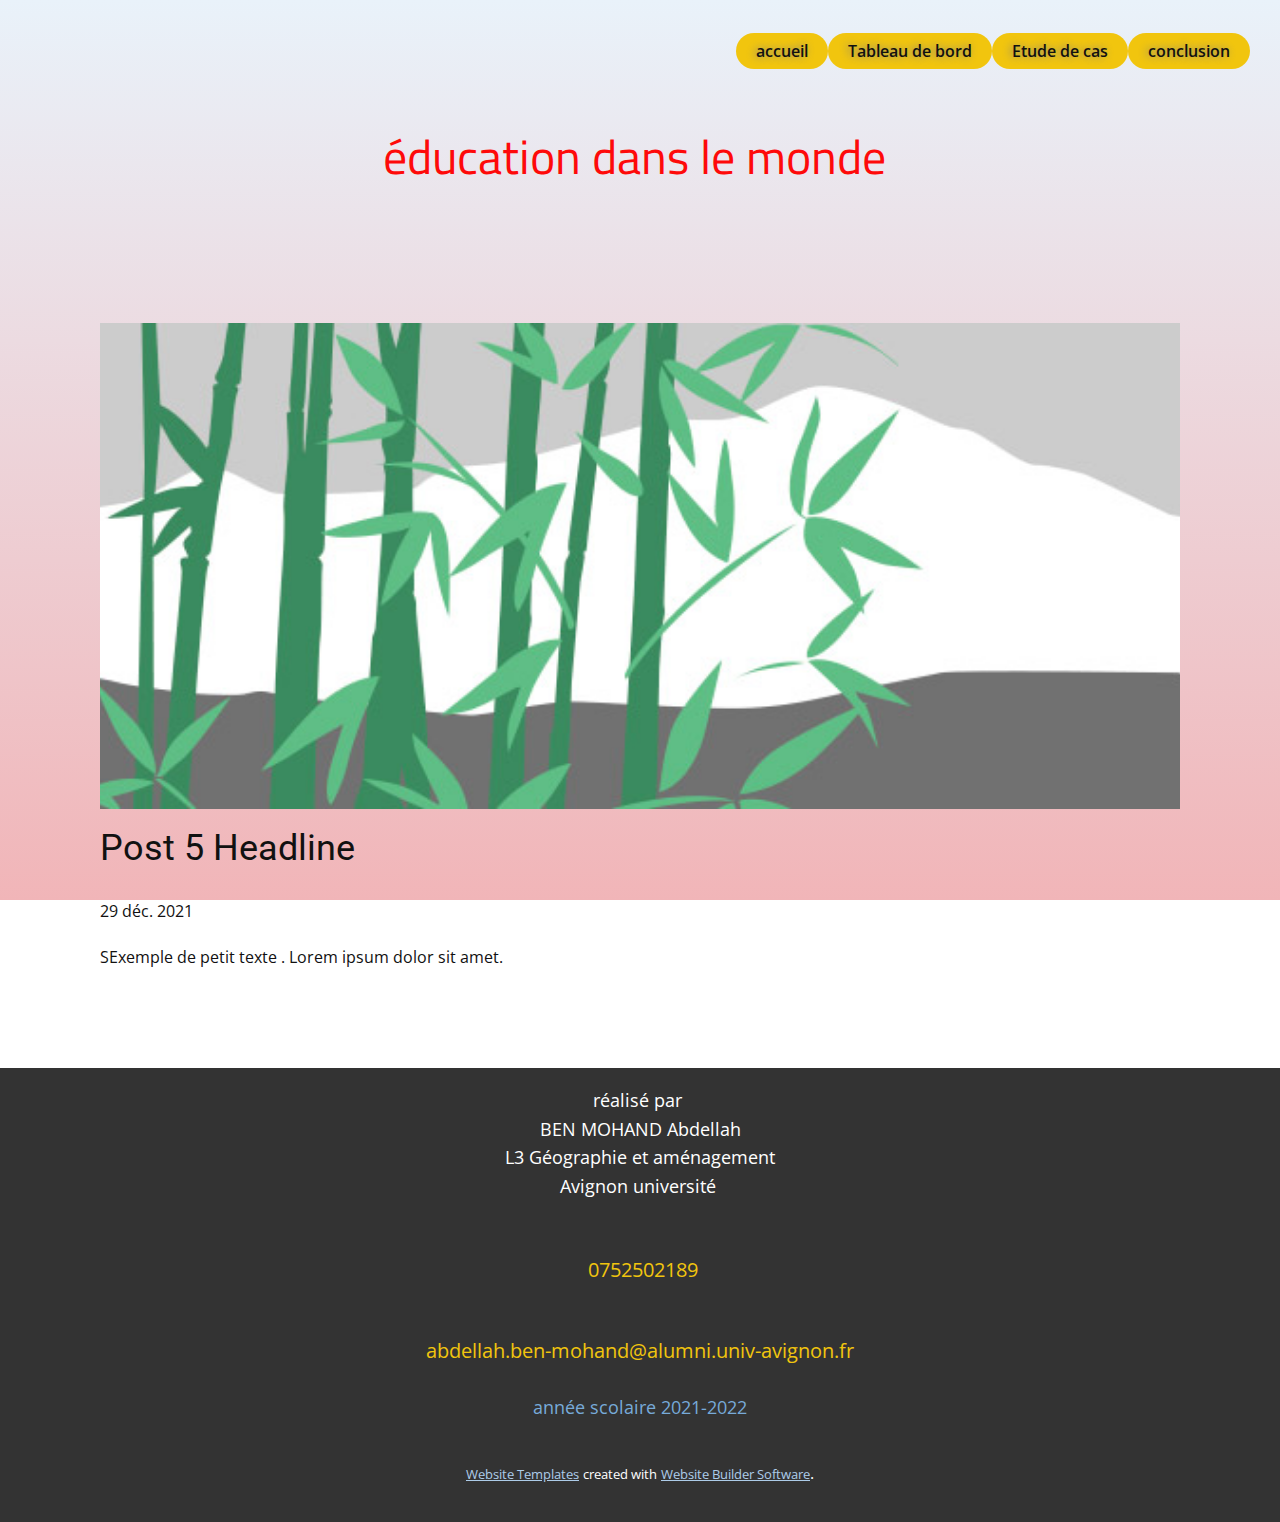
<file: blog/post-4.html>
<!doctype html>
<html style="font-size: 16px;" lang="fr-FR"><head>
    <meta name="viewport" content="width=device-width, initial-scale=1.0">
    <meta charset="utf-8">
    <meta name="keywords" content="">
    <meta name="description" content="">
    <meta name="page_type" content="np-template-header-footer-from-plugin">
    <title>Post 5 Headline</title>
    <link rel="stylesheet" href="../nicepage.css" media="screen">
<link rel="stylesheet" href="../Post-Template.css" media="screen">
    <script class="u-script" type="text/javascript" src="../jquery.js" defer=""></script>
    <script class="u-script" type="text/javascript" src="../nicepage.js" defer=""></script>
    <meta name="generator" content="Nicepage 4.2.6, nicepage.com">
    <link id="u-theme-google-font" rel="stylesheet" href="https://fonts.googleapis.com/css?family=Roboto:100,100i,300,300i,400,400i,500,500i,700,700i,900,900i|Open+Sans:300,300i,400,400i,600,600i,700,700i,800,800i">
    <link id="u-page-google-font" rel="stylesheet" href="https://fonts.googleapis.com/css?family=Titillium+Web:200,200i,300,300i,400,400i,600,600i,700,700i,900">
    
    
    <script type="application/ld+json">{
		"@context": "http://schema.org",
		"@type": "Organization",
		"name": "site  éducation  "
}</script>
    <meta name="theme-color" content="#478ac9">
  </head>
  <body class="u-body"><header class="u-clearfix u-header u-header" id="sec-be97"><div class="u-align-left u-clearfix u-sheet u-sheet-1">
        <nav class="u-align-right u-menu u-menu-dropdown u-offcanvas u-menu-1">
          <div class="menu-collapse" style="font-weight: 700;">
            <a class="u-button-style u-custom-border-radius u-custom-color u-custom-text-shadow u-custom-text-shadow-blur u-custom-text-shadow-color u-custom-text-shadow-transparency u-custom-text-shadow-x u-custom-text-shadow-y u-nav-link" href="#" style="text-shadow: -2px 0 0 rgba(0,0,0,0);">
              <svg viewBox="0 0 24 24"><use xmlns:xlink="http://www.w3.org/1999/xlink" xlink:href="#menu-hamburger"></use></svg>
              <svg version="1.1" xmlns="http://www.w3.org/2000/svg" xmlns:xlink="http://www.w3.org/1999/xlink"><defs><symbol id="menu-hamburger" viewBox="0 0 16 16" style="width: 16px; height: 16px;"><rect y="1" width="16" height="2"></rect><rect y="7" width="16" height="2"></rect><rect y="13" width="16" height="2"></rect>
</symbol>
</defs></svg>
            </a>
          </div>
          <div class="u-custom-menu u-nav-container">
            <ul class="u-custom-font u-nav u-text-font u-unstyled u-nav-1"><li class="u-nav-item"><a class="u-button-style u-nav-link u-palette-3-base u-radius-50" href="../accueil.html" style="text-shadow: -2px 0 8px rgba(128,128,128,1);">accueil</a>
</li><li class="u-nav-item"><a class="u-button-style u-nav-link u-palette-3-base u-radius-50" href="../Tableau-de-bord-.html" style="text-shadow: -2px 0 8px rgba(128,128,128,1);">Tableau de bord </a>
</li><li class="u-nav-item"><a class="u-button-style u-nav-link u-palette-3-base u-radius-50" href="../Etude-de-cas-.html" style="text-shadow: -2px 0 8px rgba(128,128,128,1);">Etude de cas </a>
</li><li class="u-nav-item"><a class="u-button-style u-nav-link u-palette-3-base u-radius-50" href="../conclusion.html" style="text-shadow: -2px 0 8px rgba(128,128,128,1);">conclusion</a>
</li></ul>
          </div>
          <div class="u-custom-menu u-nav-container-collapse">
            <div class="u-black u-container-style u-inner-container-layout u-opacity u-opacity-95 u-sidenav">
              <div class="u-inner-container-layout u-sidenav-overflow">
                <div class="u-menu-close"></div>
                <ul class="u-align-center u-nav u-popupmenu-items u-unstyled u-nav-2"><li class="u-nav-item"><a class="u-button-style u-nav-link" href="../accueil.html" style="text-shadow: -2px 0 8px rgba(128,128,128,1);">accueil</a>
</li><li class="u-nav-item"><a class="u-button-style u-nav-link" href="../Tableau-de-bord-.html" style="text-shadow: -2px 0 8px rgba(128,128,128,1);">Tableau de bord </a>
</li><li class="u-nav-item"><a class="u-button-style u-nav-link" href="../Etude-de-cas-.html" style="text-shadow: -2px 0 8px rgba(128,128,128,1);">Etude de cas </a>
</li><li class="u-nav-item"><a class="u-button-style u-nav-link" href="../conclusion.html" style="text-shadow: -2px 0 8px rgba(128,128,128,1);">conclusion</a>
</li></ul>
              </div>
            </div>
            <div class="u-black u-menu-overlay u-opacity u-opacity-70"></div>
          </div>
        </nav>
        <h1 class="u-align-center u-text u-title u-text-1">éducation dans le monde&nbsp;</h1>
      </div></header>
    <section class="u-align-center u-clearfix u-section-1" id="sec-4144">
      <div class="u-clearfix u-sheet u-valign-middle-md u-valign-middle-sm u-valign-middle-xs u-sheet-1"><!--post_details--><!--post_details_options_json--><!--{"source":""}--><!--/post_details_options_json--><!--blog_post-->
        <div class="u-container-style u-expanded-width u-post-details u-post-details-1">
          <div class="u-container-layout u-valign-middle u-container-layout-1"><!--blog_post_image-->
            <img alt="" class="u-blog-control u-expanded-width u-image u-image-default u-image-1" src="[data-uri]"><!--/blog_post_image--><!--blog_post_header-->
            <h2 class="u-blog-control u-text u-text-1">Post 5 Headline</h2><!--/blog_post_header--><!--blog_post_metadata-->
            <div class="u-blog-control u-metadata u-metadata-1"><!--blog_post_metadata_date-->
              <span class="u-meta-date u-meta-icon">29 déc. 2021</span><!--/blog_post_metadata_date--><!--blog_post_metadata_category-->
              <!--/blog_post_metadata_category--><!--blog_post_metadata_comments-->
              <!--/blog_post_metadata_comments-->
            </div><!--/blog_post_metadata--><!--blog_post_content-->
            <div class="u-align-justify u-blog-control u-post-content u-text u-text-2 fr-view">
  SExemple de petit texte . Lorem ipsum dolor sit amet.
  </div><!--/blog_post_content-->
          </div>
        </div><!--/blog_post--><!--/post_details-->
      </div>
    </section>
    
    
    <footer class="u-align-center u-clearfix u-footer u-grey-80 u-footer" id="sec-c062"><div class="u-clearfix u-sheet u-valign-middle-xs u-sheet-1">
        <p class="u-align-center u-small-text u-text u-text-variant u-text-1">réalisé par&nbsp;<br>BEN MOHAND Abdellah <br>L3 Géographie et amé​nagement<br>Avignon université&nbsp;<br>
        </p>
        <div class="u-align-right u-container-style u-group u-image u-image-contain u-image-round u-preserve-proportions u-radius-26 u-shape-round u-image-1" data-image-width="225" data-image-height="225" data-animation-name="slideIn" data-animation-duration="1250" data-animation-direction="Up" data-animation-delay="0">
          <div class="u-container-layout"></div>
        </div>
        <div class="u-align-right u-container-style u-group u-image u-image-contain u-image-round u-preserve-proportions u-radius-26 u-shape-round u-image-2" data-image-width="225" data-image-height="225" data-animation-name="slideIn" data-animation-duration="1250" data-animation-direction="Up" data-animation-delay="0">
          <div class="u-container-layout"></div>
        </div>
        <a href="https://nicepage.com/c/sale-html-templates" class="u-active-none u-border-none u-btn u-button-style u-none u-text-palette-3-base u-btn-1"> &nbsp;0752502189</a><span class="u-file-icon u-icon u-icon-rectangle u-icon-1" data-animation-name="slideIn" data-animation-duration="1000" data-animation-direction="Down"><img src="../images/6459602.png" alt=""></span><span class="u-align-left u-file-icon u-icon u-icon-2" data-animation-name="slideIn" data-animation-duration="1000" data-animation-direction="Down"><img src="../images/893292.png" alt=""></span>
        <p class="u-align-center u-text u-text-palette-3-base u-text-2"> abdellah.ben-mohand@alumni.univ-avig​​non.fr</p>
        <p class="u-align-center-lg u-align-center-md u-align-center-sm u-align-center-xs u-text u-text-palette-1-light-1 u-text-3">année scolaire 2021-2022</p>
      </div></footer>
    <section class="u-backlink u-clearfix u-grey-80">
      <a class="u-link" href="https://nicepage.com/website-templates" target="_blank">
        <span>Website Templates</span>
      </a>
      <p class="u-text">
        <span>created with</span>
      </p>
      <a class="u-link" href="" target="_blank">
        <span>Website Builder Software</span>
      </a>. 
    </section>
  
</body></html>
</file>
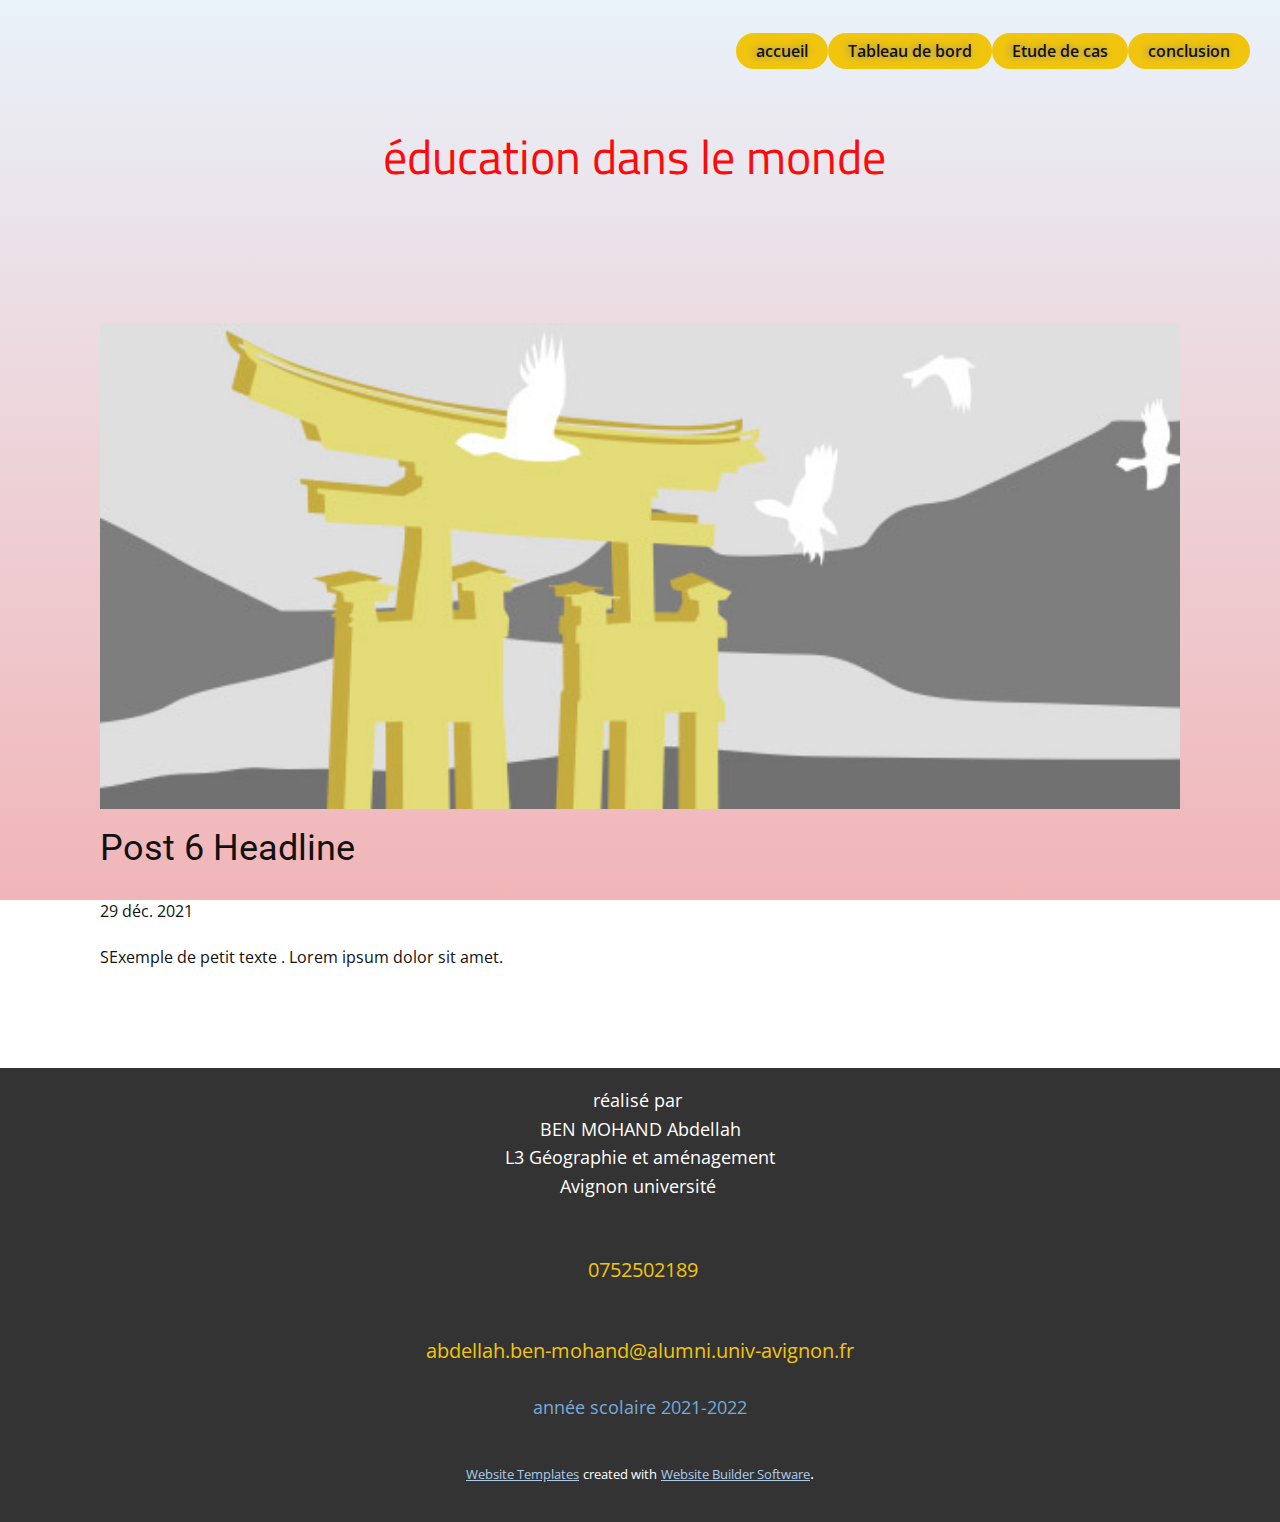
<file: blog/post-5.html>
<!doctype html>
<html style="font-size: 16px;" lang="fr-FR"><head>
    <meta name="viewport" content="width=device-width, initial-scale=1.0">
    <meta charset="utf-8">
    <meta name="keywords" content="">
    <meta name="description" content="">
    <meta name="page_type" content="np-template-header-footer-from-plugin">
    <title>Post 6 Headline</title>
    <link rel="stylesheet" href="../nicepage.css" media="screen">
<link rel="stylesheet" href="../Post-Template.css" media="screen">
    <script class="u-script" type="text/javascript" src="../jquery.js" defer=""></script>
    <script class="u-script" type="text/javascript" src="../nicepage.js" defer=""></script>
    <meta name="generator" content="Nicepage 4.2.6, nicepage.com">
    <link id="u-theme-google-font" rel="stylesheet" href="https://fonts.googleapis.com/css?family=Roboto:100,100i,300,300i,400,400i,500,500i,700,700i,900,900i|Open+Sans:300,300i,400,400i,600,600i,700,700i,800,800i">
    <link id="u-page-google-font" rel="stylesheet" href="https://fonts.googleapis.com/css?family=Titillium+Web:200,200i,300,300i,400,400i,600,600i,700,700i,900">
    
    
    <script type="application/ld+json">{
		"@context": "http://schema.org",
		"@type": "Organization",
		"name": "site  éducation  "
}</script>
    <meta name="theme-color" content="#478ac9">
  </head>
  <body class="u-body"><header class="u-clearfix u-header u-header" id="sec-be97"><div class="u-align-left u-clearfix u-sheet u-sheet-1">
        <nav class="u-align-right u-menu u-menu-dropdown u-offcanvas u-menu-1">
          <div class="menu-collapse" style="font-weight: 700;">
            <a class="u-button-style u-custom-border-radius u-custom-color u-custom-text-shadow u-custom-text-shadow-blur u-custom-text-shadow-color u-custom-text-shadow-transparency u-custom-text-shadow-x u-custom-text-shadow-y u-nav-link" href="#" style="text-shadow: -2px 0 0 rgba(0,0,0,0);">
              <svg viewBox="0 0 24 24"><use xmlns:xlink="http://www.w3.org/1999/xlink" xlink:href="#menu-hamburger"></use></svg>
              <svg version="1.1" xmlns="http://www.w3.org/2000/svg" xmlns:xlink="http://www.w3.org/1999/xlink"><defs><symbol id="menu-hamburger" viewBox="0 0 16 16" style="width: 16px; height: 16px;"><rect y="1" width="16" height="2"></rect><rect y="7" width="16" height="2"></rect><rect y="13" width="16" height="2"></rect>
</symbol>
</defs></svg>
            </a>
          </div>
          <div class="u-custom-menu u-nav-container">
            <ul class="u-custom-font u-nav u-text-font u-unstyled u-nav-1"><li class="u-nav-item"><a class="u-button-style u-nav-link u-palette-3-base u-radius-50" href="../accueil.html" style="text-shadow: -2px 0 8px rgba(128,128,128,1);">accueil</a>
</li><li class="u-nav-item"><a class="u-button-style u-nav-link u-palette-3-base u-radius-50" href="../Tableau-de-bord-.html" style="text-shadow: -2px 0 8px rgba(128,128,128,1);">Tableau de bord </a>
</li><li class="u-nav-item"><a class="u-button-style u-nav-link u-palette-3-base u-radius-50" href="../Etude-de-cas-.html" style="text-shadow: -2px 0 8px rgba(128,128,128,1);">Etude de cas </a>
</li><li class="u-nav-item"><a class="u-button-style u-nav-link u-palette-3-base u-radius-50" href="../conclusion.html" style="text-shadow: -2px 0 8px rgba(128,128,128,1);">conclusion</a>
</li></ul>
          </div>
          <div class="u-custom-menu u-nav-container-collapse">
            <div class="u-black u-container-style u-inner-container-layout u-opacity u-opacity-95 u-sidenav">
              <div class="u-inner-container-layout u-sidenav-overflow">
                <div class="u-menu-close"></div>
                <ul class="u-align-center u-nav u-popupmenu-items u-unstyled u-nav-2"><li class="u-nav-item"><a class="u-button-style u-nav-link" href="../accueil.html" style="text-shadow: -2px 0 8px rgba(128,128,128,1);">accueil</a>
</li><li class="u-nav-item"><a class="u-button-style u-nav-link" href="../Tableau-de-bord-.html" style="text-shadow: -2px 0 8px rgba(128,128,128,1);">Tableau de bord </a>
</li><li class="u-nav-item"><a class="u-button-style u-nav-link" href="../Etude-de-cas-.html" style="text-shadow: -2px 0 8px rgba(128,128,128,1);">Etude de cas </a>
</li><li class="u-nav-item"><a class="u-button-style u-nav-link" href="../conclusion.html" style="text-shadow: -2px 0 8px rgba(128,128,128,1);">conclusion</a>
</li></ul>
              </div>
            </div>
            <div class="u-black u-menu-overlay u-opacity u-opacity-70"></div>
          </div>
        </nav>
        <h1 class="u-align-center u-text u-title u-text-1">éducation dans le monde&nbsp;</h1>
      </div></header>
    <section class="u-align-center u-clearfix u-section-1" id="sec-4144">
      <div class="u-clearfix u-sheet u-valign-middle-md u-valign-middle-sm u-valign-middle-xs u-sheet-1"><!--post_details--><!--post_details_options_json--><!--{"source":""}--><!--/post_details_options_json--><!--blog_post-->
        <div class="u-container-style u-expanded-width u-post-details u-post-details-1">
          <div class="u-container-layout u-valign-middle u-container-layout-1"><!--blog_post_image-->
            <img alt="" class="u-blog-control u-expanded-width u-image u-image-default u-image-1" src="[data-uri]"><!--/blog_post_image--><!--blog_post_header-->
            <h2 class="u-blog-control u-text u-text-1">Post 6 Headline</h2><!--/blog_post_header--><!--blog_post_metadata-->
            <div class="u-blog-control u-metadata u-metadata-1"><!--blog_post_metadata_date-->
              <span class="u-meta-date u-meta-icon">29 déc. 2021</span><!--/blog_post_metadata_date--><!--blog_post_metadata_category-->
              <!--/blog_post_metadata_category--><!--blog_post_metadata_comments-->
              <!--/blog_post_metadata_comments-->
            </div><!--/blog_post_metadata--><!--blog_post_content-->
            <div class="u-align-justify u-blog-control u-post-content u-text u-text-2 fr-view">
  SExemple de petit texte . Lorem ipsum dolor sit amet.
  </div><!--/blog_post_content-->
          </div>
        </div><!--/blog_post--><!--/post_details-->
      </div>
    </section>
    
    
    <footer class="u-align-center u-clearfix u-footer u-grey-80 u-footer" id="sec-c062"><div class="u-clearfix u-sheet u-valign-middle-xs u-sheet-1">
        <p class="u-align-center u-small-text u-text u-text-variant u-text-1">réalisé par&nbsp;<br>BEN MOHAND Abdellah <br>L3 Géographie et amé​nagement<br>Avignon université&nbsp;<br>
        </p>
        <div class="u-align-right u-container-style u-group u-image u-image-contain u-image-round u-preserve-proportions u-radius-26 u-shape-round u-image-1" data-image-width="225" data-image-height="225" data-animation-name="slideIn" data-animation-duration="1250" data-animation-direction="Up" data-animation-delay="0">
          <div class="u-container-layout"></div>
        </div>
        <div class="u-align-right u-container-style u-group u-image u-image-contain u-image-round u-preserve-proportions u-radius-26 u-shape-round u-image-2" data-image-width="225" data-image-height="225" data-animation-name="slideIn" data-animation-duration="1250" data-animation-direction="Up" data-animation-delay="0">
          <div class="u-container-layout"></div>
        </div>
        <a href="https://nicepage.com/c/sale-html-templates" class="u-active-none u-border-none u-btn u-button-style u-none u-text-palette-3-base u-btn-1"> &nbsp;0752502189</a><span class="u-file-icon u-icon u-icon-rectangle u-icon-1" data-animation-name="slideIn" data-animation-duration="1000" data-animation-direction="Down"><img src="../images/6459602.png" alt=""></span><span class="u-align-left u-file-icon u-icon u-icon-2" data-animation-name="slideIn" data-animation-duration="1000" data-animation-direction="Down"><img src="../images/893292.png" alt=""></span>
        <p class="u-align-center u-text u-text-palette-3-base u-text-2"> abdellah.ben-mohand@alumni.univ-avig​​non.fr</p>
        <p class="u-align-center-lg u-align-center-md u-align-center-sm u-align-center-xs u-text u-text-palette-1-light-1 u-text-3">année scolaire 2021-2022</p>
      </div></footer>
    <section class="u-backlink u-clearfix u-grey-80">
      <a class="u-link" href="https://nicepage.com/website-templates" target="_blank">
        <span>Website Templates</span>
      </a>
      <p class="u-text">
        <span>created with</span>
      </p>
      <a class="u-link" href="" target="_blank">
        <span>Website Builder Software</span>
      </a>. 
    </section>
  
</body></html>
</file>
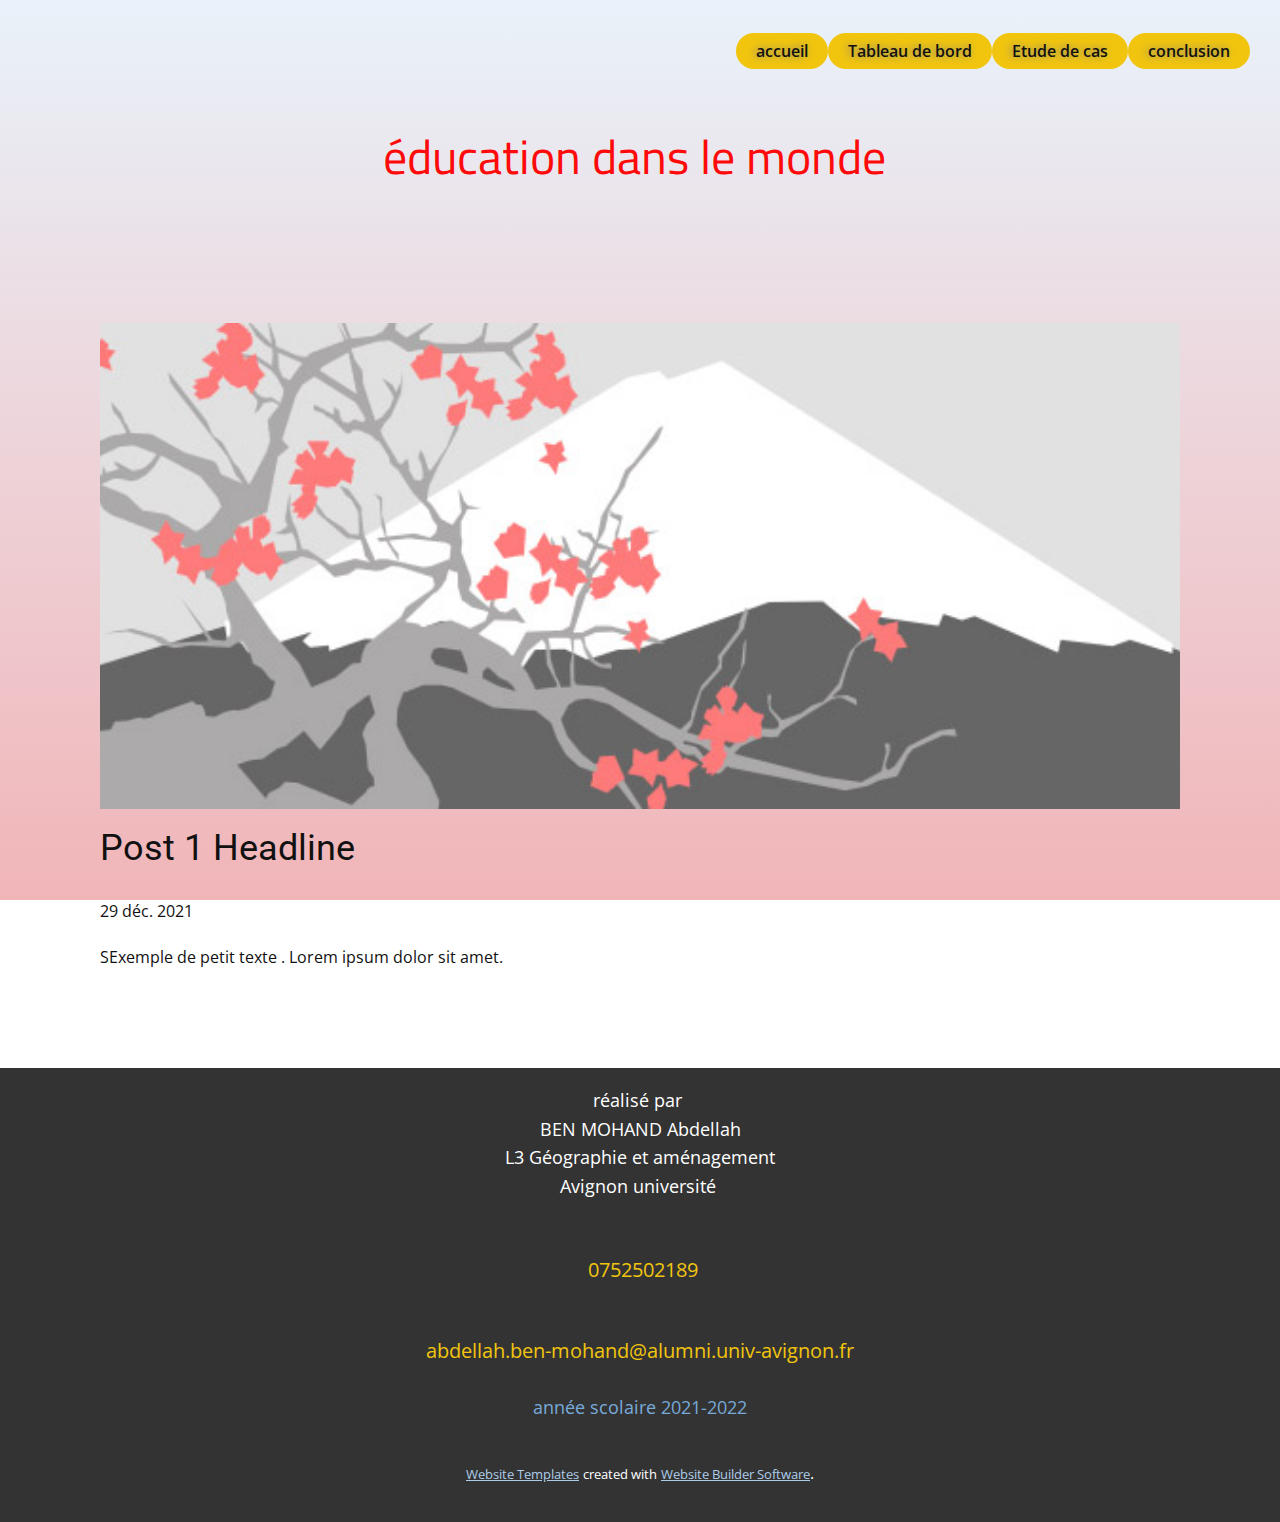
<file: blog/post.html>
<!doctype html>
<html style="font-size: 16px;" lang="fr-FR"><head>
    <meta name="viewport" content="width=device-width, initial-scale=1.0">
    <meta charset="utf-8">
    <meta name="keywords" content="">
    <meta name="description" content="">
    <meta name="page_type" content="np-template-header-footer-from-plugin">
    <title>Post 1 Headline</title>
    <link rel="stylesheet" href="../nicepage.css" media="screen">
<link rel="stylesheet" href="../Post-Template.css" media="screen">
    <script class="u-script" type="text/javascript" src="../jquery.js" defer=""></script>
    <script class="u-script" type="text/javascript" src="../nicepage.js" defer=""></script>
    <meta name="generator" content="Nicepage 4.2.6, nicepage.com">
    <link id="u-theme-google-font" rel="stylesheet" href="https://fonts.googleapis.com/css?family=Roboto:100,100i,300,300i,400,400i,500,500i,700,700i,900,900i|Open+Sans:300,300i,400,400i,600,600i,700,700i,800,800i">
    <link id="u-page-google-font" rel="stylesheet" href="https://fonts.googleapis.com/css?family=Titillium+Web:200,200i,300,300i,400,400i,600,600i,700,700i,900">
    
    
    <script type="application/ld+json">{
		"@context": "http://schema.org",
		"@type": "Organization",
		"name": "site  éducation  "
}</script>
    <meta name="theme-color" content="#478ac9">
  </head>
  <body class="u-body"><header class="u-clearfix u-header u-header" id="sec-be97"><div class="u-align-left u-clearfix u-sheet u-sheet-1">
        <nav class="u-align-right u-menu u-menu-dropdown u-offcanvas u-menu-1">
          <div class="menu-collapse" style="font-weight: 700;">
            <a class="u-button-style u-custom-border-radius u-custom-color u-custom-text-shadow u-custom-text-shadow-blur u-custom-text-shadow-color u-custom-text-shadow-transparency u-custom-text-shadow-x u-custom-text-shadow-y u-nav-link" href="#" style="text-shadow: -2px 0 0 rgba(0,0,0,0);">
              <svg viewBox="0 0 24 24"><use xmlns:xlink="http://www.w3.org/1999/xlink" xlink:href="#menu-hamburger"></use></svg>
              <svg version="1.1" xmlns="http://www.w3.org/2000/svg" xmlns:xlink="http://www.w3.org/1999/xlink"><defs><symbol id="menu-hamburger" viewBox="0 0 16 16" style="width: 16px; height: 16px;"><rect y="1" width="16" height="2"></rect><rect y="7" width="16" height="2"></rect><rect y="13" width="16" height="2"></rect>
</symbol>
</defs></svg>
            </a>
          </div>
          <div class="u-custom-menu u-nav-container">
            <ul class="u-custom-font u-nav u-text-font u-unstyled u-nav-1"><li class="u-nav-item"><a class="u-button-style u-nav-link u-palette-3-base u-radius-50" href="../accueil.html" style="text-shadow: -2px 0 8px rgba(128,128,128,1);">accueil</a>
</li><li class="u-nav-item"><a class="u-button-style u-nav-link u-palette-3-base u-radius-50" href="../Tableau-de-bord-.html" style="text-shadow: -2px 0 8px rgba(128,128,128,1);">Tableau de bord </a>
</li><li class="u-nav-item"><a class="u-button-style u-nav-link u-palette-3-base u-radius-50" href="../Etude-de-cas-.html" style="text-shadow: -2px 0 8px rgba(128,128,128,1);">Etude de cas </a>
</li><li class="u-nav-item"><a class="u-button-style u-nav-link u-palette-3-base u-radius-50" href="../conclusion.html" style="text-shadow: -2px 0 8px rgba(128,128,128,1);">conclusion</a>
</li></ul>
          </div>
          <div class="u-custom-menu u-nav-container-collapse">
            <div class="u-black u-container-style u-inner-container-layout u-opacity u-opacity-95 u-sidenav">
              <div class="u-inner-container-layout u-sidenav-overflow">
                <div class="u-menu-close"></div>
                <ul class="u-align-center u-nav u-popupmenu-items u-unstyled u-nav-2"><li class="u-nav-item"><a class="u-button-style u-nav-link" href="../accueil.html" style="text-shadow: -2px 0 8px rgba(128,128,128,1);">accueil</a>
</li><li class="u-nav-item"><a class="u-button-style u-nav-link" href="../Tableau-de-bord-.html" style="text-shadow: -2px 0 8px rgba(128,128,128,1);">Tableau de bord </a>
</li><li class="u-nav-item"><a class="u-button-style u-nav-link" href="../Etude-de-cas-.html" style="text-shadow: -2px 0 8px rgba(128,128,128,1);">Etude de cas </a>
</li><li class="u-nav-item"><a class="u-button-style u-nav-link" href="../conclusion.html" style="text-shadow: -2px 0 8px rgba(128,128,128,1);">conclusion</a>
</li></ul>
              </div>
            </div>
            <div class="u-black u-menu-overlay u-opacity u-opacity-70"></div>
          </div>
        </nav>
        <h1 class="u-align-center u-text u-title u-text-1">éducation dans le monde&nbsp;</h1>
      </div></header>
    <section class="u-align-center u-clearfix u-section-1" id="sec-4144">
      <div class="u-clearfix u-sheet u-valign-middle-md u-valign-middle-sm u-valign-middle-xs u-sheet-1"><!--post_details--><!--post_details_options_json--><!--{"source":""}--><!--/post_details_options_json--><!--blog_post-->
        <div class="u-container-style u-expanded-width u-post-details u-post-details-1">
          <div class="u-container-layout u-valign-middle u-container-layout-1"><!--blog_post_image-->
            <img alt="" class="u-blog-control u-expanded-width u-image u-image-default u-image-1" src="[data-uri]"><!--/blog_post_image--><!--blog_post_header-->
            <h2 class="u-blog-control u-text u-text-1">Post 1 Headline</h2><!--/blog_post_header--><!--blog_post_metadata-->
            <div class="u-blog-control u-metadata u-metadata-1"><!--blog_post_metadata_date-->
              <span class="u-meta-date u-meta-icon">29 déc. 2021</span><!--/blog_post_metadata_date--><!--blog_post_metadata_category-->
              <!--/blog_post_metadata_category--><!--blog_post_metadata_comments-->
              <!--/blog_post_metadata_comments-->
            </div><!--/blog_post_metadata--><!--blog_post_content-->
            <div class="u-align-justify u-blog-control u-post-content u-text u-text-2 fr-view">
  SExemple de petit texte . Lorem ipsum dolor sit amet.
  </div><!--/blog_post_content-->
          </div>
        </div><!--/blog_post--><!--/post_details-->
      </div>
    </section>
    
    
    <footer class="u-align-center u-clearfix u-footer u-grey-80 u-footer" id="sec-c062"><div class="u-clearfix u-sheet u-valign-middle-xs u-sheet-1">
        <p class="u-align-center u-small-text u-text u-text-variant u-text-1">réalisé par&nbsp;<br>BEN MOHAND Abdellah <br>L3 Géographie et amé​nagement<br>Avignon université&nbsp;<br>
        </p>
        <div class="u-align-right u-container-style u-group u-image u-image-contain u-image-round u-preserve-proportions u-radius-26 u-shape-round u-image-1" data-image-width="225" data-image-height="225" data-animation-name="slideIn" data-animation-duration="1250" data-animation-direction="Up" data-animation-delay="0">
          <div class="u-container-layout"></div>
        </div>
        <div class="u-align-right u-container-style u-group u-image u-image-contain u-image-round u-preserve-proportions u-radius-26 u-shape-round u-image-2" data-image-width="225" data-image-height="225" data-animation-name="slideIn" data-animation-duration="1250" data-animation-direction="Up" data-animation-delay="0">
          <div class="u-container-layout"></div>
        </div>
        <a href="https://nicepage.com/c/sale-html-templates" class="u-active-none u-border-none u-btn u-button-style u-none u-text-palette-3-base u-btn-1"> &nbsp;0752502189</a><span class="u-file-icon u-icon u-icon-rectangle u-icon-1" data-animation-name="slideIn" data-animation-duration="1000" data-animation-direction="Down"><img src="../images/6459602.png" alt=""></span><span class="u-align-left u-file-icon u-icon u-icon-2" data-animation-name="slideIn" data-animation-duration="1000" data-animation-direction="Down"><img src="../images/893292.png" alt=""></span>
        <p class="u-align-center u-text u-text-palette-3-base u-text-2"> abdellah.ben-mohand@alumni.univ-avig​​non.fr</p>
        <p class="u-align-center-lg u-align-center-md u-align-center-sm u-align-center-xs u-text u-text-palette-1-light-1 u-text-3">année scolaire 2021-2022</p>
      </div></footer>
    <section class="u-backlink u-clearfix u-grey-80">
      <a class="u-link" href="https://nicepage.com/website-templates" target="_blank">
        <span>Website Templates</span>
      </a>
      <p class="u-text">
        <span>created with</span>
      </p>
      <a class="u-link" href="" target="_blank">
        <span>Website Builder Software</span>
      </a>. 
    </section>
  
</body></html>
</file>
